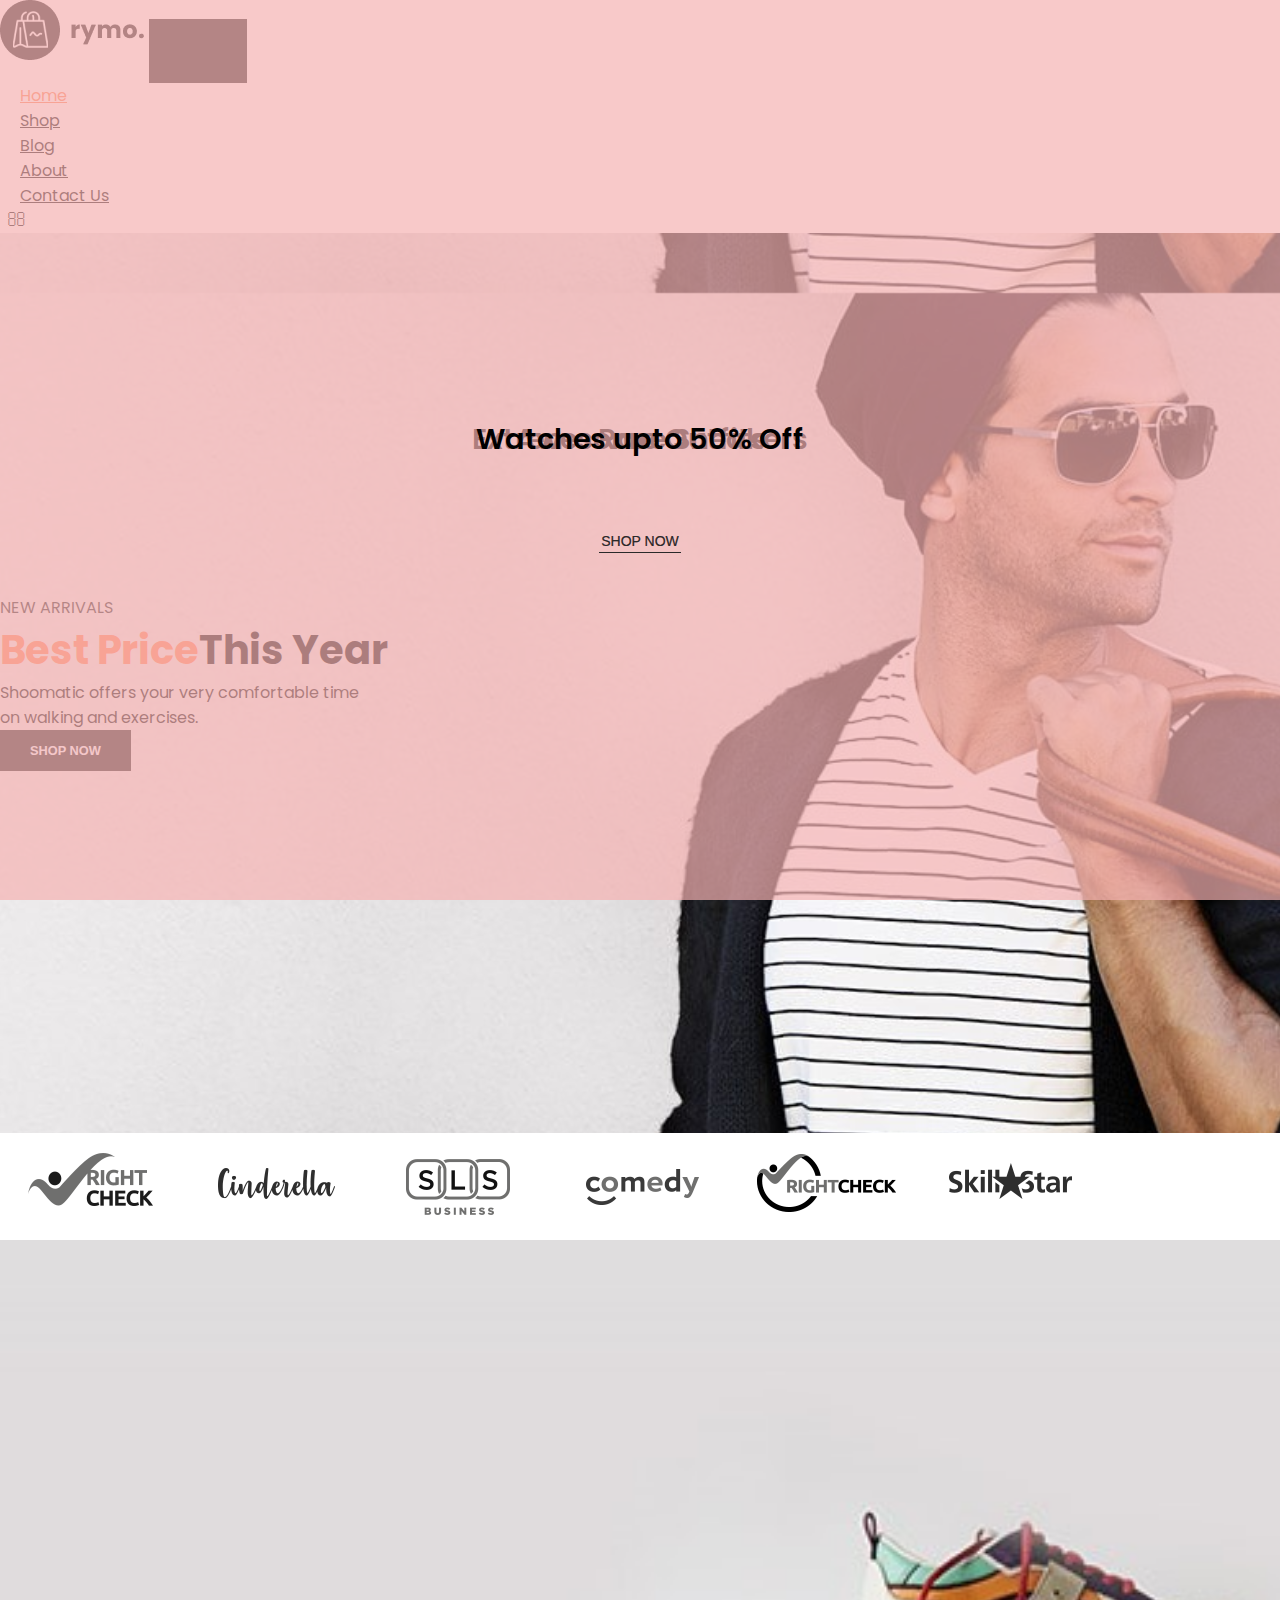
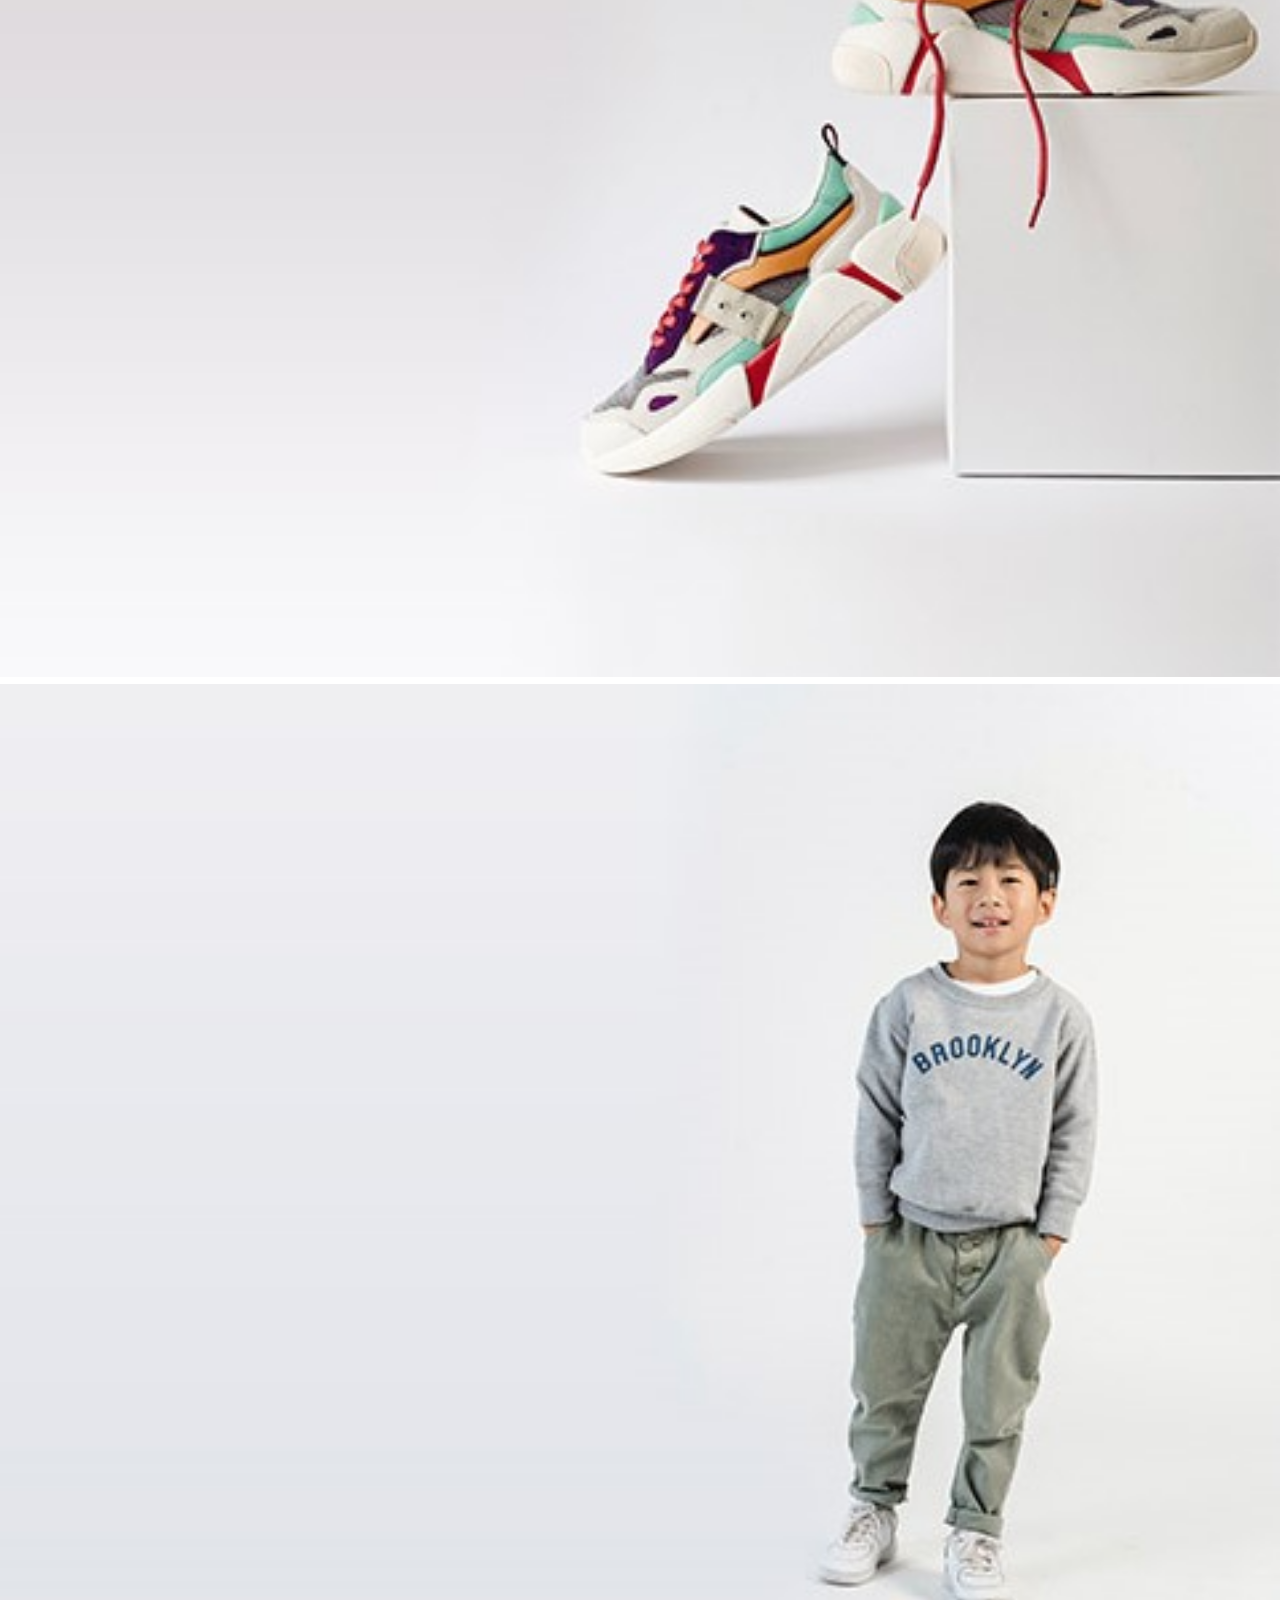
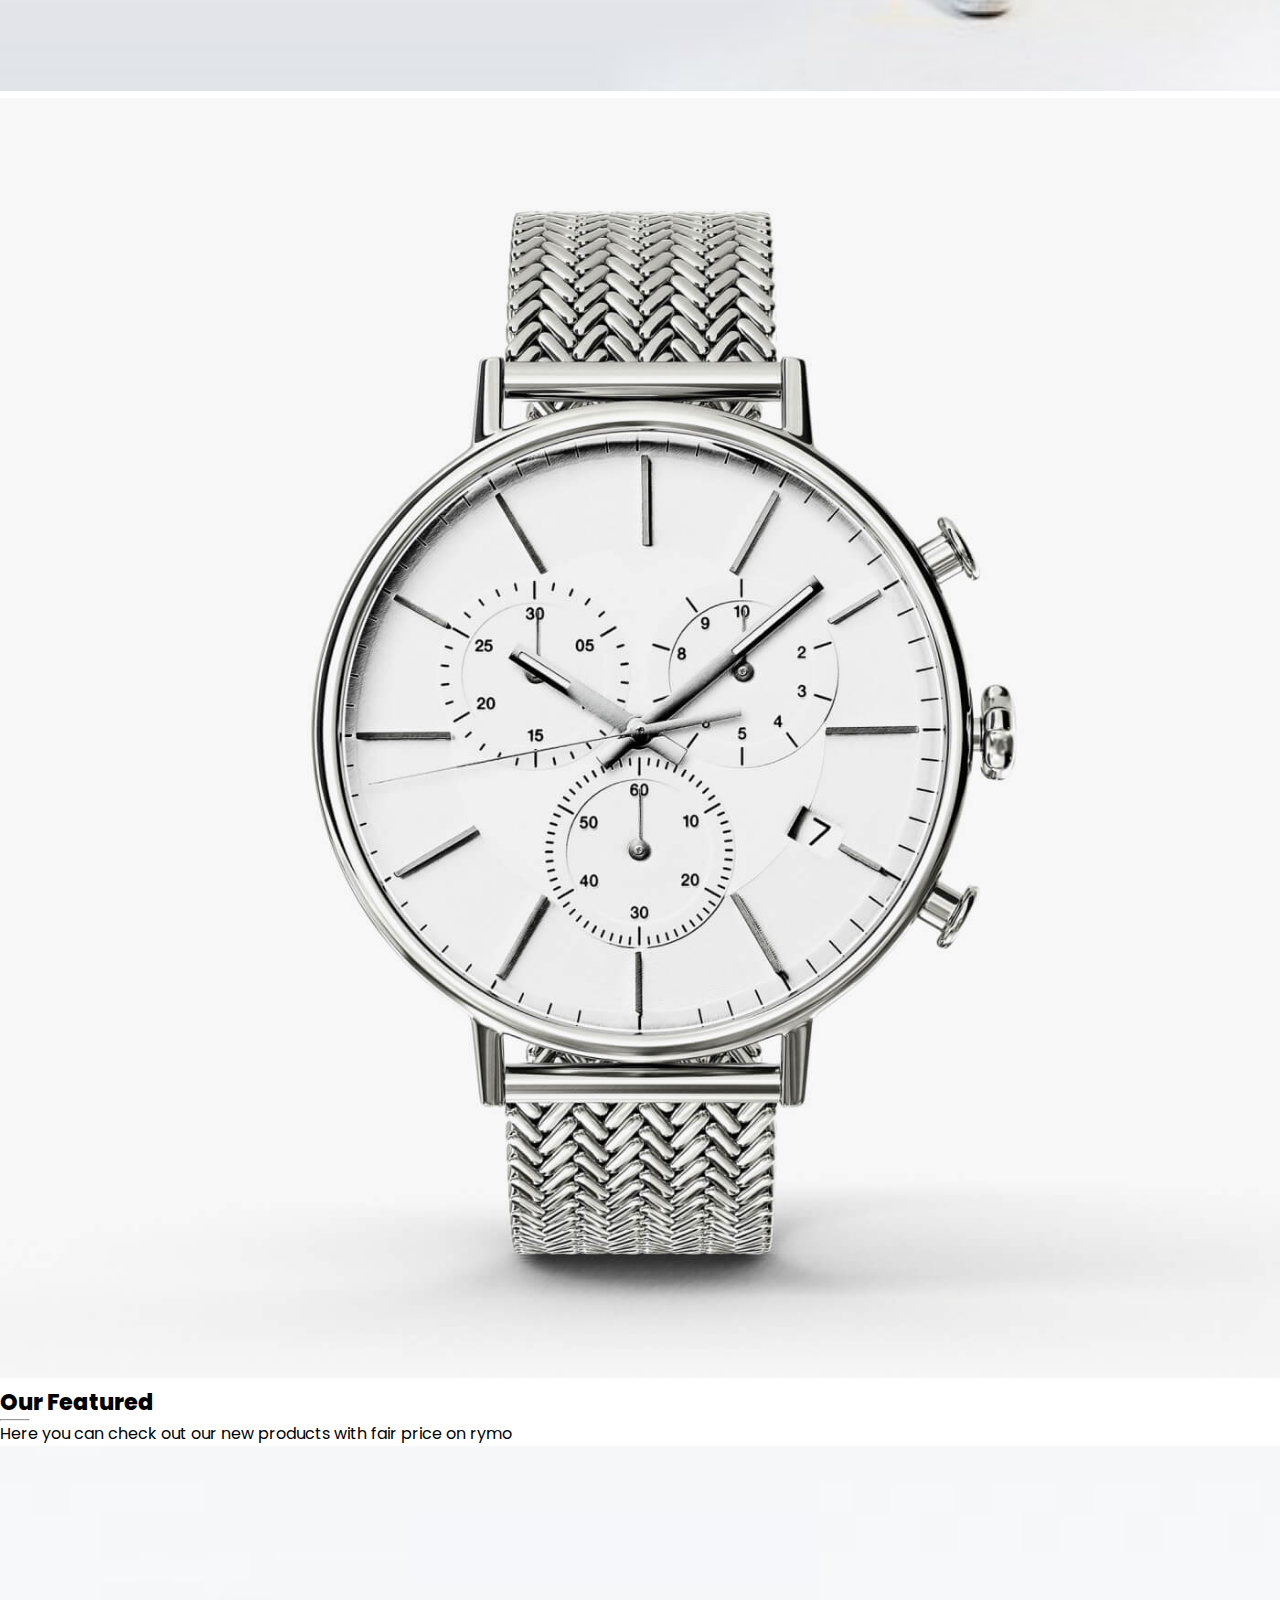
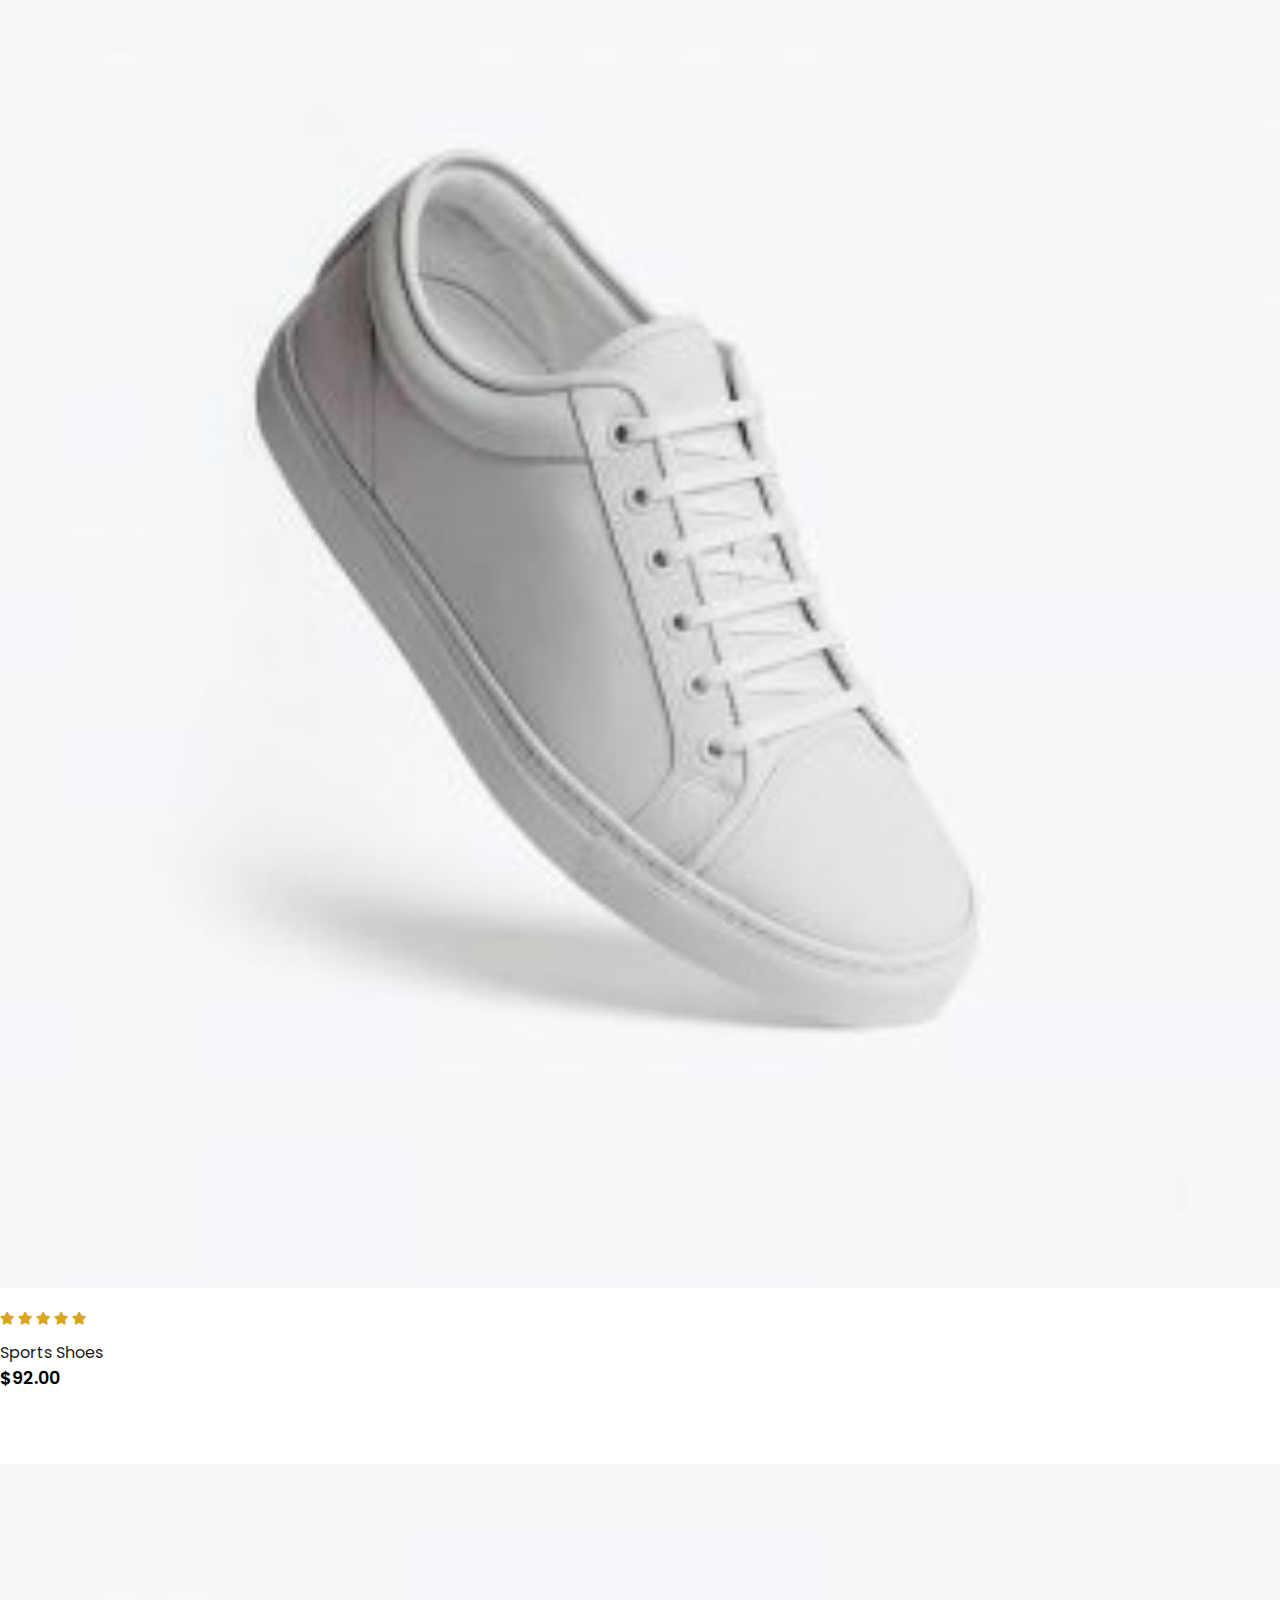
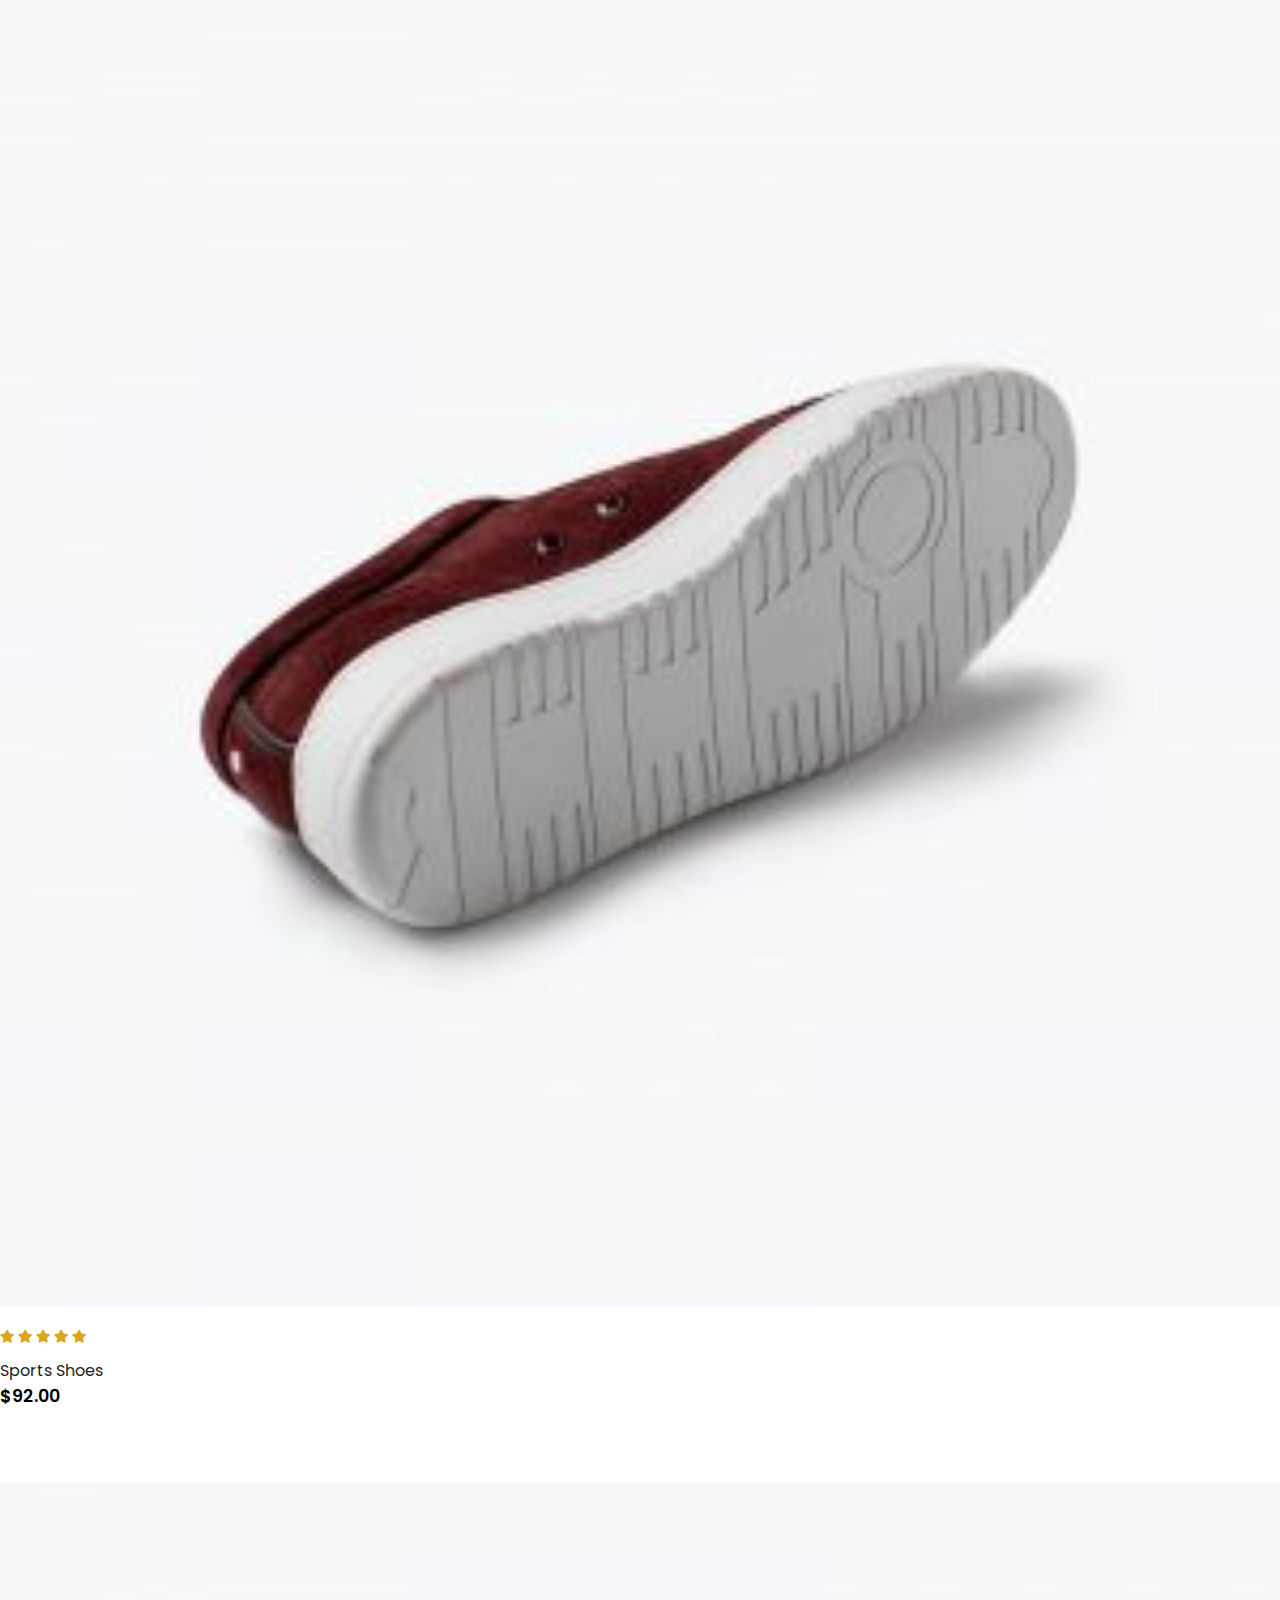
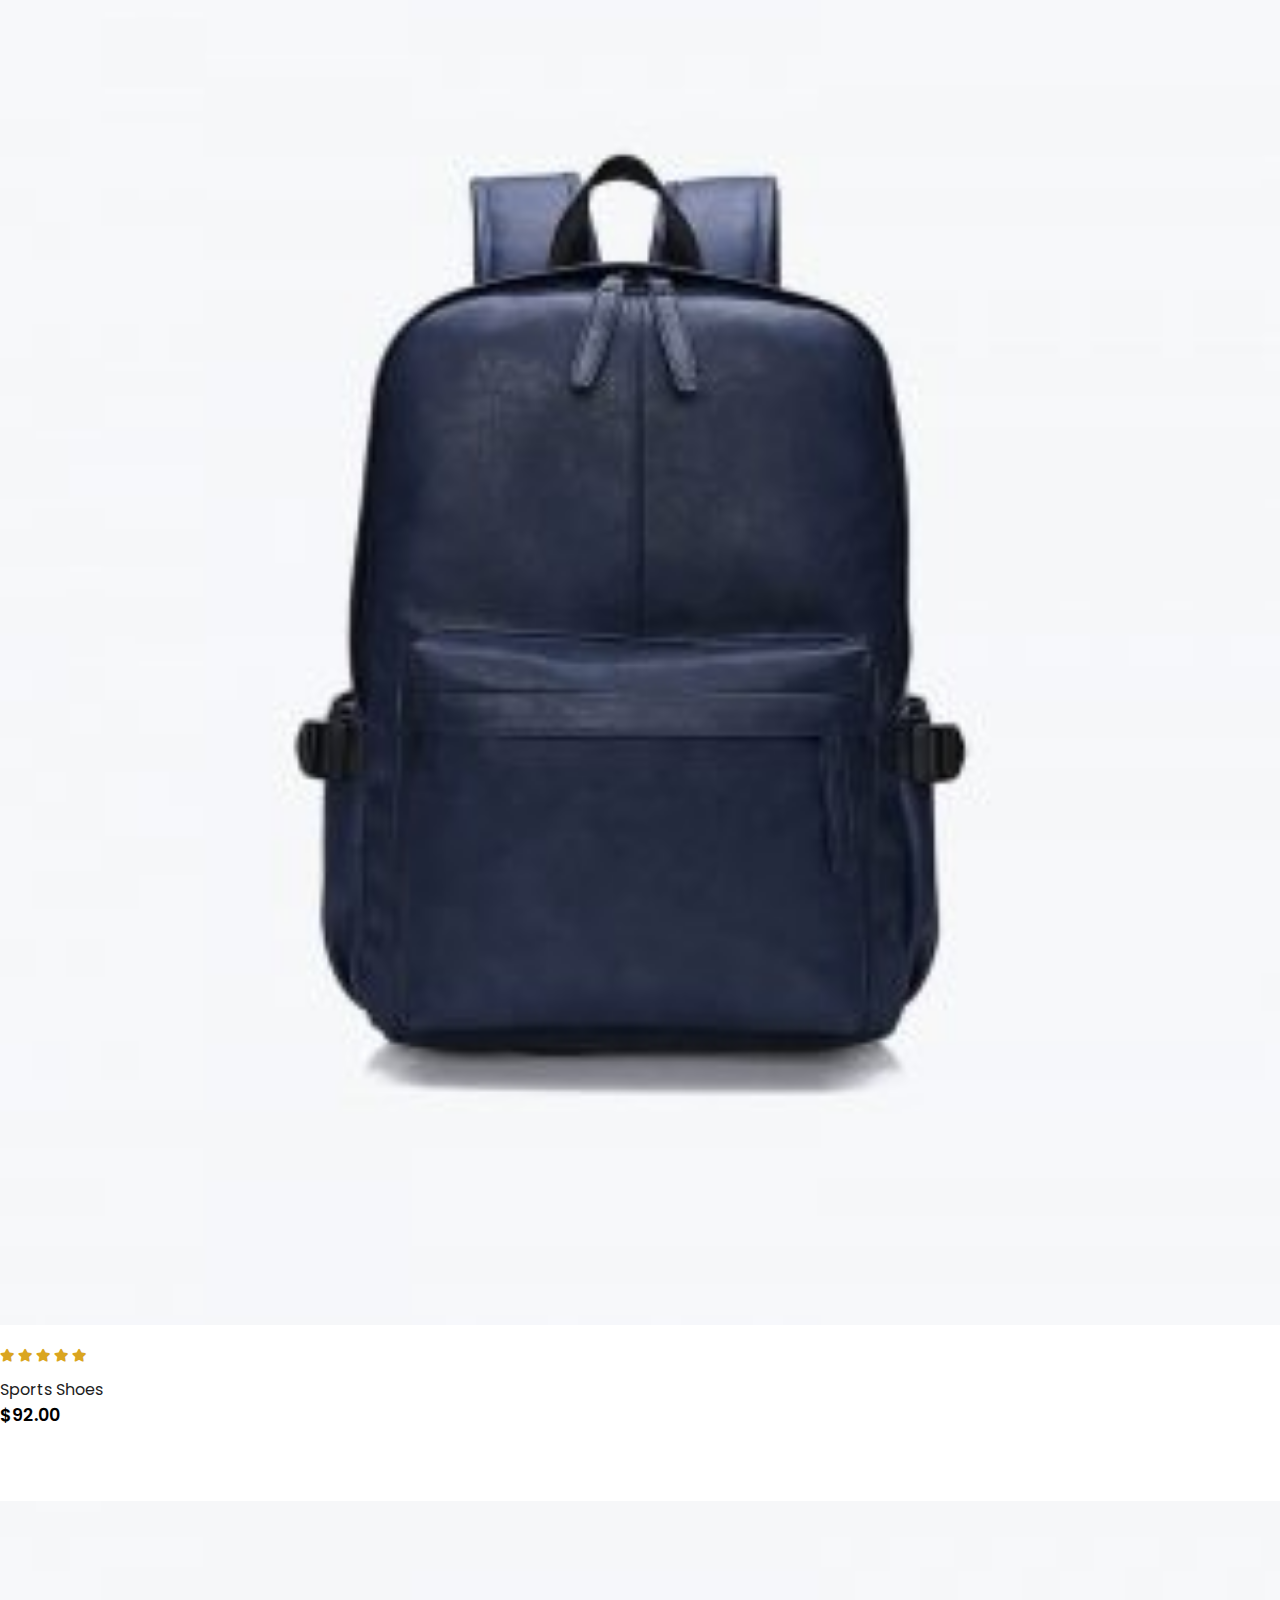
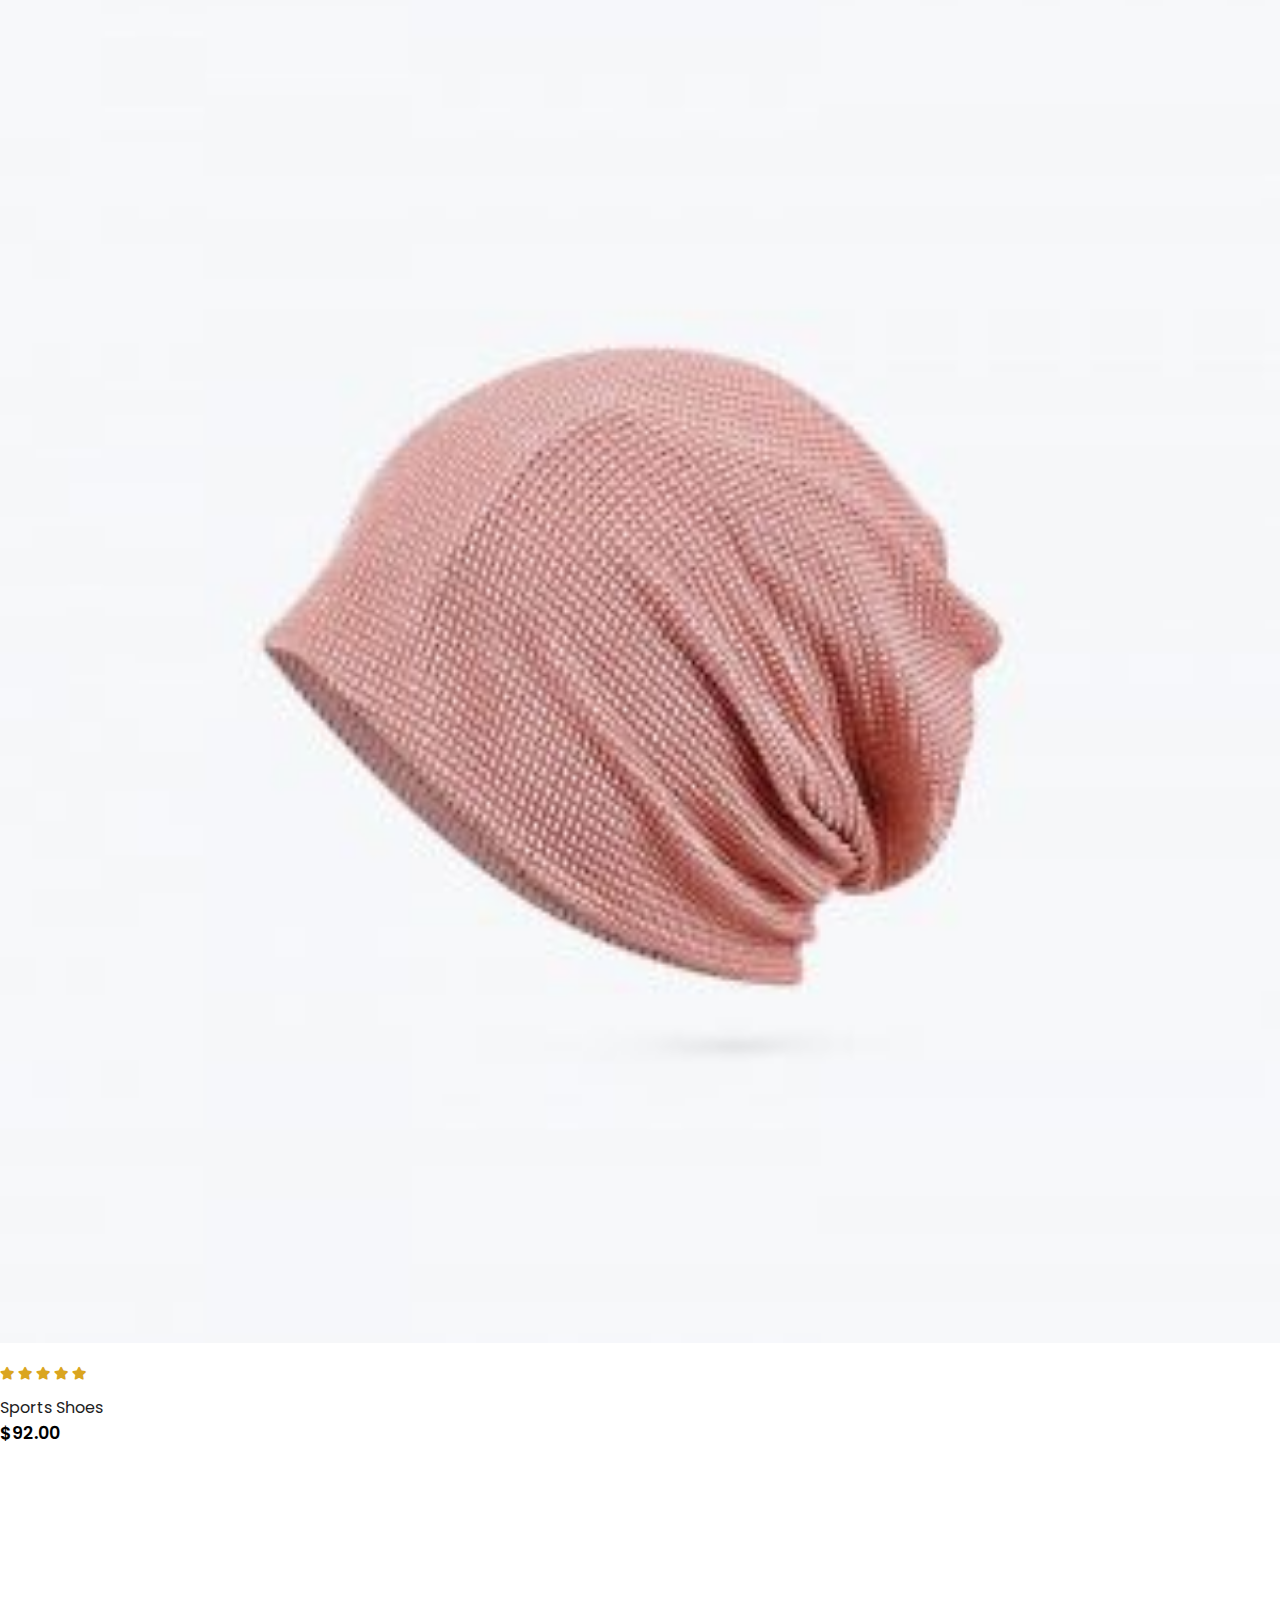
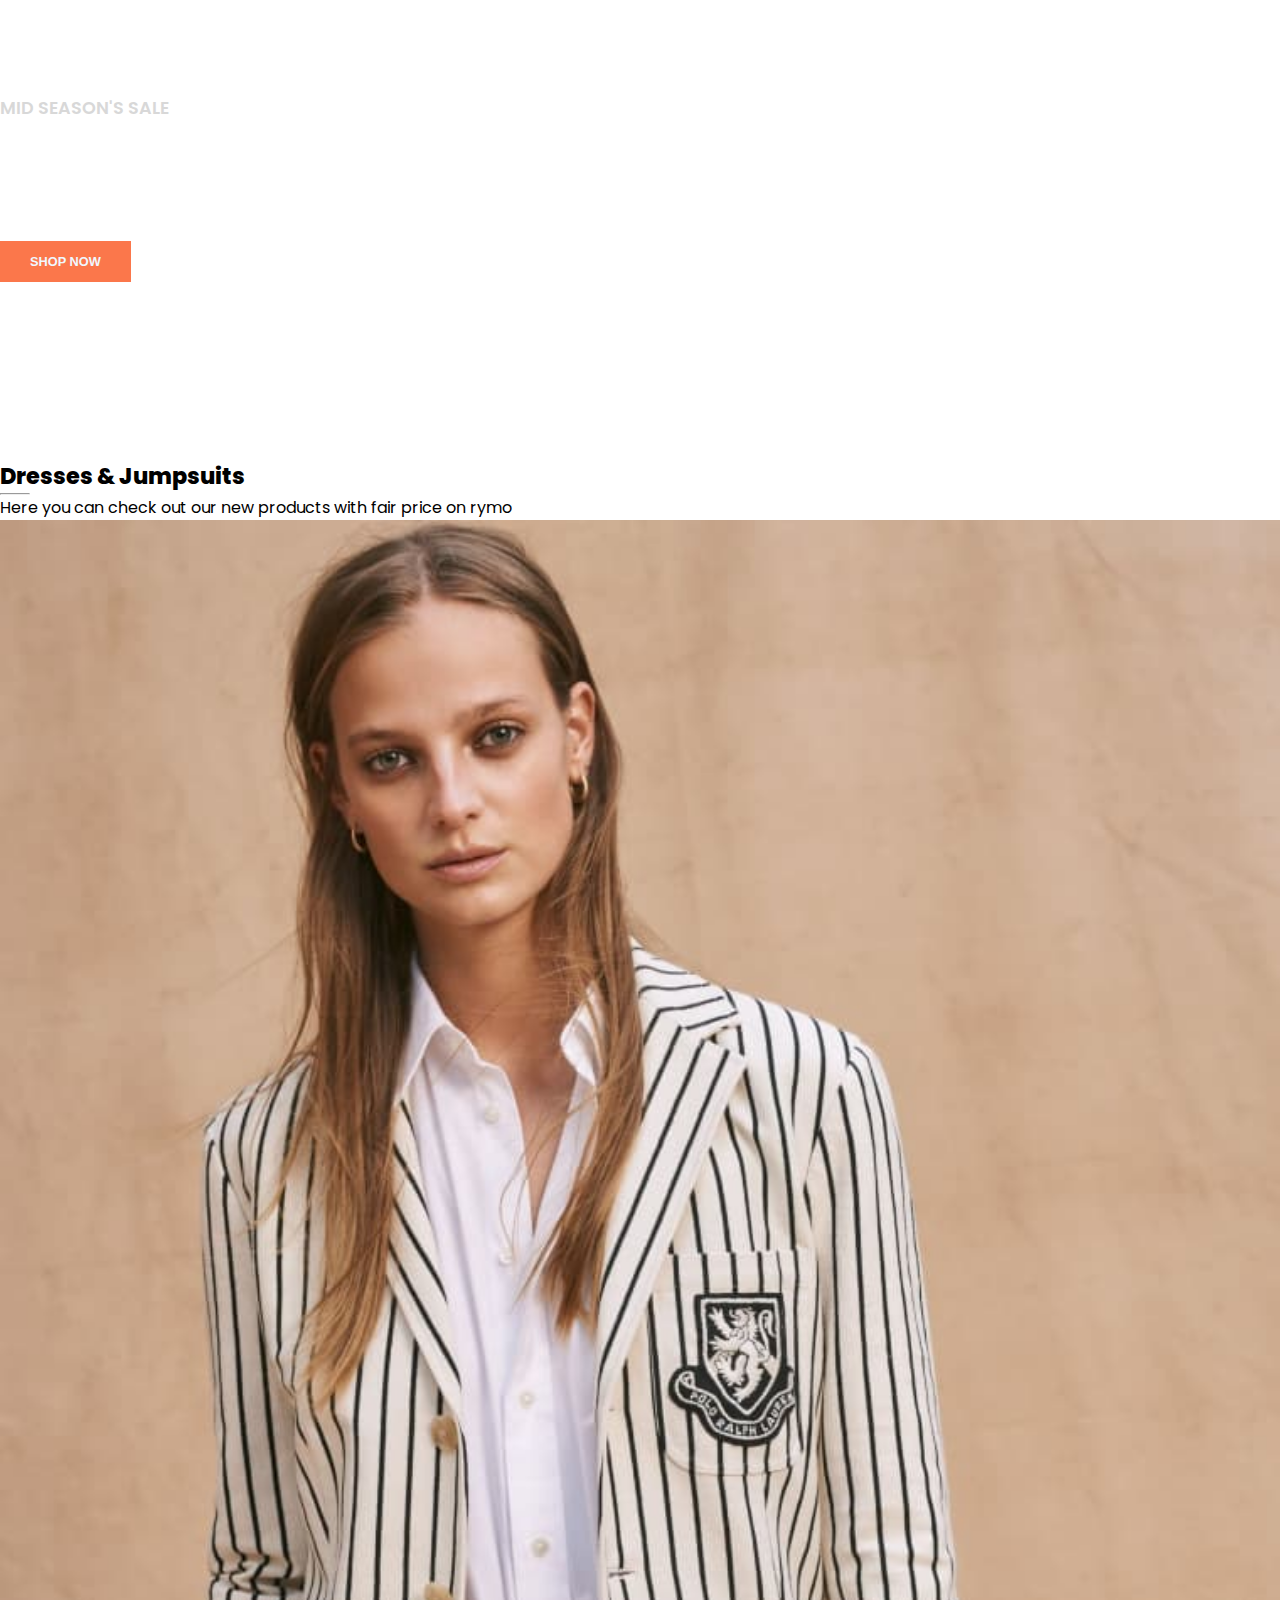
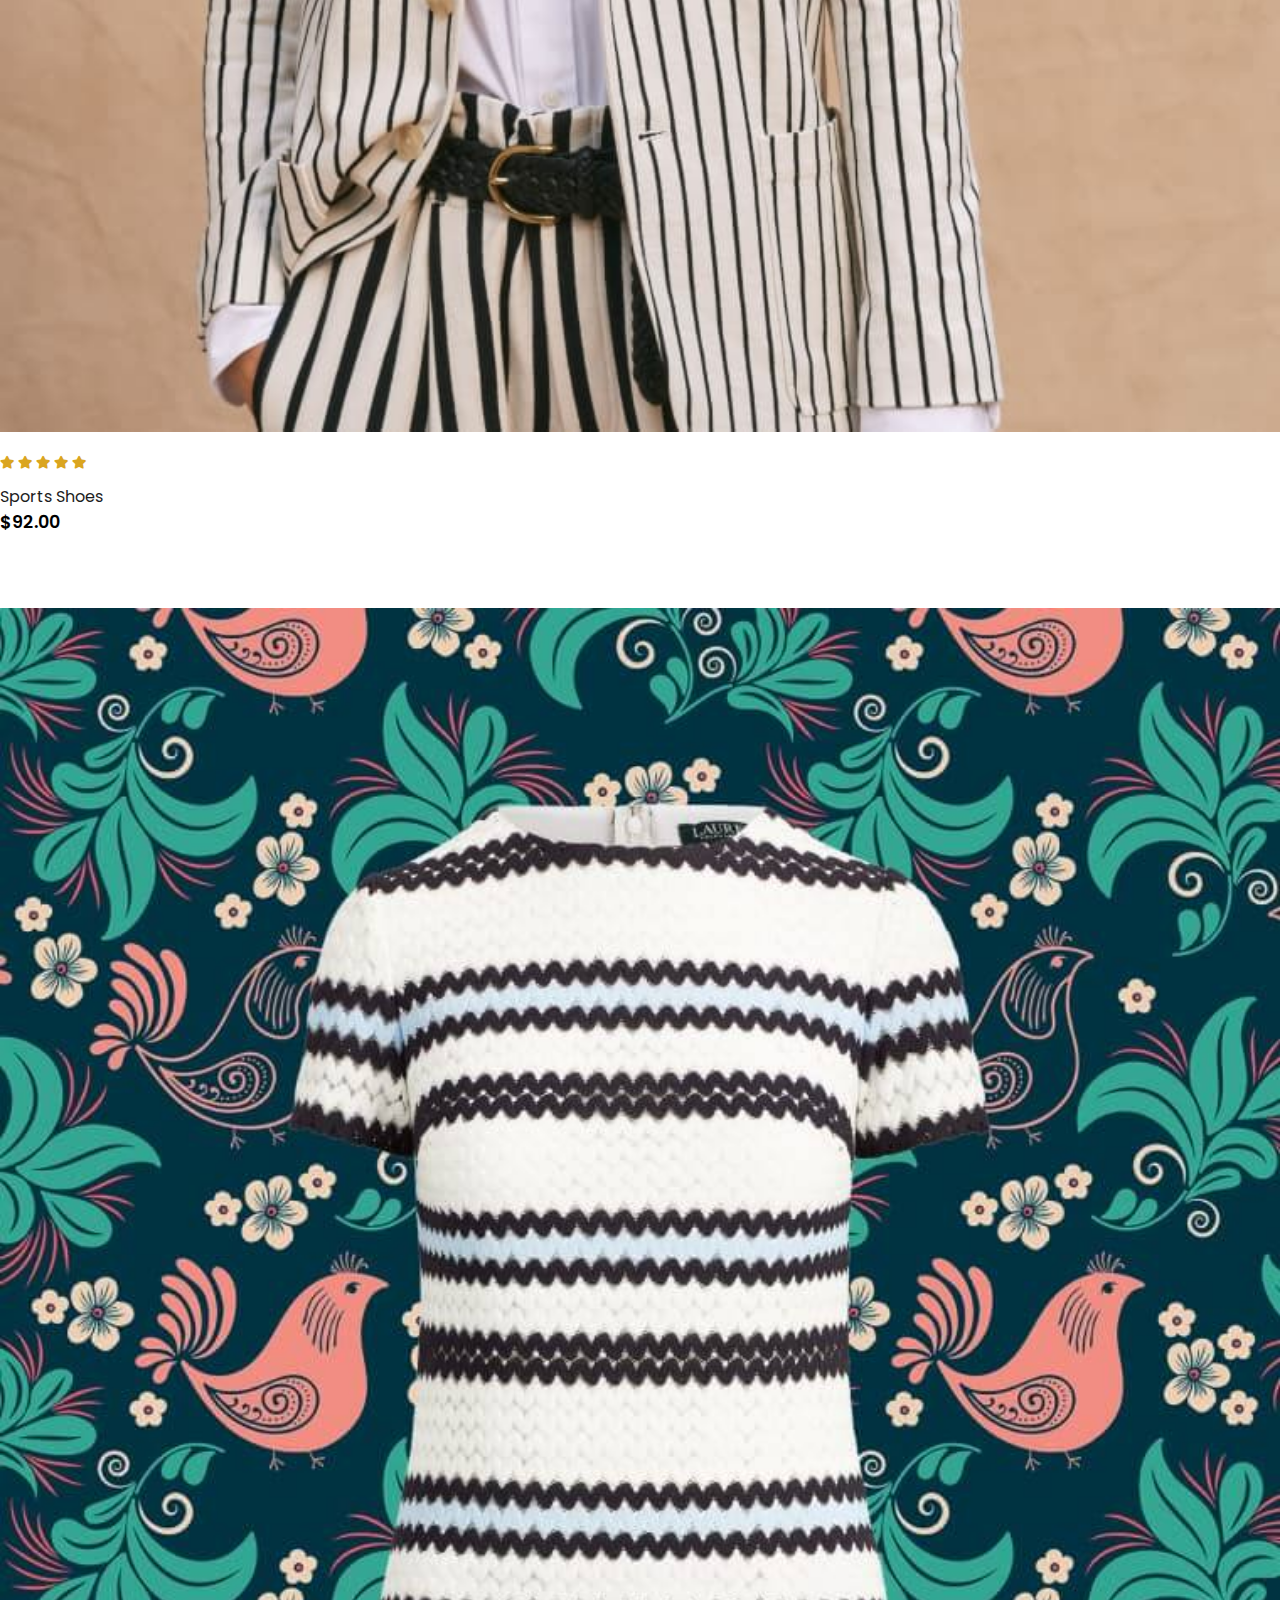
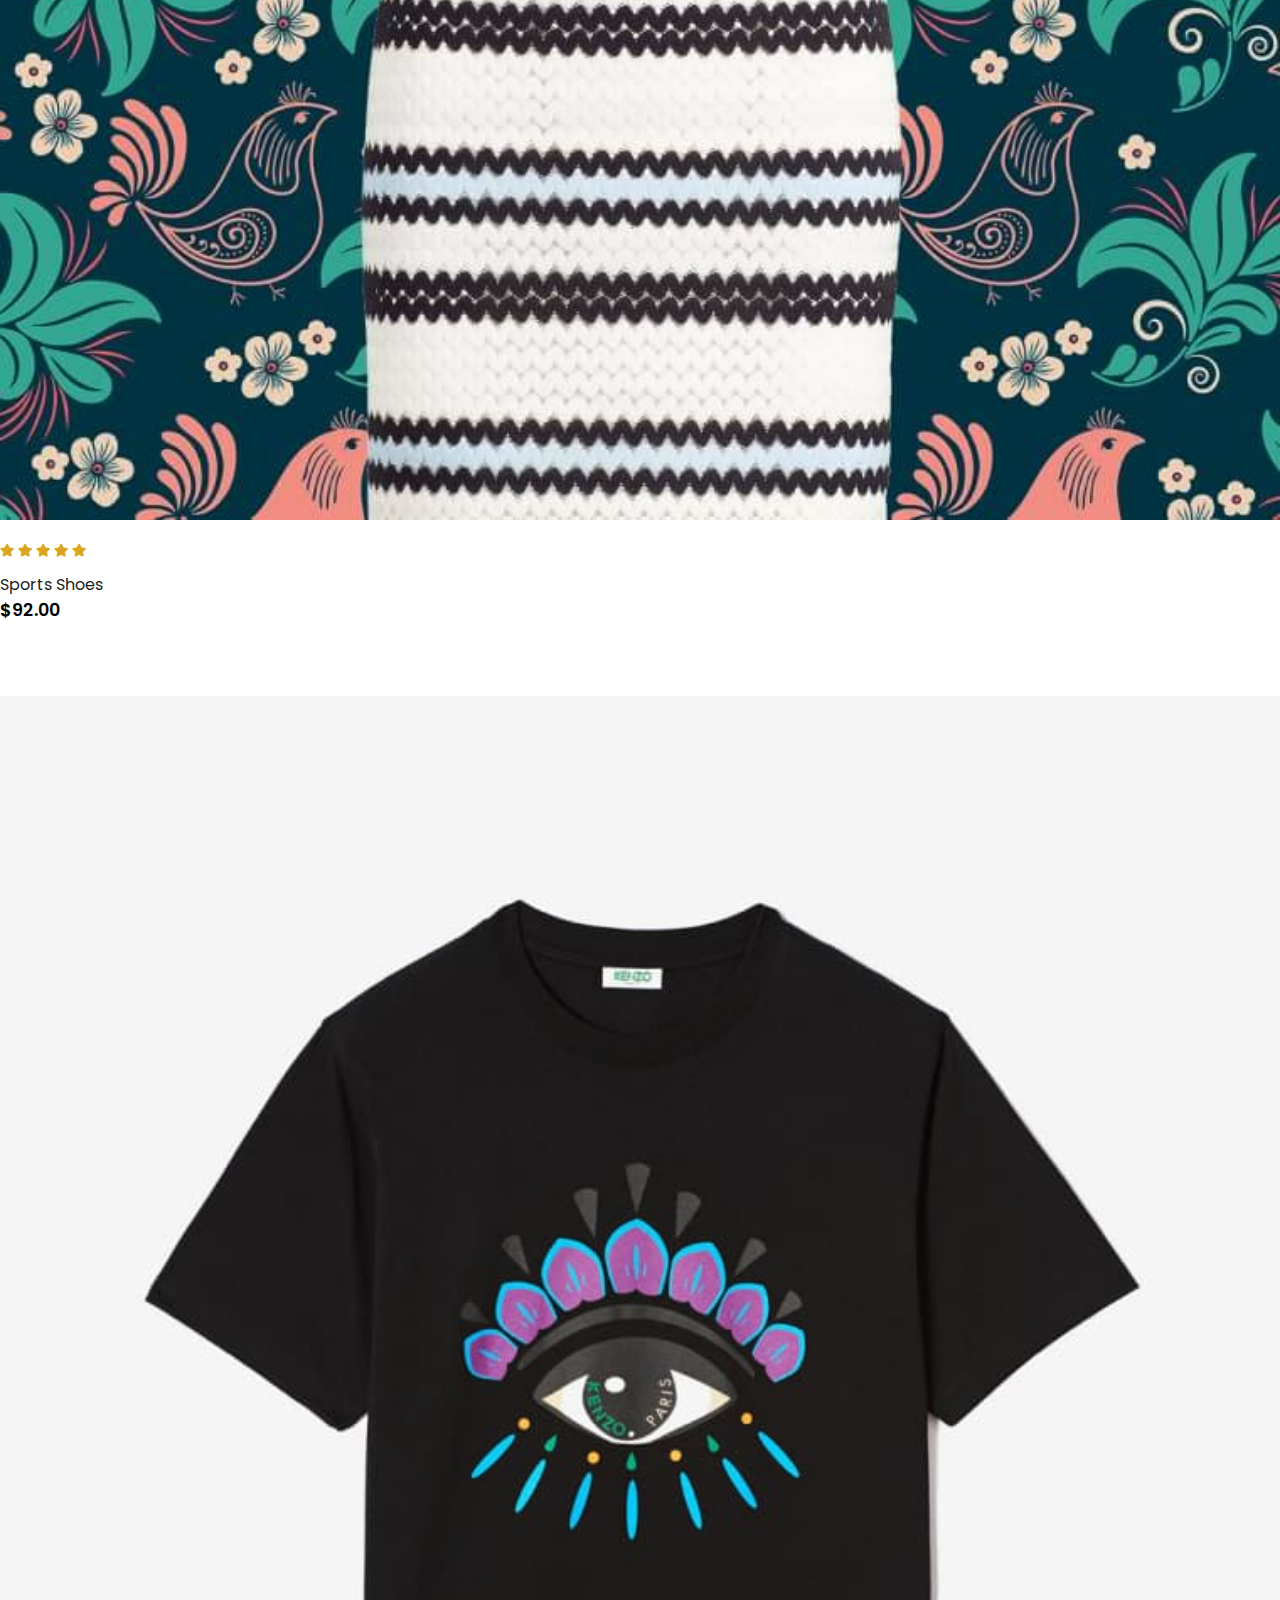
<file: index.html>
<!DOCTYPE html>
<html lang="en">

    <head>
        <meta charset="UTF-8">
        <meta http-equiv="X-UA-Compatible" content="IE=edge">
        <meta name="viewport" content="width=device-width, initial-scale=1.0">
        <title>RYMO</title>

        <link rel="stylesheet" href="https://stackpath.bootstrapcdn.com/bootstrap/4.1.3/css/bootstrap.min.css"
            integrity="sha384-MCw98/SFnGE8fJT3GXwEOngsV7Zt27NXFoaoApmYm81iuXoPkFOJwJ8ERdknLPMO" crossorigin="anonymous">

        <link rel="stylesheet" href="https://pro.fontawesome.com/releases/v5.10.0/css/all.css" />

        <link rel="stylesheet" href="style.css">
        <style>
          .product img{
              width: 100%;
              height: auto;
              box-sizing: border-box;
              object-fit: cover;
          }
      </style>
    </head>

    <body>
        <!--NAVIGATION-->
        <nav class="navbar navbar-expand-lg navbar-light bg-white py-3 fixed-top">
            <div class="container">
              <img src="img/logo1.png" alt="">
              <button class="navbar-toggler" type="button" data-bs-toggle="collapse" data-bs-target="#navbarSupportedContent" aria-controls="navbarSupportedContent" aria-expanded="false" aria-label="Toggle navigation">
                <span><i id="bar" class="fas fa-bars"></i></span>
              </button>
              <div class="collapse navbar-collapse" id="navbarSupportedContent">
                <ul class="navbar-nav ml-auto">
                  <li class="nav-item">
                    <a class="nav-link active" href="#">Home</a>
                  </li>
                  <li class="nav-item">
                    <a class="nav-link" href="shop.html">Shop</a>
                  </li>
                  <li class="nav-item">
                    <a class="nav-link" href="blog.html">Blog</a>
                  </li>
                  <li class="nav-item">
                    <a class="nav-link" href="#">About</a>
                  </li>
                  <li class="nav-item">
                    <a class="nav-link" href="#">Contact Us</a>
                  </li>
                  <li class="nav-item">
                    <i id="search-icon" class="fas fa-search"></i> <!-- Magnifying glass icon -->
                    <i id="shopping-bag-icon" class="fas fa-shopping-bag"></i> <!-- Shopping bag icon -->
                  </li>                 
                  
              </div>
            </div>
          </nav>

        <section id="home">
            <div class="container">
                <h5>NEW ARRIVALS</h5>
                <h1><span>Best Price</span>This Year</h1>
                <p>Shoomatic offers your very comfortable time <br>on walking and exercises.</p>
                <button>Shop Now</button>
            </div>
        </section>

        <section id="brand" class="container">
          <div class="row m-0 py-5">
            <img  class="img-fluid col-lg-2 col-md-4 col-6" src="img/brand/1.png" alt="">
            <img  class="img-fluid col-lg-2 col-md-4 col-6" src="img/brand/2.png" alt="">
            <img  class="img-fluid col-lg-2 col-md-4 col-6" src="img/brand/3.png" alt="">
            <img  class="img-fluid col-lg-2 col-md-4 col-6" src="img/brand/4.png" alt="">
            <img  class="img-fluid col-lg-2 col-md-4 col-6" src="img/brand/5.png" alt="">
            <img  class="img-fluid col-lg-2 col-md-4 col-6" src="img/brand/6.png" alt="">
          </div>
        </section>

        <section id="new" class="w-100">
          <div class="row p-0 m-0">
            <div class="one col-lg-4 col-md-12 col-12 p-0">
              <img class="img-fluid" src="img/new/1.jpg" alt="">
              <div class="details">
                <h2>Extreme Rare Sneakers</h2>
                <button class="text-uppercase">Shop Now</button>
              </div>
            </div>
            <div class="one col-lg-4 col-md-12 col-12 p-0">
              <img class="img-fluid" src="img/new/2.jpg" alt="">
              <div class="details">
                <h2>Awesome Outfits</h2>
                <button class="text-uppercase">Shop Now</button>
              </div>
            </div>
            <div class="one col-lg-4 col-md-12 col-12 p-0">
              <img class="img-fluid" src="img/new/3.jpg" alt="">
              <div class="details">
                <h2>Watches upto 50% Off</h2>
                <button class="text-uppercase">Shop Now</button>
              </div>
            </div>
          </div>
        </section>

        <section id="featured" class="my-5 pb-5">
          <div class="container text-center mt-5 py-5">
            <h3>Our Featured</h3>
            <hr class="mx-auto">
            <p>Here you can check out our new products with fair price on rymo</p>
          </div>
          <div class="row mx-auto container-fluid">
            <div class="product text-center col-lg-3 col-md-4 col-12">
              <img class="img-fluid mb-3" src="img/featured/1.jpg" alt="">
              <div class="star">
                <i class="fas fa-star"></i>
                <i class="fas fa-star"></i>
                <i class="fas fa-star"></i>
                <i class="fas fa-star"></i>
                <i class="fas fa-star"></i>
              </div>
              <h5 class="p-name">Sports Shoes</h5>
              <h4 class="p-price">$92.00</h4>
              <button class="buy-btn">Buy Now</button>
            </div>

            <div class="product text-center col-lg-3 col-md-4 col-12">
              <img class="img-fluid mb-3" src="img/featured/2.jpg" alt="">
              <div class="star">
                <i class="fas fa-star"></i>
                <i class="fas fa-star"></i>
                <i class="fas fa-star"></i>
                <i class="fas fa-star"></i>
                <i class="fas fa-star"></i>
              </div>
              <h5 class="p-name">Sports Shoes</h5>
              <h4 class="p-price">$92.00</h4>
              <button class="buy-btn">Buy Now</button>
            </div>

            <div class="product text-center col-lg-3 col-md-4 col-12">
              <img class="img-fluid mb-3" src="img/featured/3.jpg" alt="">
              <div class="star">
                <i class="fas fa-star"></i>
                <i class="fas fa-star"></i>
                <i class="fas fa-star"></i>
                <i class="fas fa-star"></i>
                <i class="fas fa-star"></i>
              </div>
              <h5 class="p-name">Sports Shoes</h5>
              <h4 class="p-price">$92.00</h4>
              <button class="buy-btn">Buy Now</button>
            </div>

            <div class="product text-center col-lg-3 col-md-4 col-12">
              <img class="img-fluid mb-3" src="img/featured/4.jpg" alt="">
              <div class="star">
                <i class="fas fa-star"></i>
                <i class="fas fa-star"></i>
                <i class="fas fa-star"></i>
                <i class="fas fa-star"></i>
                <i class="fas fa-star"></i>
              </div>
              <h5 class="p-name">Sports Shoes</h5>
              <h4 class="p-price">$92.00</h4>
              <button class="buy-btn">Buy Now</button>
            </div>
          </div>
        </section>

        <section id="banner" class="my-5 py-5">
          <div class="container">
            <h4> MID SEASON'S SALE</h4>
            <h1>Autumn Collection <br>UP TO 20% OFF</h1>
            <button class="text-uppercase">Shop Now</button>
          </div>
        </section>

        <section id="clothes" class="my-5">
          <div class="container text-center mt-5 py-5">
            <h3>Dresses & Jumpsuits</h3>
            <hr class="mx-auto">
            <p>Here you can check out our new products with fair price on rymo</p>
          </div>
          <div class="row mx-auto container-fluid">
            <div class="product text-center col-lg-3 col-md-4 col-12">
              <img class="img-fluid mb-3" src="img/clothes/1.jpg" alt="">
              <div class="star">
                <i class="fas fa-star"></i>
                <i class="fas fa-star"></i>
                <i class="fas fa-star"></i>
                <i class="fas fa-star"></i>
                <i class="fas fa-star"></i>
              </div>
              <h5 class="p-name">Sports Shoes</h5>
              <h4 class="p-price">$92.00</h4>
              <button class="buy-btn">Buy Now</button>
            </div>

            <div class="product text-center col-lg-3 col-md-4 col-12">
              <img class="img-fluid mb-3" src="img/clothes/2.jpg" alt="">
              <div class="star">
                <i class="fas fa-star"></i>
                <i class="fas fa-star"></i>
                <i class="fas fa-star"></i>
                <i class="fas fa-star"></i>
                <i class="fas fa-star"></i>
              </div>
              <h5 class="p-name">Sports Shoes</h5>
              <h4 class="p-price">$92.00</h4>
              <button class="buy-btn">Buy Now</button>
            </div>

            <div class="product text-center col-lg-3 col-md-4 col-12">
              <img class="img-fluid mb-3" src="img/clothes/3.jpg" alt="">
              <div class="star">
                <i class="fas fa-star"></i>
                <i class="fas fa-star"></i>
                <i class="fas fa-star"></i>
                <i class="fas fa-star"></i>
                <i class="fas fa-star"></i>
              </div>
              <h5 class="p-name">Sports Shoes</h5>
              <h4 class="p-price">$92.00</h4>
              <button class="buy-btn">Buy Now</button>
            </div>

            <div class="product text-center col-lg-3 col-md-4 col-12">
              <img class="img-fluid mb-3" src="img/clothes/4.jpg" alt="">
              <div class="star">
                <i class="fas fa-star"></i>
                <i class="fas fa-star"></i>
                <i class="fas fa-star"></i>
                <i class="fas fa-star"></i>
                <i class="fas fa-star"></i>
              </div>
              <h5 class="p-name">Sports Shoes</h5>
              <h4 class="p-price">$92.00</h4>
              <button class="buy-btn">Buy Now</button>
            </div>

          </div>
        </section>

        <section id="watches" class="my-5">
          <div class="container text-center mt-5 py-5">
            <h3>Best Watches</h3>
            <hr class="mx-auto">
            <p>Here you can check out our new products with fair price on rymo</p>
          </div>
          <div class="row mx-auto container-fluid">
            <div class="product text-center col-lg-3 col-md-4 col-12">
              <img class="img-fluid mb-3" src="img/watches/1.jpg" alt="">
              <div class="star">
                <i class="fas fa-star"></i>
                <i class="fas fa-star"></i>
                <i class="fas fa-star"></i>
                <i class="fas fa-star"></i>
                <i class="fas fa-star"></i>
              </div>
              <h5 class="p-name">Sports Shoes</h5>
              <h4 class="p-price">$92.00</h4>
              <button class="buy-btn">Buy Now</button>
            </div>

            <div class="product text-center col-lg-3 col-md-4 col-12">
              <img class="img-fluid mb-3" src="img/watches/2.jpg" alt="">
              <div class="star">
                <i class="fas fa-star"></i>
                <i class="fas fa-star"></i>
                <i class="fas fa-star"></i>
                <i class="fas fa-star"></i>
                <i class="fas fa-star"></i>
              </div>
              <h5 class="p-name">Sports Shoes</h5>
              <h4 class="p-price">$92.00</h4>
              <button class="buy-btn">Buy Now</button>
            </div>

            <div class="product text-center col-lg-3 col-md-4 col-12">
              <img class="img-fluid mb-3" src="img/watches/3.jpg" alt="">
              <div class="star">
                <i class="fas fa-star"></i>
                <i class="fas fa-star"></i>
                <i class="fas fa-star"></i>
                <i class="fas fa-star"></i>
                <i class="fas fa-star"></i>
              </div>
              <h5 class="p-name">Sports Shoes</h5>
              <h4 class="p-price">$92.00</h4>
              <button class="buy-btn">Buy Now</button>
            </div>

            <div class="product text-center col-lg-3 col-md-4 col-12">
              <img class="img-fluid mb-3" src="img/watches/4.jpg" alt="">
              <div class="star">
                <i class="fas fa-star"></i>
                <i class="fas fa-star"></i>
                <i class="fas fa-star"></i>
                <i class="fas fa-star"></i>
                <i class="fas fa-star"></i>
              </div>
              <h5 class="p-name">Sports Shoes</h5>
              <h4 class="p-price">$92.00</h4>
              <button class="buy-btn">Buy Now</button>
            </div>
          </div>
        </section>

        <section id="shoes" class="my-5 pb-5">
          <div class="container text-center mt-5 py-5">
            <h3>Running Shoes</h3>
            <hr class="mx-auto">
            <p>Here you can check out our new products with fair price on rymo</p>
          </div>
          <div class="row mx-auto container-fluid">
            <div class="product text-center col-lg-3 col-md-4 col-12">
              <img class="img-fluid mb-3" src="img/shoes/8.jpg" alt="">
              <div class="star">
                <i class="fas fa-star"></i>
                <i class="fas fa-star"></i>
                <i class="fas fa-star"></i>
                <i class="fas fa-star"></i>
                <i class="fas fa-star"></i>
              </div>
              <h5 class="p-name">Sports Shoes</h5>
              <h4 class="p-price">$92.00</h4>
              <button class="buy-btn">Buy Now</button>
            </div>

            <div class="product text-center col-lg-3 col-md-4 col-12">
              <img class="img-fluid mb-3" src="img/shoes/7.jpg" alt="">
              <div class="star">
                <i class="fas fa-star"></i>
                <i class="fas fa-star"></i>
                <i class="fas fa-star"></i>
                <i class="fas fa-star"></i>
                <i class="fas fa-star"></i>
              </div>
              <h5 class="p-name">Sports Shoes</h5>
              <h4 class="p-price">$92.00</h4>
              <button class="buy-btn">Buy Now</button>
            </div>

            <div class="product text-center col-lg-3 col-md-4 col-12">
              <img class="img-fluid mb-3" src="img/shoes/6.jpg" alt="">
              <div class="star">
                <i class="fas fa-star"></i>
                <i class="fas fa-star"></i>
                <i class="fas fa-star"></i>
                <i class="fas fa-star"></i>
                <i class="fas fa-star"></i>
              </div>
              <h5 class="p-name">Sports Shoes</h5>
              <h4 class="p-price">$92.00</h4>
              <button class="buy-btn">Buy Now</button>
            </div>

            <div class="product text-center col-lg-3 col-md-4 col-12">
              <img class="img-fluid mb-3" src="img/shoes/5.jpg" alt="">
              <div class="star">
                <i class="fas fa-star"></i>
                <i class="fas fa-star"></i>
                <i class="fas fa-star"></i>
                <i class="fas fa-star"></i>
                <i class="fas fa-star"></i>
              </div>
              <h5 class="p-name">Sports Shoes</h5>
              <h4 class="p-price">$92.00</h4>
              <button class="buy-btn">Buy Now</button>
            </div>
          </div>
        </section>

        <footer class="mt-5 py-5">
          <div class="row container mx-auto pt-5">
            <div class="footer-one col-lg-3 col-md-6 col-12">
              <img src="img/logo2.png" alt="">
              <p class="pt-3"> Fringilla urna porttitor rhoncus dolor purus luctus venenatis lectus magna fringilla diam maecenas ultricies mi eget mauris.</p>
            </div>
            <div class="footer-one col-lg-3 col-md-6 col-12 mb-3">
              <h5 class="pb-2">Featured</h5>
              <ul class="text-uppercase list-unstyled">
                <li><a href="#">men</a></li>
                <li><a href="#">women</a></li>
                <li><a href="#">boys</a></li>
                <li><a href="#">girls</a></li>
                <li><a href="#">new arrivals</a></li>
                <li><a href="#">shoes</a></li>
                <li><a href="#">clothes</a></li>
              </ul>
            </div>

            <div class="footer-one col-lg-3 col-md-6 col-12 mb-3">
              <h5 class="pb-2">Contact Us</h5>
              <div>
                <h6 class="text-uppercase">Address</h6>
                <p>123 STREET NAME, CITY, US</p>
              </div>
              <div>
                <h6 class="text-uppercase">Phone</h6>
                <p>(123) 456-7890</p>
              </div>
              <div>
                <h6 class="text-uppercase">Address</h6>
                <p>MAIL@EXAMPLE.COM</p>
              </div>
            </div>

            <div class="footer-one col-lg-3 col-md-6 col-12">
              <h5 class="pb-2">Instagram</h5>
              <div class="row">
                <img class="img-fluid w-25 h-100 m-2" src="img/insta/1.jpg" alt="">
                <img class="img-fluid w-25 h-100 m-2" src="img/insta/2.jpg" alt="">
                <img class="img-fluid w-25 h-100 m-2" src="img/insta/3.jpg" alt="">
                <img class="img-fluid w-25 h-100 m-2" src="img/insta/4.jpg" alt="">
                <img class="img-fluid w-25 h-100 m-2" src="img/insta/5.jpg" alt="">
              </div>
            </div>
          </div>

          <div class="copyright mt-5">
            <div class="row container mx-auto">
              <div class="col-lg-3 col-md-6 col-12 mb-4">
                <img src="img/payment.png" alt="">
              </div>
              <div class="col-lg-4 col-md-6 col-12 text-nowrap mb-2">
                <p>rymo eCommerce © 2023. All Rights Reserved</p>
              </div>
              <div class="col-lg-4 col-md-6 col-12">
                <a href="#"><i class="fab fa-facebook-f"></i></a>
                <a href="#"><i class="fab fa-twitter"></i></a>
                <a href="#"><i class="fab fa-linkedin-in"></i></a>
              </div>
            </div>
          </div>
        </footer>

        <script src="https://cdn.jsdelivr.net/npm/@popperjs/core@2.9.1/dist/umd/popper.min.js"
            integrity="sha384-SR1sx49pcuLnqZUnnPwx6FCym0wLsk5JZuNx2bPPENzswTNFaQU1RDvt3wT4gWFG"
            crossorigin="anonymous"></script>
        <script src="https://cdn.jsdelivr.net/npm/bootstrap@5.0.0-beta3/dist/js/bootstrap.min.js"
            integrity="sha384-j0CNLUeiqtyaRmlzUHCPZ+Gy5fQu0dQ6eZ/xAww941Ai1SxSY+0EQqNXNE6DZiVc"
            crossorigin="anonymous"></script>

            <script>
              // Get a reference to the shopping bag icon by its ID
              const shoppingBagIcon = document.getElementById("shopping-bag-icon");
          
              // Add a click event listener for the shopping bag icon
              shoppingBagIcon.addEventListener("click", function () {
                  // Redirect the user to the cart.html page
                  window.location.href = "cart.html";
                  shoppingBagIcon.classList.toggle("active");
              });
      </script>
    </body>

</html>
</file>
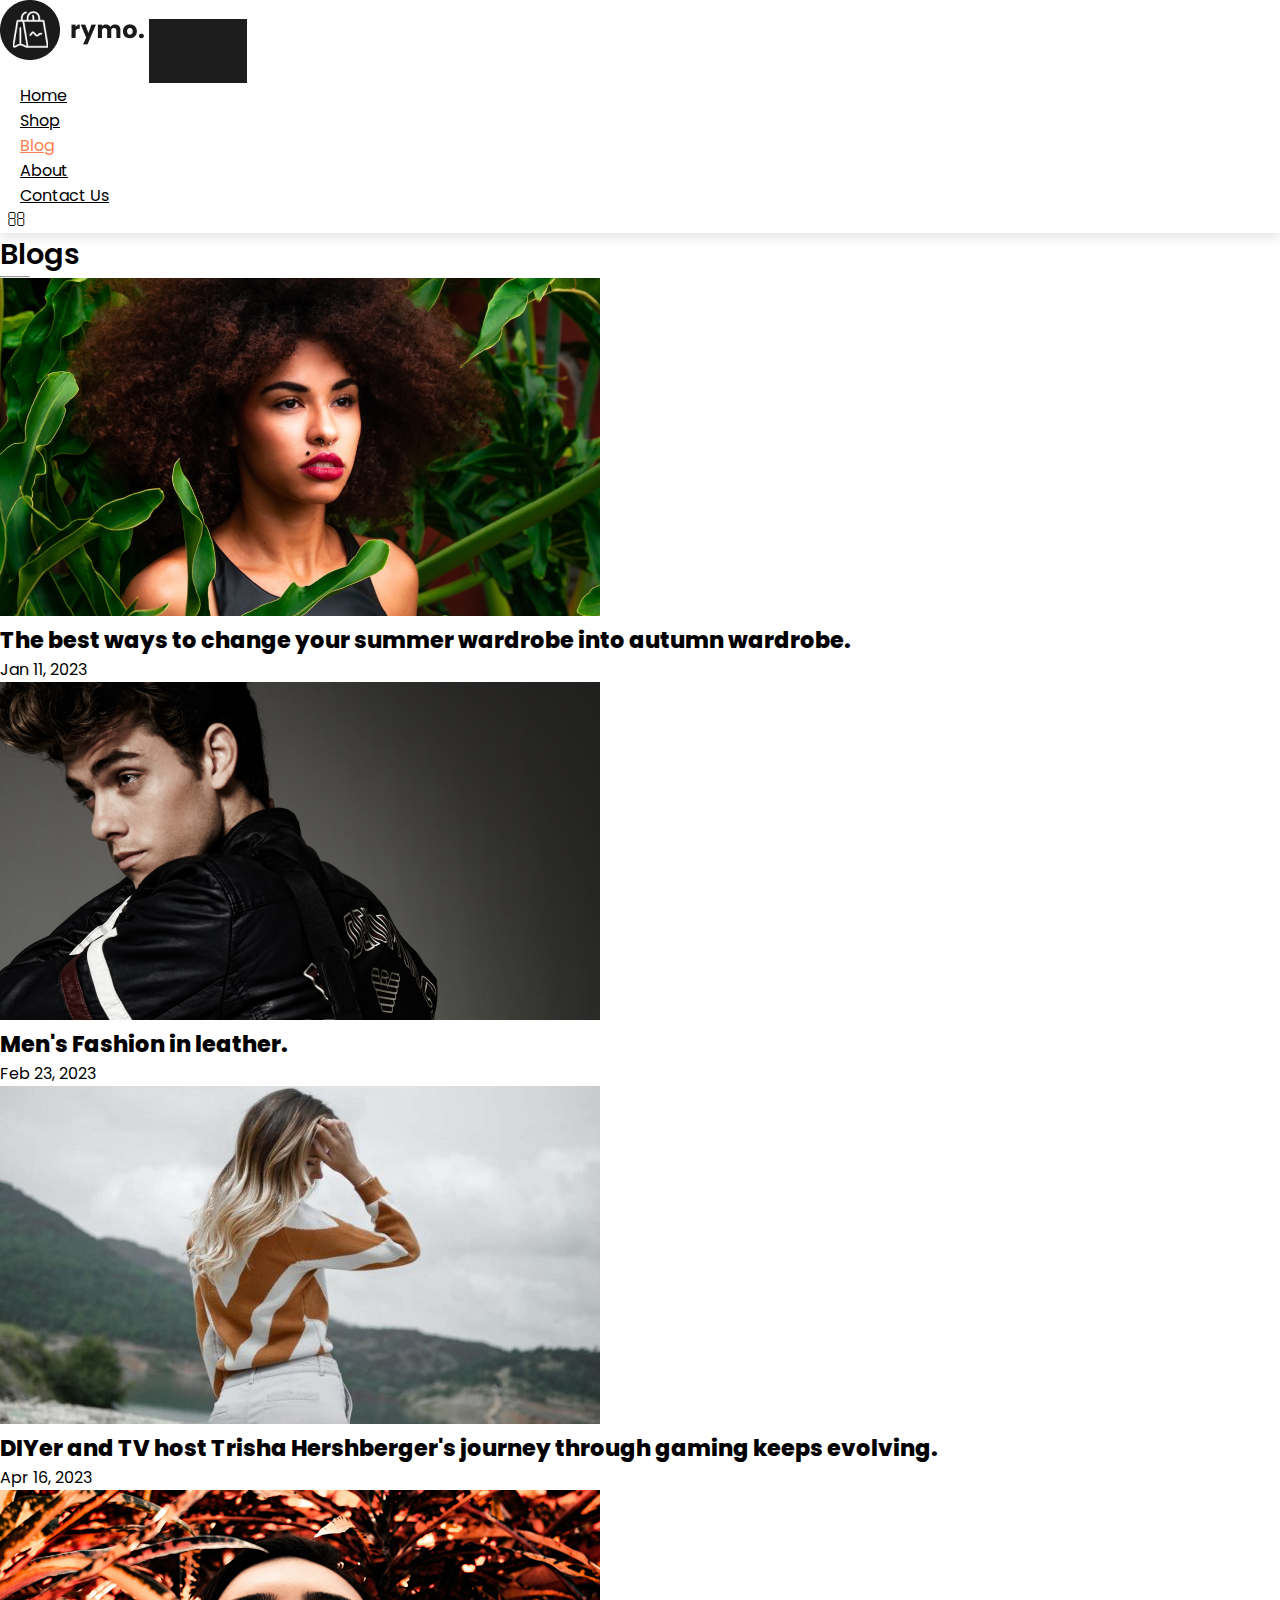
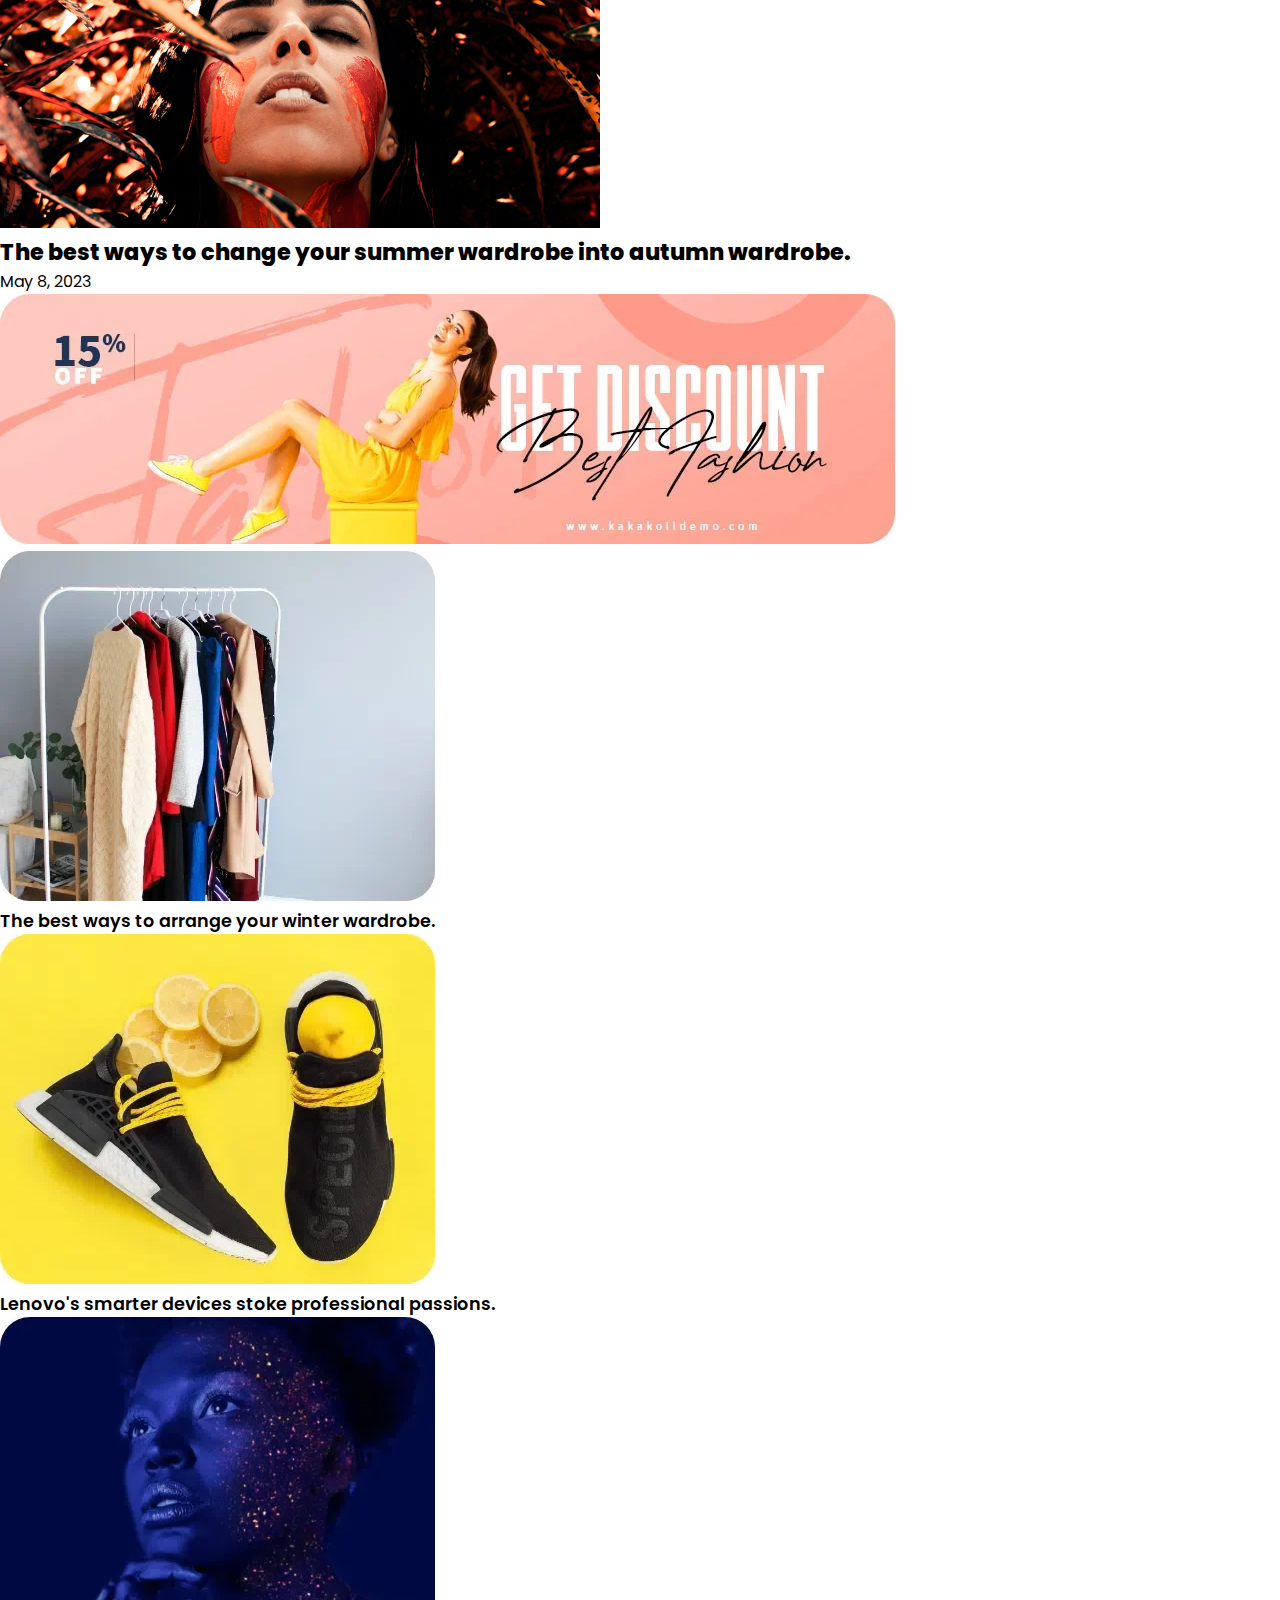
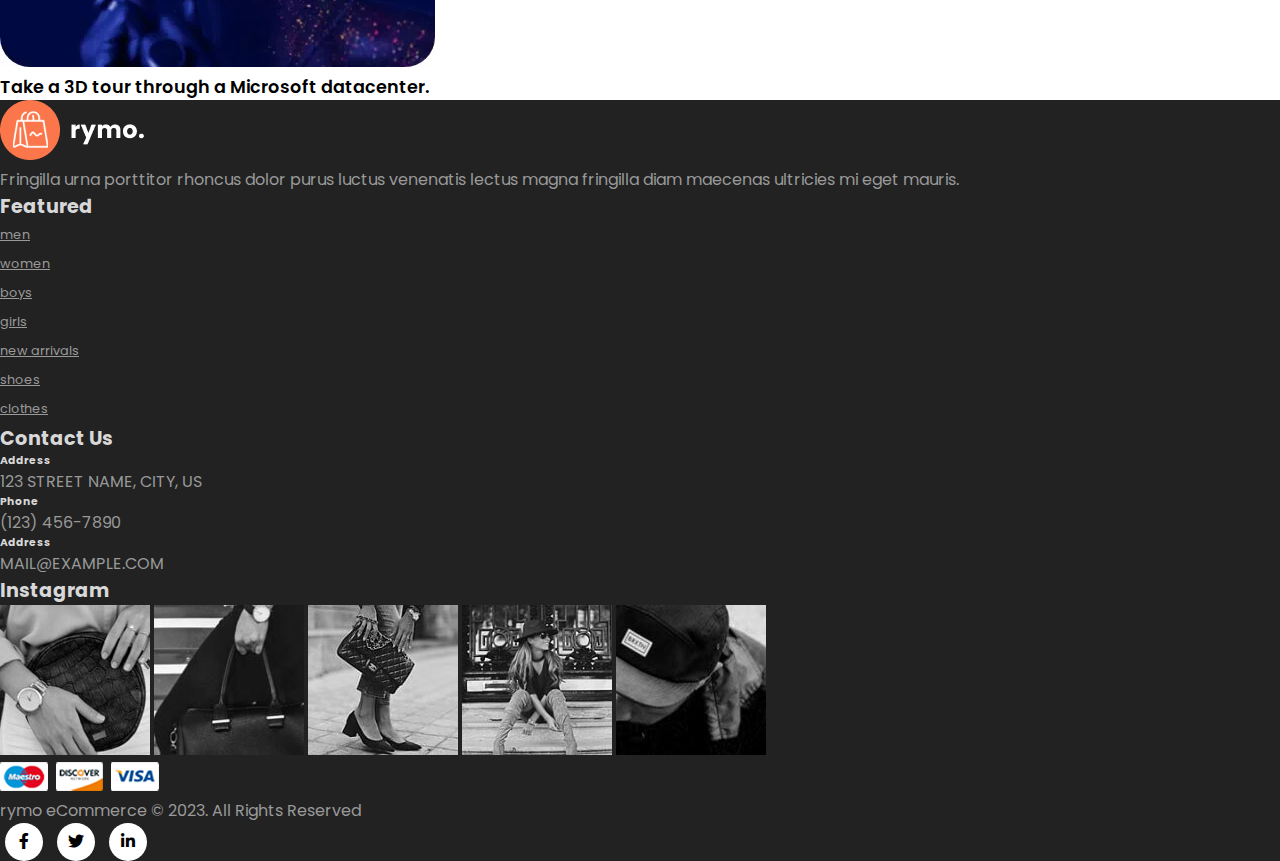
<file: blog.html>
<!DOCTYPE html>
<html lang="en">

    <head>
        <meta charset="UTF-8">
        <meta http-equiv="X-UA-Compatible" content="IE=edge">
        <meta name="viewport" content="width=device-width, initial-scale=1.0">
        <title>Tutorial</title>

        <link rel="stylesheet" href="https://stackpath.bootstrapcdn.com/bootstrap/4.1.3/css/bootstrap.min.css"
            integrity="sha384-MCw98/SFnGE8fJT3GXwEOngsV7Zt27NXFoaoApmYm81iuXoPkFOJwJ8ERdknLPMO" crossorigin="anonymous">

        <link rel="stylesheet" href="https://pro.fontawesome.com/releases/v5.10.0/css/all.css" />

        <link rel="stylesheet" href="style.css">
        <style>
          .product img{
              width: 100%;
              height: auto;
              box-sizing: border-box;
              object-fit: cover;
          }
      </style>
    </head>

    <body>
        <!--NAVIGATION-->
        <nav class="navbar navbar-expand-lg navbar-light bg-white py-3 fixed-top">
            <div class="container">
              <img src="img/logo1.png" alt="">
              <button class="navbar-toggler" type="button" data-bs-toggle="collapse" data-bs-target="#navbarSupportedContent" aria-controls="navbarSupportedContent" aria-expanded="false" aria-label="Toggle navigation">
                <span><i id="bar" class="fas fa-bars"></i></span>
              </button>
              <div class="collapse navbar-collapse" id="navbarSupportedContent">
                <ul class="navbar-nav ml-auto">
                  <li class="nav-item">
                    <a class="nav-link" href="index.html">Home</a>
                  </li>
                  <li class="nav-item">
                    <a class="nav-link" href="shop.html">Shop</a>
                  </li>
                  <li class="nav-item">
                    <a class="nav-link active" href="#">Blog</a>
                  </li>
                  <li class="nav-item">
                    <a class="nav-link" href="#">About</a>
                  </li>
                  <li class="nav-item">
                    <a class="nav-link" href="#">Contact Us</a>
                  </li>
                  <li class="nav-item">
                    <i id="search-icon" class="fas fa-search"></i> <!-- Magnifying glass icon -->
                    <i id="shopping-bag-icon" class="fas fa-shopping-bag"></i> <!-- Shopping bag icon -->
                  </li>                 
                  
              </div>
            </div>
          </nav>

        <section id="blog-home" class="pt-5 mt-5 container">
                <h2 class="font-weight-bold pt-5">Blogs</h2>
                <hr>
        </section>

        <section id="blog-container" class="container pt-5">
            <div class="row">
                <div class="post col-lg-6 col-md-6 col-12 pb-5">
                    <div class="post-img">
                        <img class="img-fluid w-100" src="img/blog/1.jpg" alt="">
                    </div>
                    <h3 class="text-center font-weight-normal pt-3">The best ways to change your summer wardrobe into autumn wardrobe.</h3>
                    <p class="text-center">Jan 11, 2023</p>
                </div>
                <div class="post col-lg-6 col-md-6 col-12 pb-5">
                    <div class="post-img">
                        <img class="img-fluid w-100" src="img/blog/2.jpg" alt="">
                    </div>
                    <h3 class="text-center font-weight-normal pt-3">Men's Fashion in leather.</h3>
                    <p class="text-center">Feb 23, 2023</p>
                </div>
                <div class="post col-lg-6 col-md-6 col-12 pb-5">
                    <div class="post-img">
                        <img class="img-fluid w-100" src="img/blog/3.jpg" alt="">
                    </div>
                    <h3 class="text-center font-weight-normal pt-3">DIYer and TV host Trisha Hershberger's journey through gaming keeps evolving.</h3>
                    <p class="text-center">Apr 16, 2023</p>
                </div>
                <div class="post col-lg-6 col-md-6 col-12 pb-5">
                    <div class="post-img">
                        <img class="img-fluid w-100" src="img/blog/4.jpg" alt="">
                    </div>
                    <h3 class="text-center font-weight-normal pt-3">The best ways to change your summer wardrobe into autumn wardrobe.</h3>
                    <p class="text-center">May 8, 2023</p>
                </div>

                <div class="col-lg-12 col-md-12 col-12 pb-5">
                    <div class="post-img">
                        <img class="img-fluid w-100" src="img/blog/banner.webp" alt="">
                    </div>
                </div>
                <div class="post col-lg-4 col-md-6 col-12 pb-5">
                    <div class="post-img">
                        <img class="img-fluid w-100" src="img/blog/1.webp" alt="">
                    </div>
                    <h4 class="font-weight-normal pt-3">The best ways to arrange your winter wardrobe.</h4>
                </div>
                <div class="post col-lg-4 col-md-6 col-12 pb-5">
                    <div class="post-img">
                        <img class="img-fluid w-100" src="img/blog/3.webp" alt="">
                    </div>
                    <h4 class="font-weight-normal pt-3">Lenovo's smarter devices stoke professional passions.</h4>
                </div>
                <div class="post col-lg-4 col-md-6 col-12 pb-5">
                    <div class="post-img">
                        <img class="img-fluid w-100" src="img/blog/2.webp" alt="">
                    </div>
                    <h4 class="font-weight-normal pt-3">Take a 3D tour through a Microsoft datacenter.</h4>
                </div>
            </div>
        </section>

        <footer class="mt-5 py-5">
          <div class="row container mx-auto pt-5">
            <div class="footer-one col-lg-3 col-md-6 col-12">
              <img src="img/logo2.png" alt="">
              <p class="pt-3"> Fringilla urna porttitor rhoncus dolor purus luctus venenatis lectus magna fringilla diam maecenas ultricies mi eget mauris.</p>
            </div>
            <div class="footer-one col-lg-3 col-md-6 col-12 mb-3">
              <h5 class="pb-2">Featured</h5>
              <ul class="text-uppercase list-unstyled">
                <li><a href="#">men</a></li>
                <li><a href="#">women</a></li>
                <li><a href="#">boys</a></li>
                <li><a href="#">girls</a></li>
                <li><a href="#">new arrivals</a></li>
                <li><a href="#">shoes</a></li>
                <li><a href="#">clothes</a></li>
              </ul>
            </div>

            <div class="footer-one col-lg-3 col-md-6 col-12 mb-3">
              <h5 class="pb-2">Contact Us</h5>
              <div>
                <h6 class="text-uppercase">Address</h6>
                <p>123 STREET NAME, CITY, US</p>
              </div>
              <div>
                <h6 class="text-uppercase">Phone</h6>
                <p>(123) 456-7890</p>
              </div>
              <div>
                <h6 class="text-uppercase">Address</h6>
                <p>MAIL@EXAMPLE.COM</p>
              </div>
            </div>

            <div class="footer-one col-lg-3 col-md-6 col-12">
              <h5 class="pb-2">Instagram</h5>
              <div class="row">
                <img class="img-fluid w-25 h-100 m-2" src="img/insta/1.jpg" alt="">
                <img class="img-fluid w-25 h-100 m-2" src="img/insta/2.jpg" alt="">
                <img class="img-fluid w-25 h-100 m-2" src="img/insta/3.jpg" alt="">
                <img class="img-fluid w-25 h-100 m-2" src="img/insta/4.jpg" alt="">
                <img class="img-fluid w-25 h-100 m-2" src="img/insta/5.jpg" alt="">
              </div>
            </div>
          </div>

          <div class="copyright mt-5">
            <div class="row container mx-auto">
              <div class="col-lg-3 col-md-6 col-12 mb-4">
                <img src="img/payment.png" alt="">
              </div>
              <div class="col-lg-4 col-md-6 col-12 text-nowrap mb-2">
                <p>rymo eCommerce © 2023. All Rights Reserved</p>
              </div>
              <div class="col-lg-4 col-md-6 col-12">
                <a href="#"><i class="fab fa-facebook-f"></i></a>
                <a href="#"><i class="fab fa-twitter"></i></a>
                <a href="#"><i class="fab fa-linkedin-in"></i></a>
              </div>
            </div>
          </div>
        </footer>

        <script src="https://cdn.jsdelivr.net/npm/@popperjs/core@2.9.1/dist/umd/popper.min.js"
            integrity="sha384-SR1sx49pcuLnqZUnnPwx6FCym0wLsk5JZuNx2bPPENzswTNFaQU1RDvt3wT4gWFG"
            crossorigin="anonymous"></script>
        <script src="https://cdn.jsdelivr.net/npm/bootstrap@5.0.0-beta3/dist/js/bootstrap.min.js"
            integrity="sha384-j0CNLUeiqtyaRmlzUHCPZ+Gy5fQu0dQ6eZ/xAww941Ai1SxSY+0EQqNXNE6DZiVc"
            crossorigin="anonymous"></script>
            <script>
              // Get a reference to the shopping bag icon by its ID
              const shoppingBagIcon = document.getElementById("shopping-bag-icon");
          
              // Add a click event listener for the shopping bag icon
              shoppingBagIcon.addEventListener("click", function () {
                  // Redirect the user to the cart.html page
                  window.location.href = "cart.html";
                  shoppingBagIcon.classList.toggle("active");
              });
      </script>
    </body>

</html>
</file>
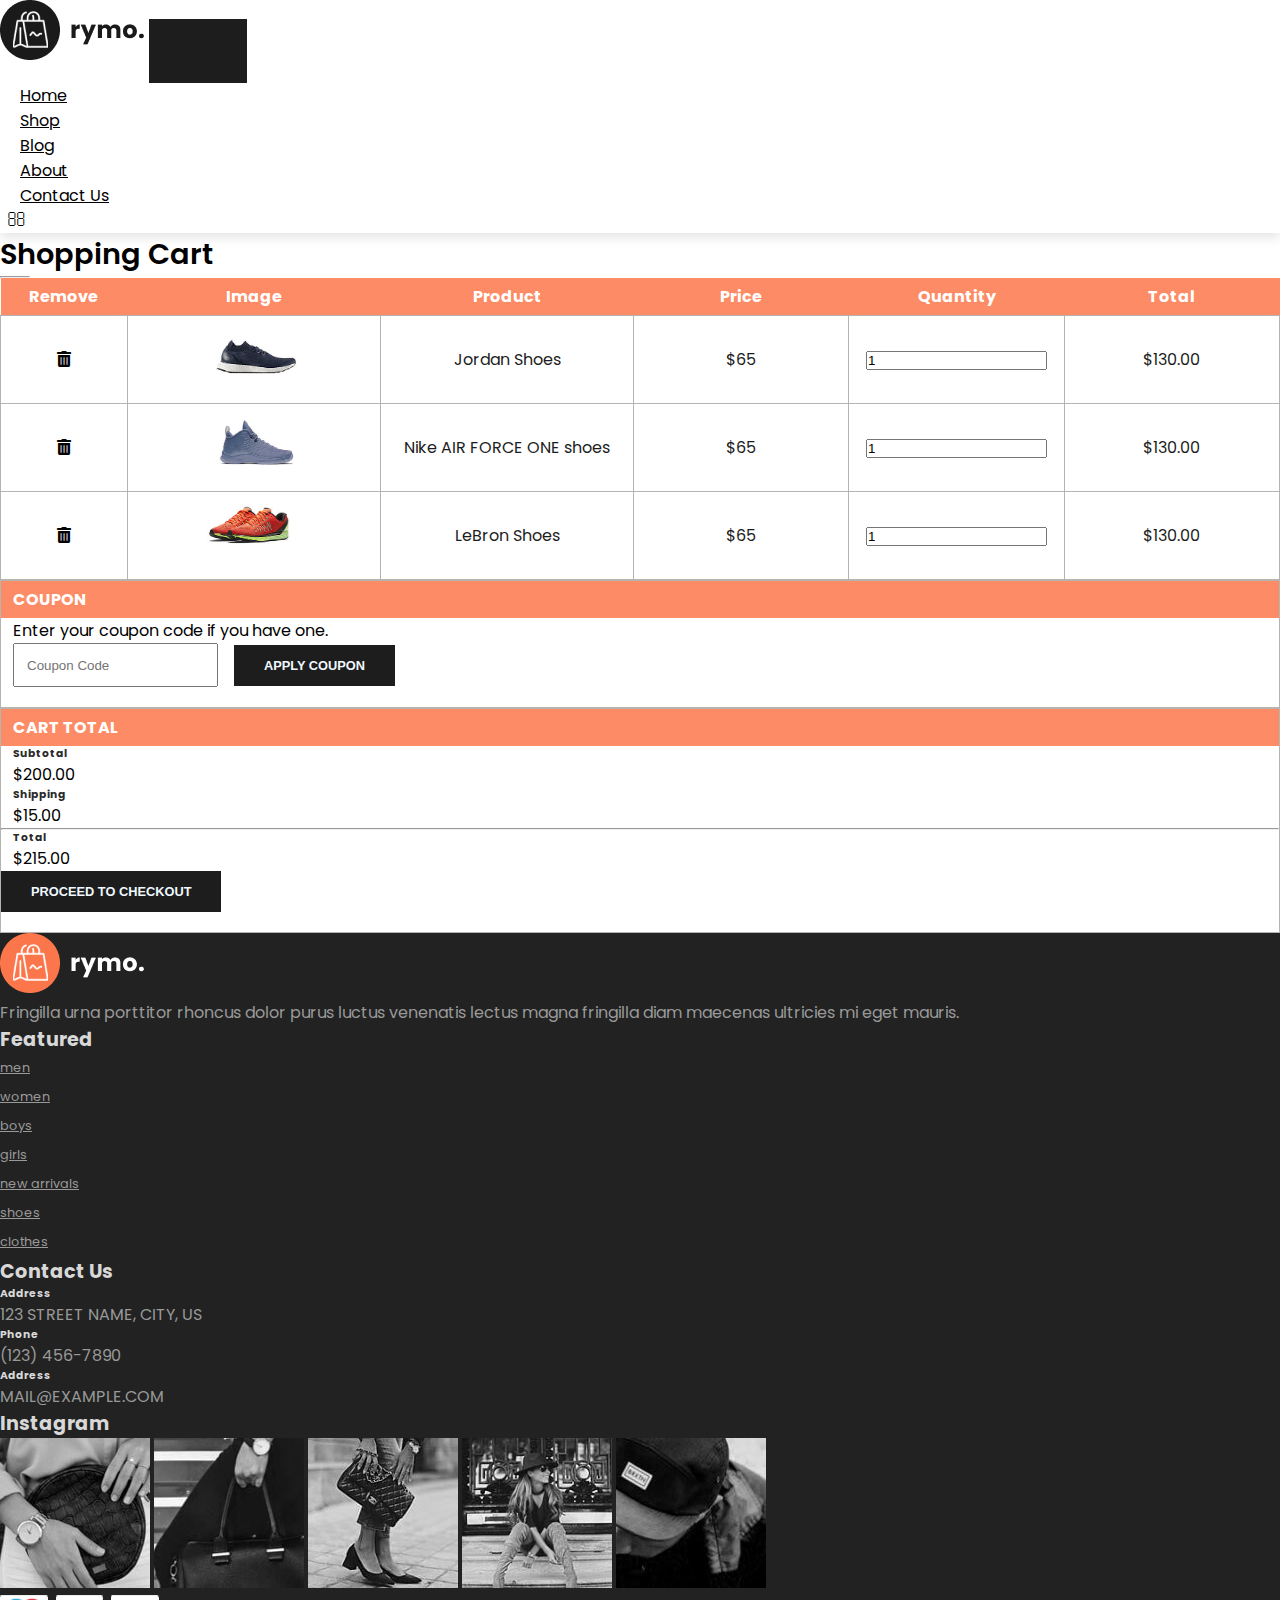
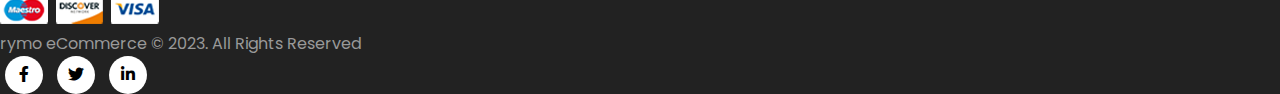
<file: cart.html>
<!DOCTYPE html>
<html lang="en">

    <head>
        <meta charset="UTF-8">
        <meta http-equiv="X-UA-Compatible" content="IE=edge">
        <meta name="viewport" content="width=device-width, initial-scale=1.0">
        <title>Tutorial</title>

        <link rel="stylesheet" href="https://stackpath.bootstrapcdn.com/bootstrap/4.1.3/css/bootstrap.min.css"
            integrity="sha384-MCw98/SFnGE8fJT3GXwEOngsV7Zt27NXFoaoApmYm81iuXoPkFOJwJ8ERdknLPMO" crossorigin="anonymous">

        <link rel="stylesheet" href="https://pro.fontawesome.com/releases/v5.10.0/css/all.css" />

        <link rel="stylesheet" href="style.css">
        <style>
          .product img{
              width: 100%;
              height: auto;
              box-sizing: border-box;
              object-fit: cover;
          }
      </style>
    </head>

    <body>
        <!--NAVIGATION-->
        <nav class="navbar navbar-expand-lg navbar-light bg-white py-3 fixed-top">
            <div class="container">
              <img src="img/logo1.png" alt="">
              <button class="navbar-toggler" type="button" data-bs-toggle="collapse" data-bs-target="#navbarSupportedContent" aria-controls="navbarSupportedContent" aria-expanded="false" aria-label="Toggle navigation">
                <span><i id="bar" class="fas fa-bars"></i></span>
              </button>
              <div class="collapse navbar-collapse" id="navbarSupportedContent">
                <ul class="navbar-nav ml-auto">
                  <li class="nav-item">
                    <a class="nav-link" href="index.html">Home</a>
                  </li>
                  <li class="nav-item">
                    <a class="nav-link" href="shop.html">Shop</a>
                  </li>
                  <li class="nav-item">
                    <a class="nav-link " href="blog.html">Blog</a>
                  </li>
                  <li class="nav-item">
                    <a class="nav-link" href="#">About</a>
                  </li>
                  <li class="nav-item">
                    <a class="nav-link" href="#">Contact Us</a>
                  </li>
                  <li class="nav-item">
                    <i id="search-icon" class="fas fa-search"></i> <!-- Magnifying glass icon -->
                    <i id="shopping-bag-icon" class="fas fa-shopping-bag"></i> <!-- Shopping bag icon -->
                  </li>                  
                  
              </div>
            </div>
          </nav>

        <section id="blog-home" class="pt-5 mt-5 container">
                <h2 class="font-weight-bold pt-5">Shopping Cart</h2>
                <hr>
        </section>

        <section id="cart-container" class="container my-5">
            <table width="100%">
                <thead>
                    <tr>
                        <td>Remove</td>
                        <td>Image</td>
                        <td>Product</td>
                        <td>Price</td>
                        <td>Quantity</td>
                        <td>Total</td>
                    </tr>
                </thead>

                <tbody>
                    <tr>
                        <td><a href="#"><i class="fas fa-trash-alt"></i></a></td>
                        <td><img src="img/shoes/1.jpg" alt=""></td>
                        <td>
                            <h5>Jordan Shoes</h5>
                        </td>
                        <td><h5>$65</h5></td>
                        <td><input class="w-25 pl-1" value="1" type="number"></td>
                        <td><h5>$130.00</h5></td>
                    </tr>
                    <tr>
                        <td><a href="#"><i class="fas fa-trash-alt"></i></a></td>
                        <td><img src="img/shoes/2.jpg" alt=""></td>
                        <td>
                            <h5>Nike AIR FORCE ONE shoes</h5>
                        </td>
                        <td><h5>$65</h5></td>
                        <td><input class="w-25 pl-1" value="1" type="number"></td>
                        <td><h5>$130.00</h5></td>
                    </tr>
                    <tr>
                        <td><a href="#"><i class="fas fa-trash-alt"></i></a></td>
                        <td><img src="img/shoes/3.jpg" alt=""></td>
                        <td>
                            <h5>LeBron Shoes</h5>
                        </td>
                        <td><h5>$65</h5></td>
                        <td><input class="w-25 pl-1" value="1" type="number"></td>
                        <td><h5>$130.00</h5></td>
                    </tr>
                </tbody>
            </table>
        </section>

        <section id="cart-bottom" class="container">
            <div class="row">
                <div class="coupon col-lg-6 col-md-6 col-12 mb-4">
                    <div>
                        <h5>COUPON</h5>
                        <p>Enter your coupon code if you have one.</p>
                        <input type="text" placeholder="Coupon Code">
                        <button>APPLY COUPON</button>
                    </div>
                </div>
                <div class="total col-lg-6 col-md-6 col-12">
                    <div>
                        <h5>CART TOTAL</h5>
                        <div class="d-flex justify-content-between">
                            <h6>Subtotal</h6>
                            <p>$200.00</p>
                        </div>
                        <div class="d-flex justify-content-between">
                            <h6>Shipping</h6>
                            <p>$15.00</p>
                        </div>
                        <hr class="second-hr">
                        <div class="d-flex justify-content-between">
                            <h6>Total</h6>
                            <p>$215.00</p>
                        </div>
                        <button class="ml-auto">PROCEED TO CHECKOUT</button>
                    </div>
                </div>
            </div>
        </section>

        <footer class="mt-5 py-5">
          <div class="row container mx-auto pt-5">
            <div class="footer-one col-lg-3 col-md-6 col-12">
              <img src="img/logo2.png" alt="">
              <p class="pt-3"> Fringilla urna porttitor rhoncus dolor purus luctus venenatis lectus magna fringilla diam maecenas ultricies mi eget mauris.</p>
            </div>
            <div class="footer-one col-lg-3 col-md-6 col-12 mb-3">
              <h5 class="pb-2">Featured</h5>
              <ul class="text-uppercase list-unstyled">
                <li><a href="#">men</a></li>
                <li><a href="#">women</a></li>
                <li><a href="#">boys</a></li>
                <li><a href="#">girls</a></li>
                <li><a href="#">new arrivals</a></li>
                <li><a href="#">shoes</a></li>
                <li><a href="#">clothes</a></li>
              </ul>
            </div>

            <div class="footer-one col-lg-3 col-md-6 col-12 mb-3">
              <h5 class="pb-2">Contact Us</h5>
              <div>
                <h6 class="text-uppercase">Address</h6>
                <p>123 STREET NAME, CITY, US</p>
              </div>
              <div>
                <h6 class="text-uppercase">Phone</h6>
                <p>(123) 456-7890</p>
              </div>
              <div>
                <h6 class="text-uppercase">Address</h6>
                <p>MAIL@EXAMPLE.COM</p>
              </div>
            </div>

            <div class="footer-one col-lg-3 col-md-6 col-12">
              <h5 class="pb-2">Instagram</h5>
              <div class="row">
                <img class="img-fluid w-25 h-100 m-2" src="img/insta/1.jpg" alt="">
                <img class="img-fluid w-25 h-100 m-2" src="img/insta/2.jpg" alt="">
                <img class="img-fluid w-25 h-100 m-2" src="img/insta/3.jpg" alt="">
                <img class="img-fluid w-25 h-100 m-2" src="img/insta/4.jpg" alt="">
                <img class="img-fluid w-25 h-100 m-2" src="img/insta/5.jpg" alt="">
              </div>
            </div>
          </div>

          <div class="copyright mt-5">
            <div class="row container mx-auto">
              <div class="col-lg-3 col-md-6 col-12 mb-4">
                <img src="img/payment.png" alt="">
              </div>
              <div class="col-lg-4 col-md-6 col-12 text-nowrap mb-2">
                <p>rymo eCommerce © 2023. All Rights Reserved</p>
              </div>
              <div class="col-lg-4 col-md-6 col-12">
                <a href="#"><i class="fab fa-facebook-f"></i></a>
                <a href="#"><i class="fab fa-twitter"></i></a>
                <a href="#"><i class="fab fa-linkedin-in"></i></a>
              </div>
            </div>
          </div>
        </footer>

        <script src="https://cdn.jsdelivr.net/npm/@popperjs/core@2.9.1/dist/umd/popper.min.js"
            integrity="sha384-SR1sx49pcuLnqZUnnPwx6FCym0wLsk5JZuNx2bPPENzswTNFaQU1RDvt3wT4gWFG"
            crossorigin="anonymous"></script>
        <script src="https://cdn.jsdelivr.net/npm/bootstrap@5.0.0-beta3/dist/js/bootstrap.min.js"
            integrity="sha384-j0CNLUeiqtyaRmlzUHCPZ+Gy5fQu0dQ6eZ/xAww941Ai1SxSY+0EQqNXNE6DZiVc"
            crossorigin="anonymous"></script>
        <script>
                // Get a reference to the shopping bag icon by its ID
                const shoppingBagIcon = document.getElementById("shopping-bag-icon");
            
                // Add a click event listener for the shopping bag icon
                shoppingBagIcon.addEventListener("click", function () {
                    // Redirect the user to the cart.html page
                    window.location.href = "cart.html";
                    shoppingBagIcon.classList.toggle("active");
                });
        </script>
            
            
    </body>

</html>
</file>
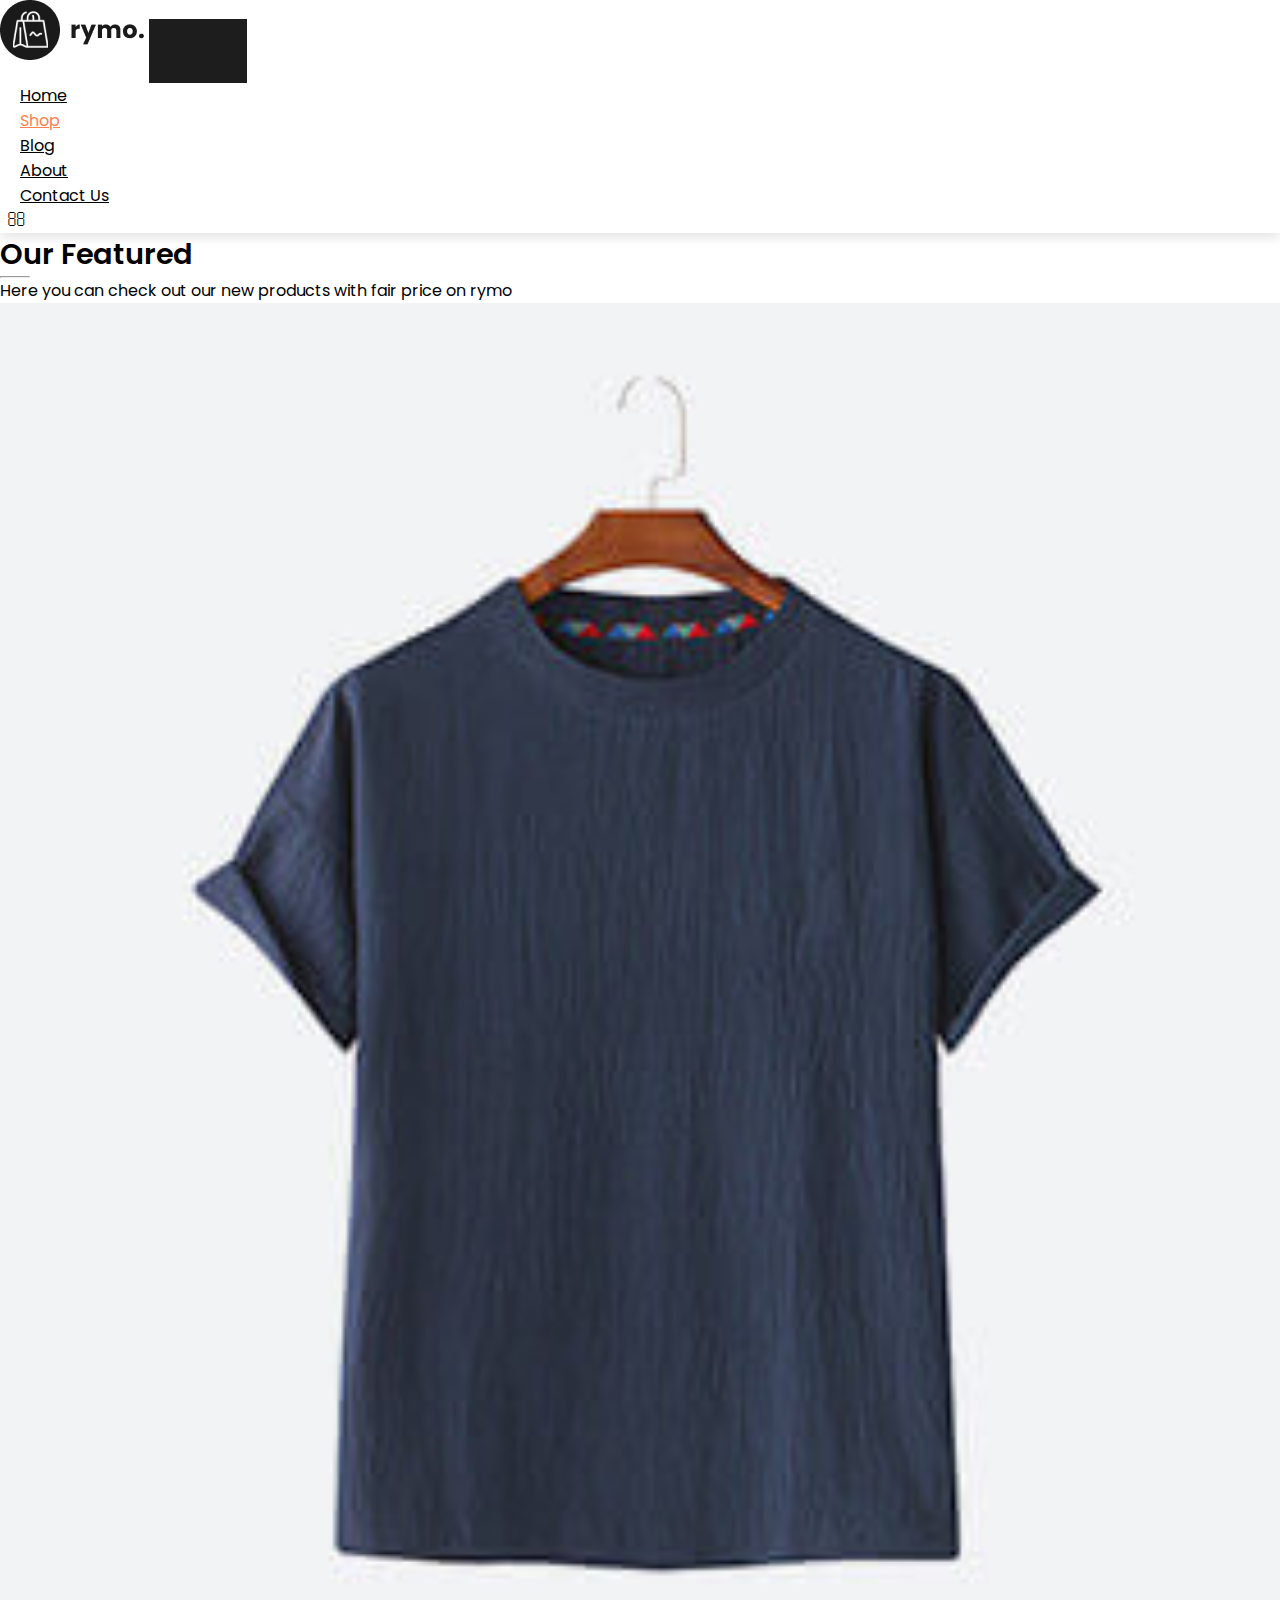
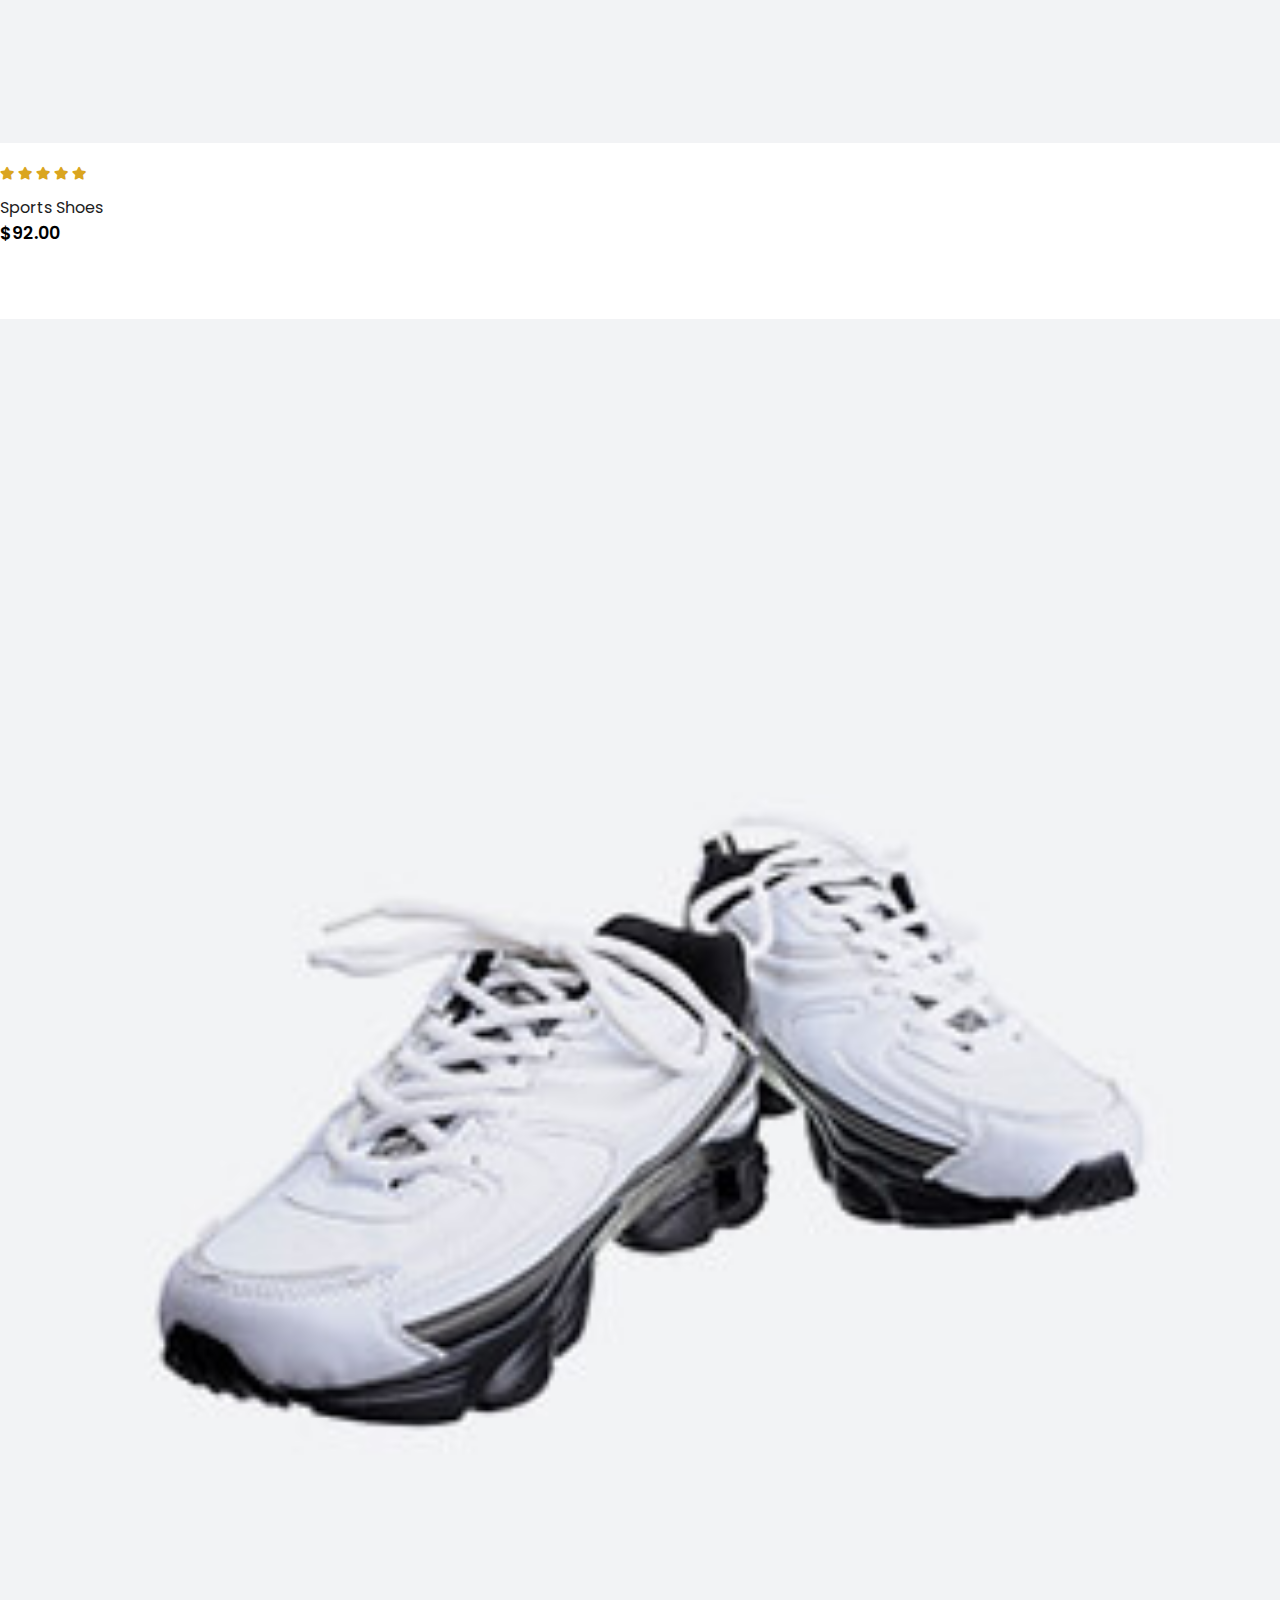
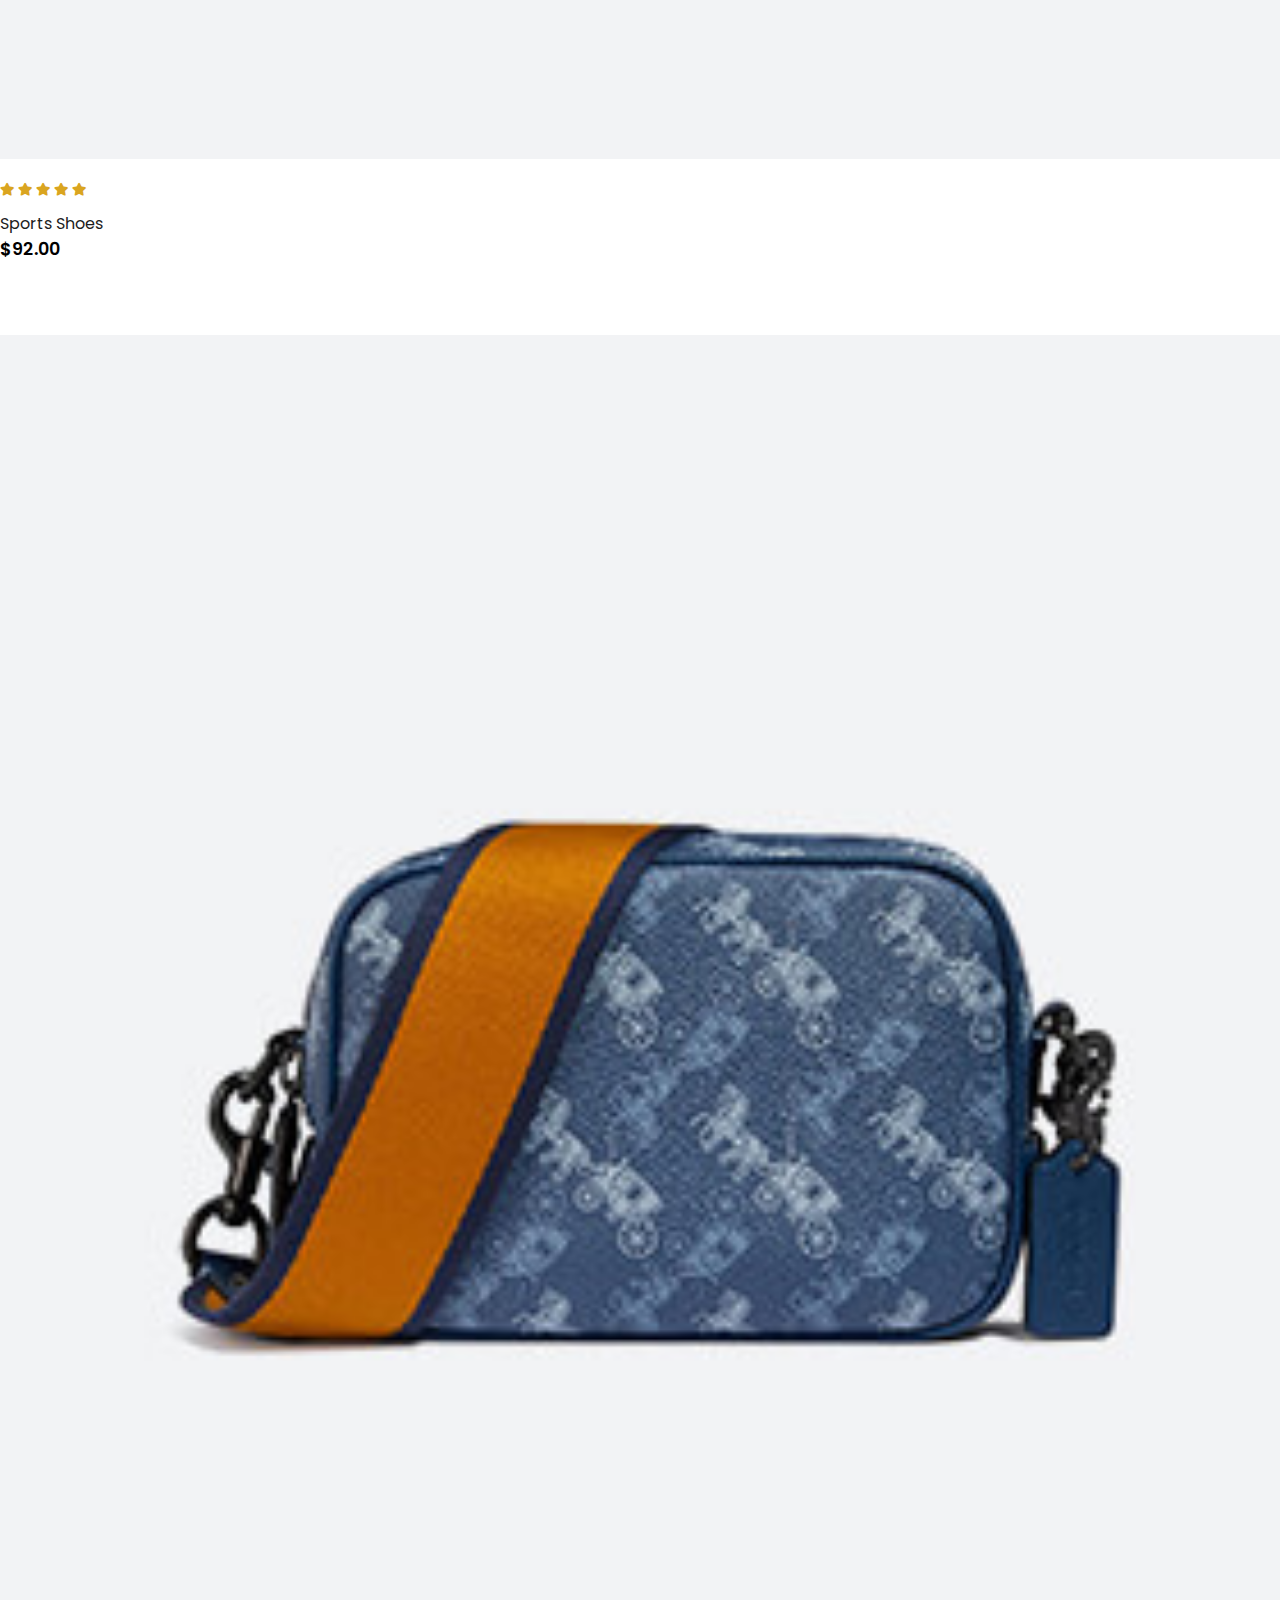
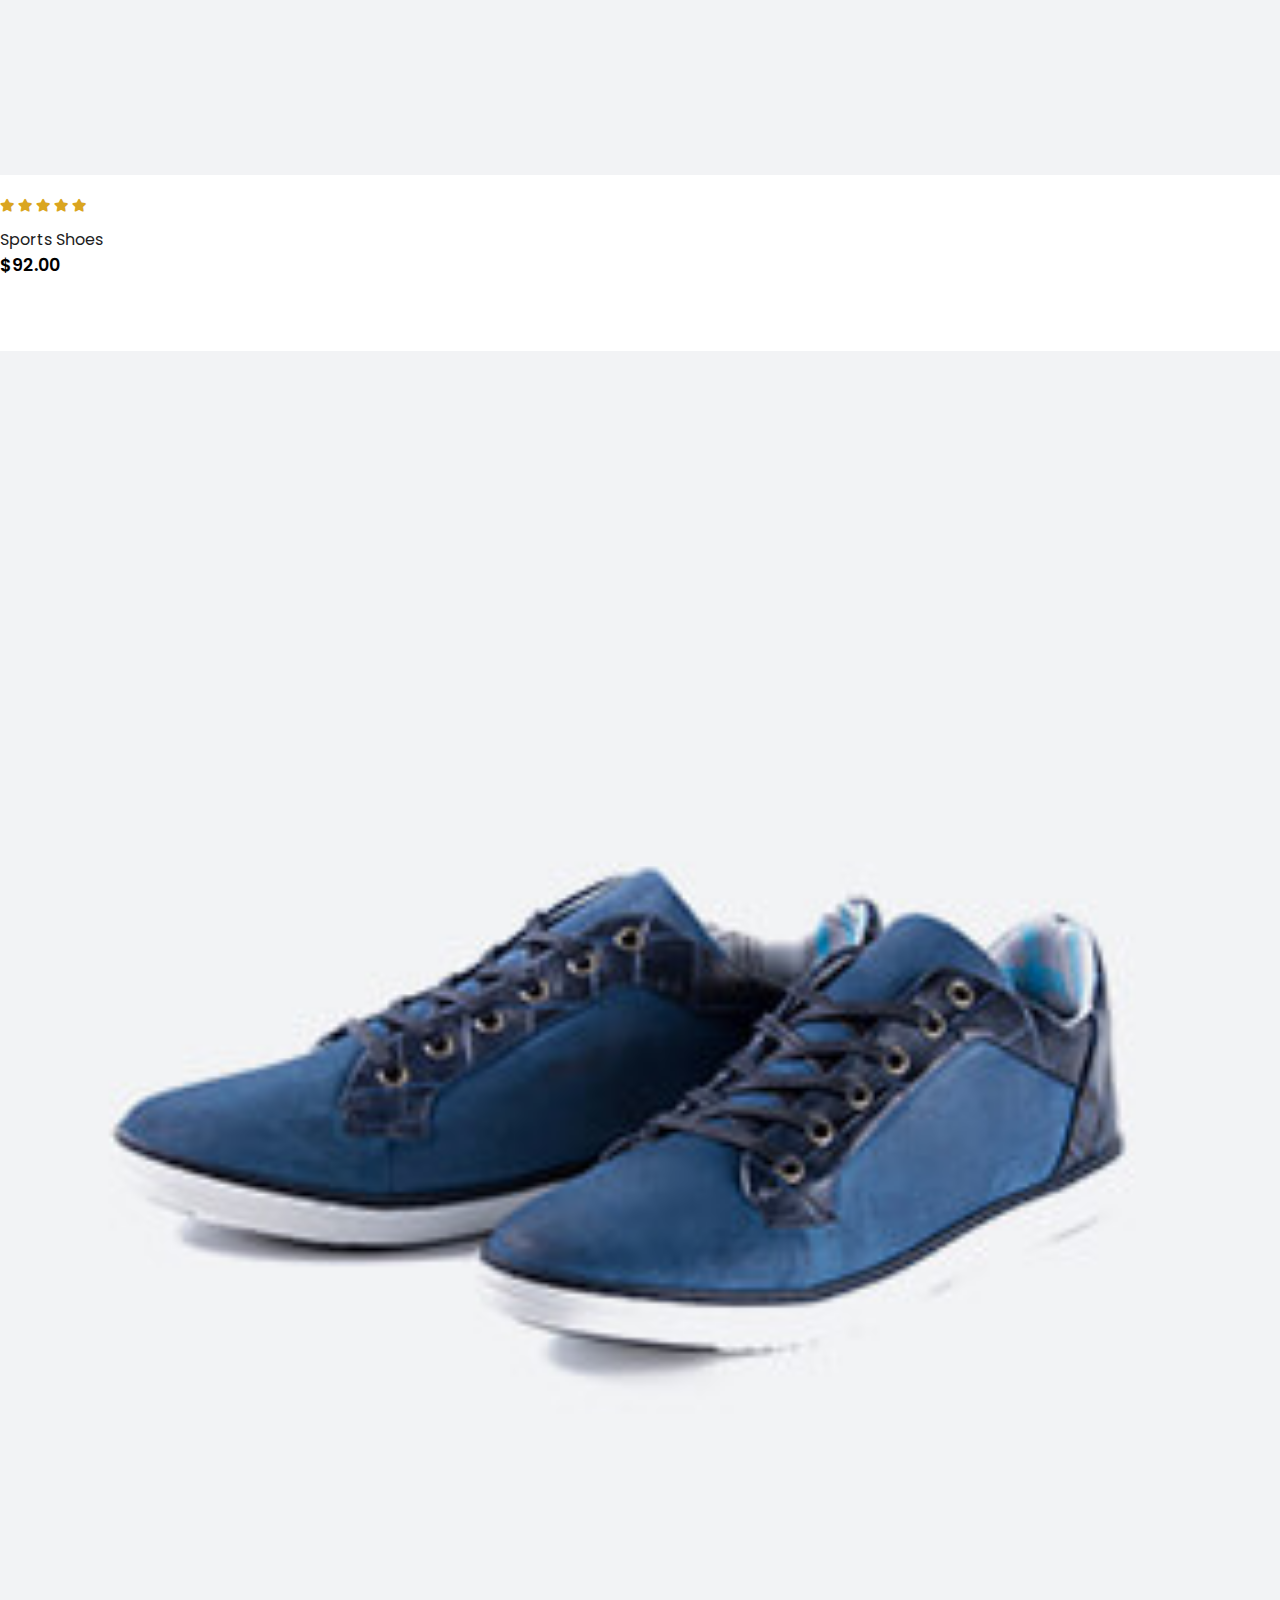
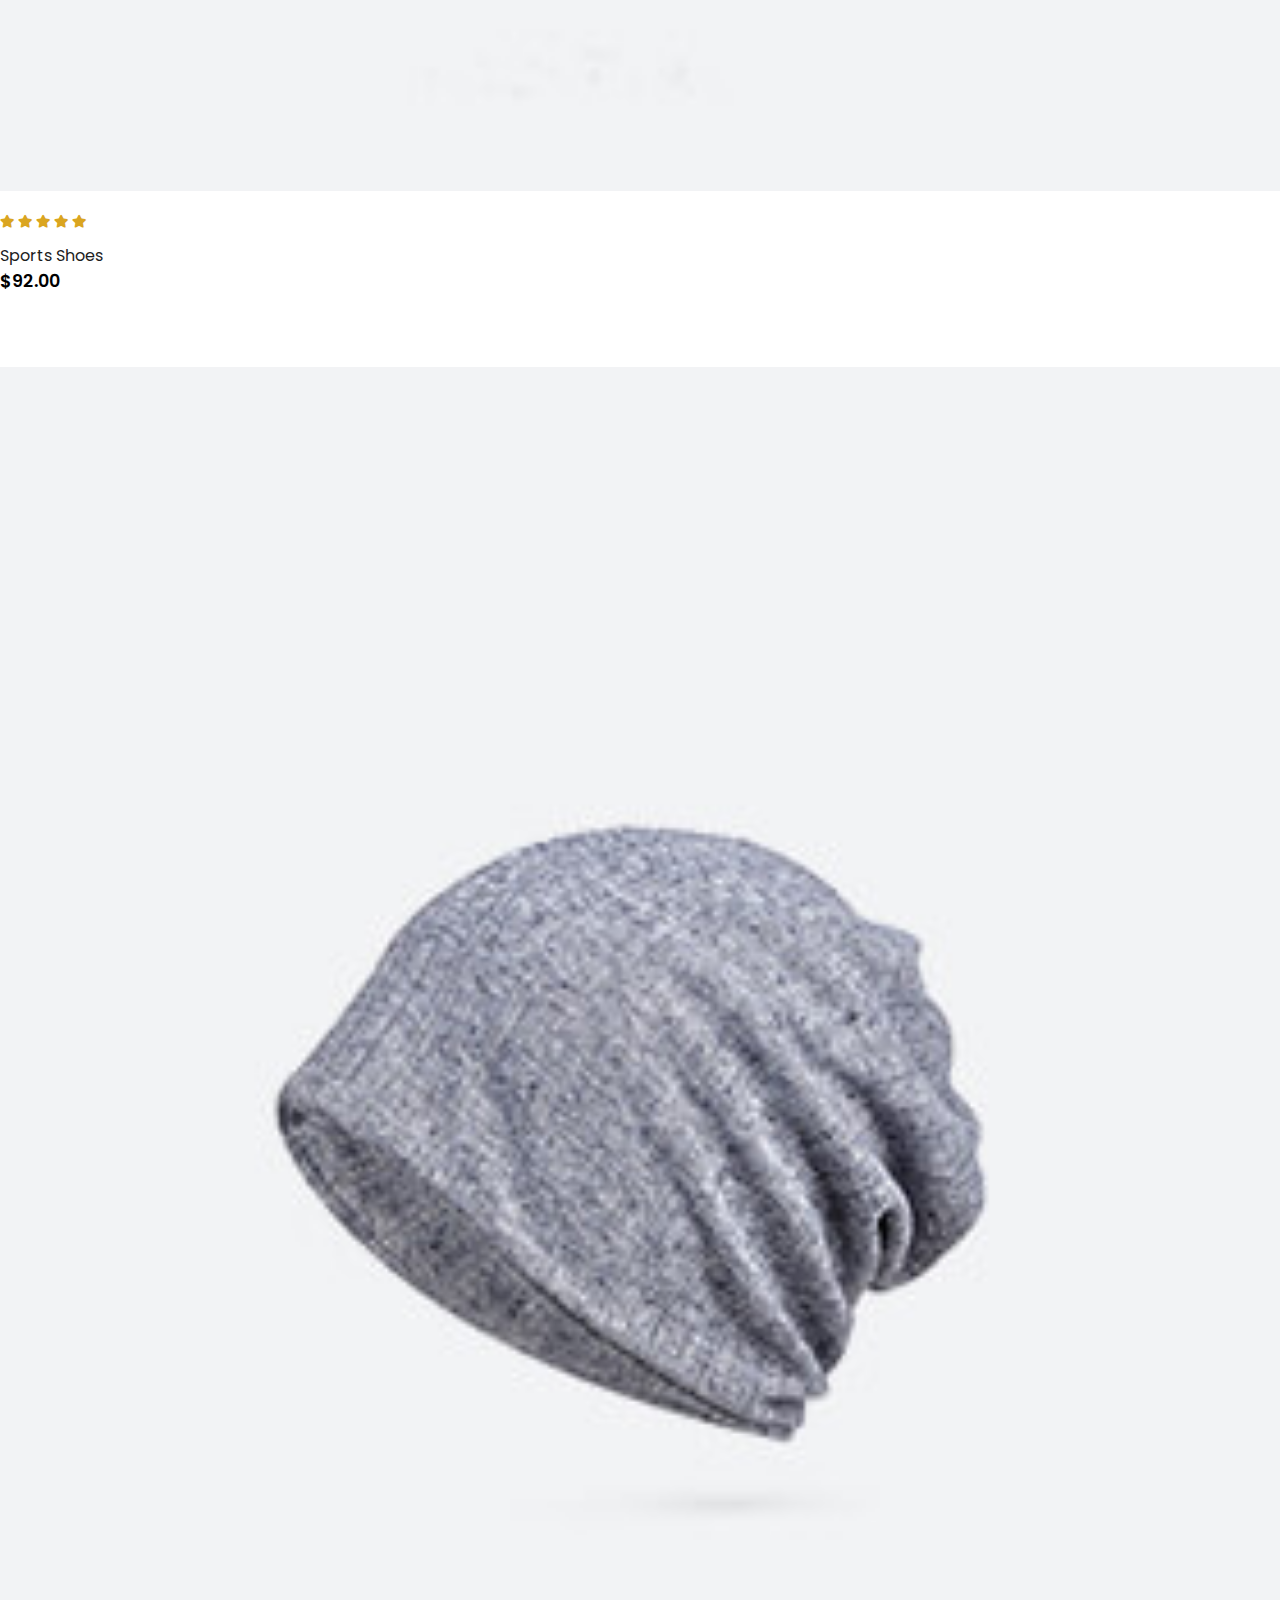
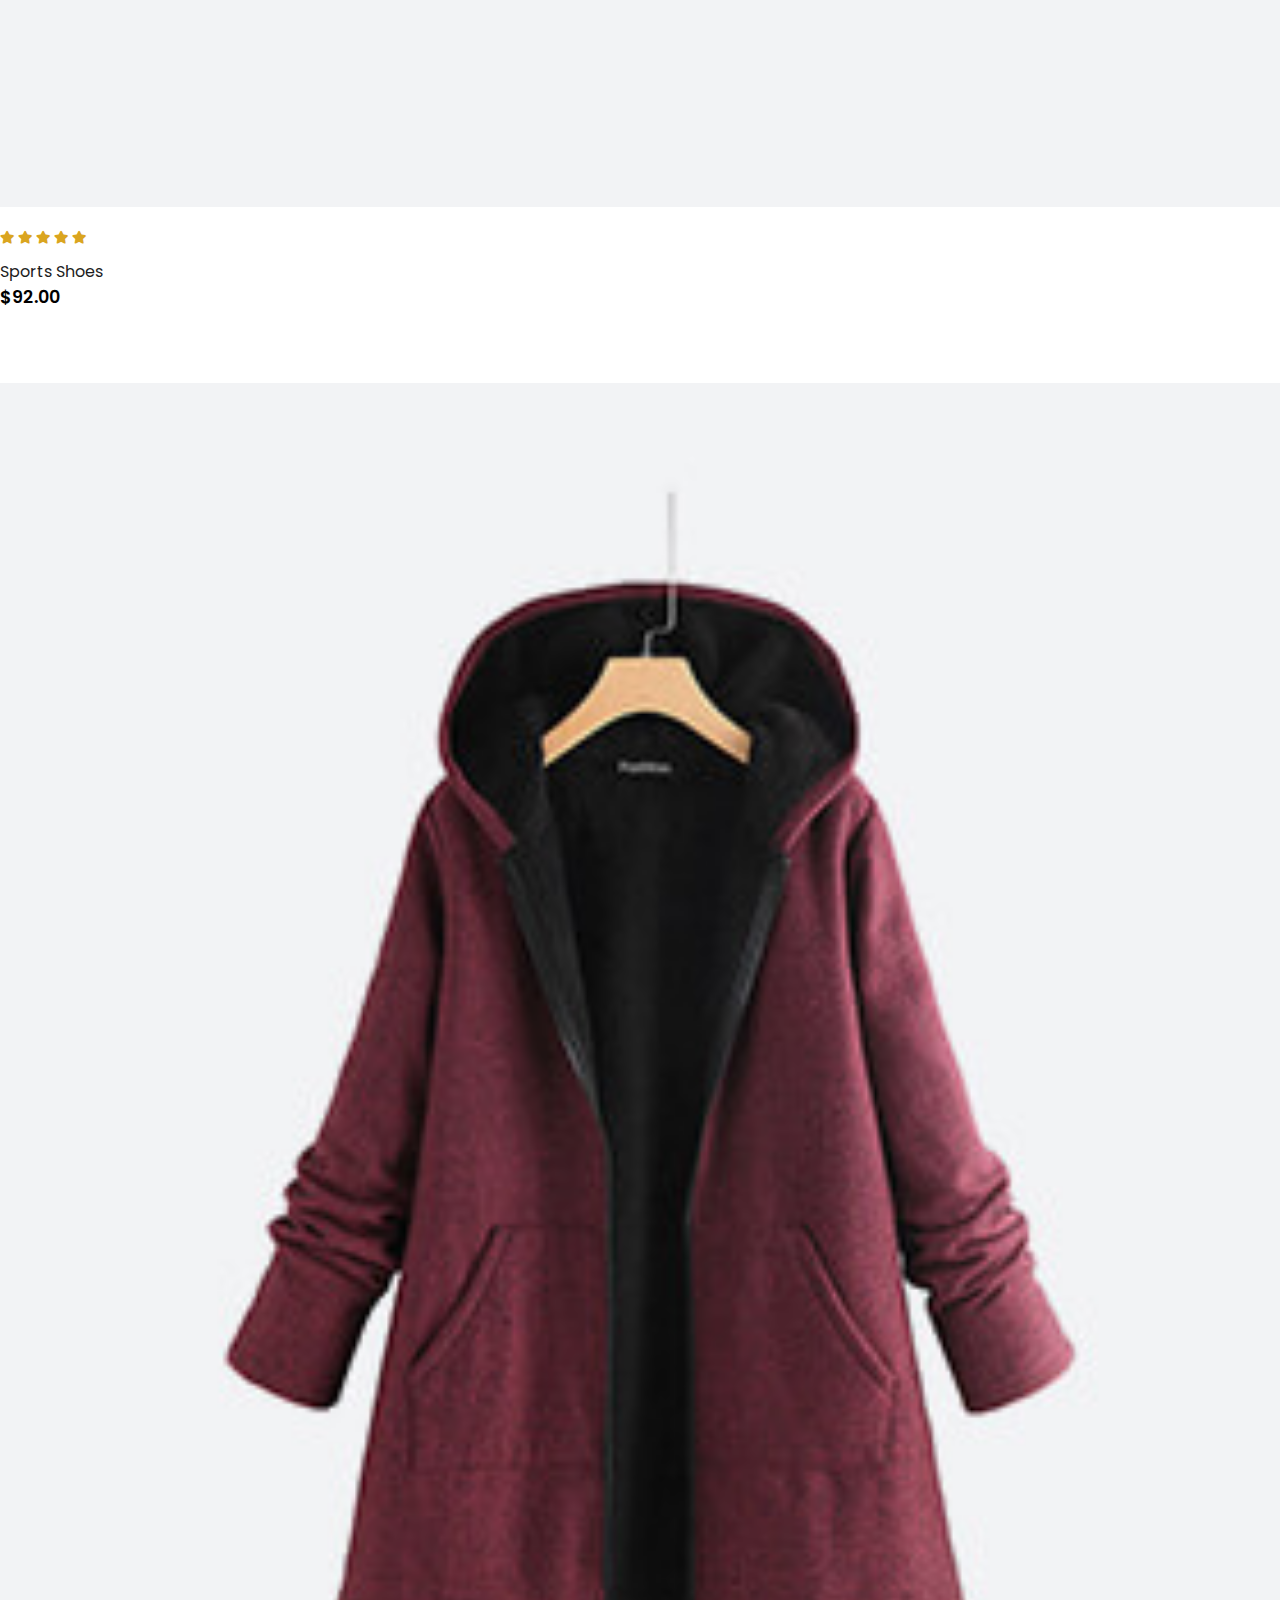
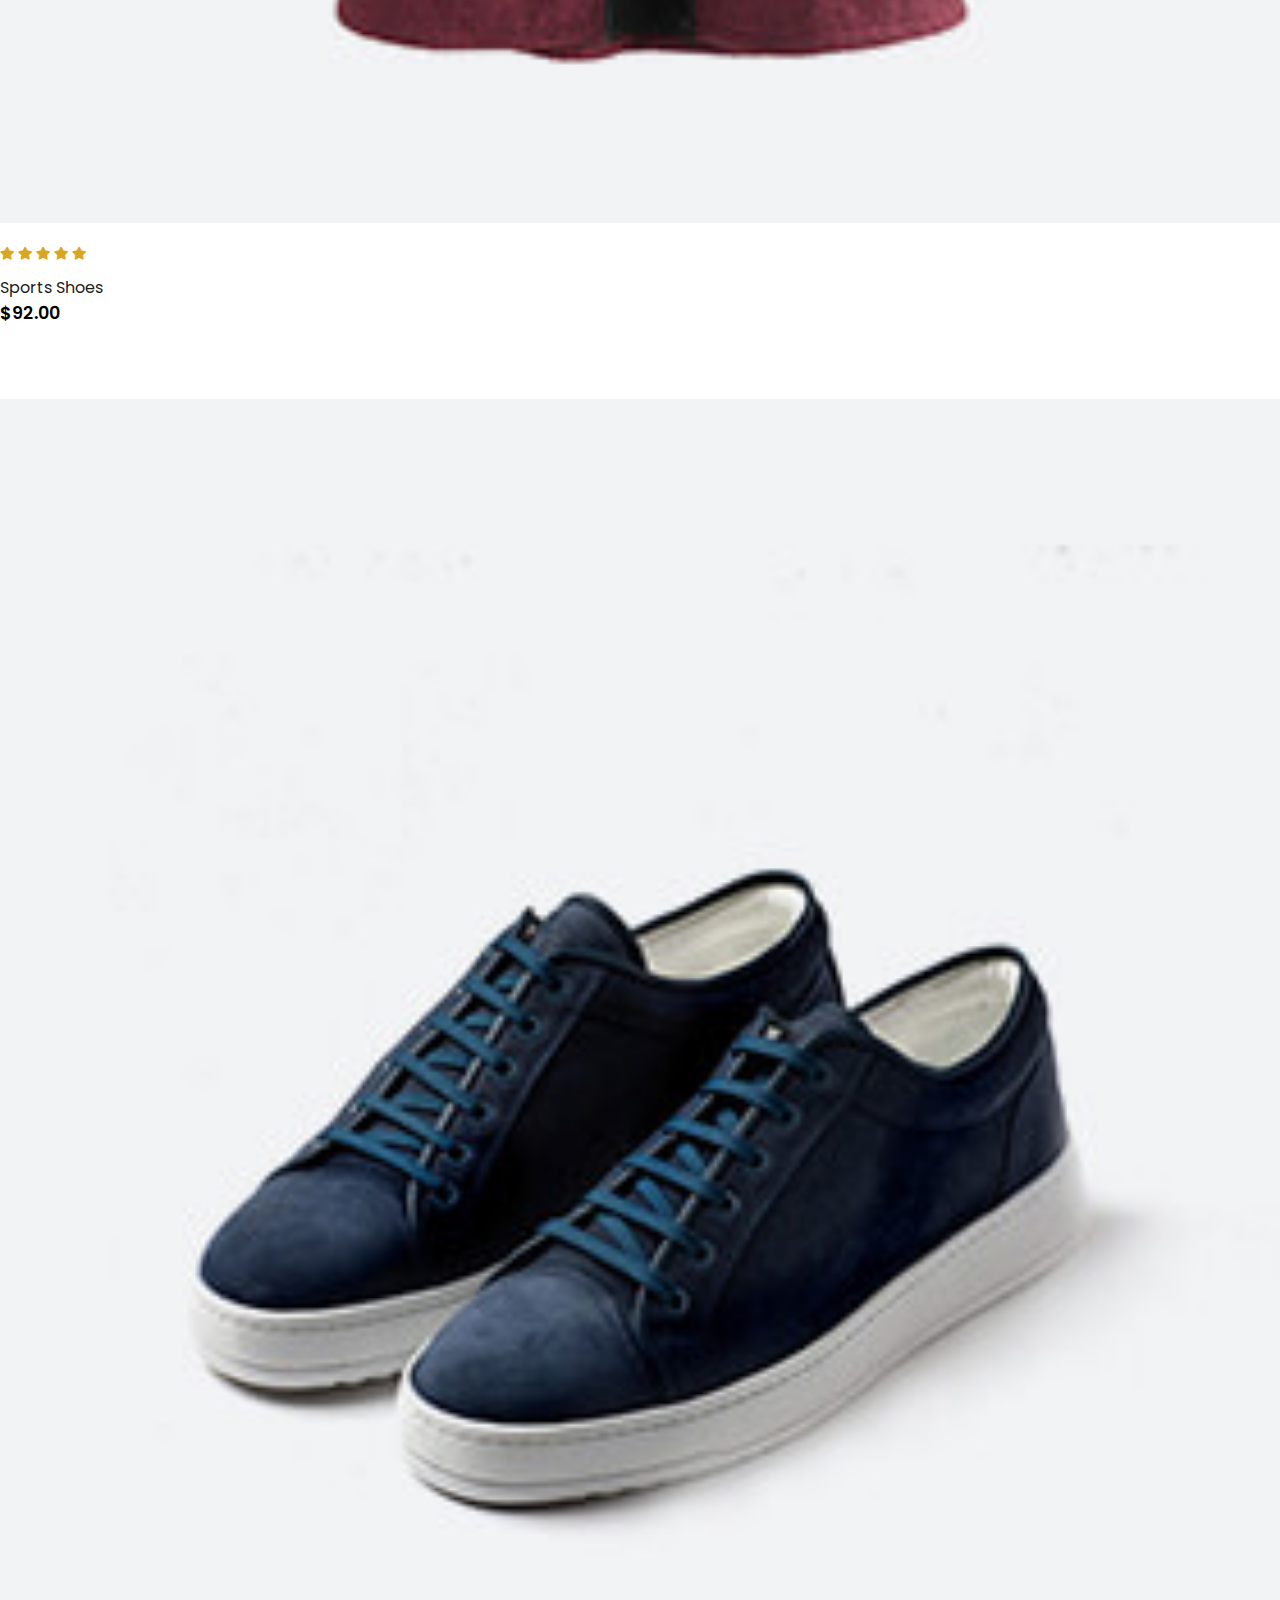
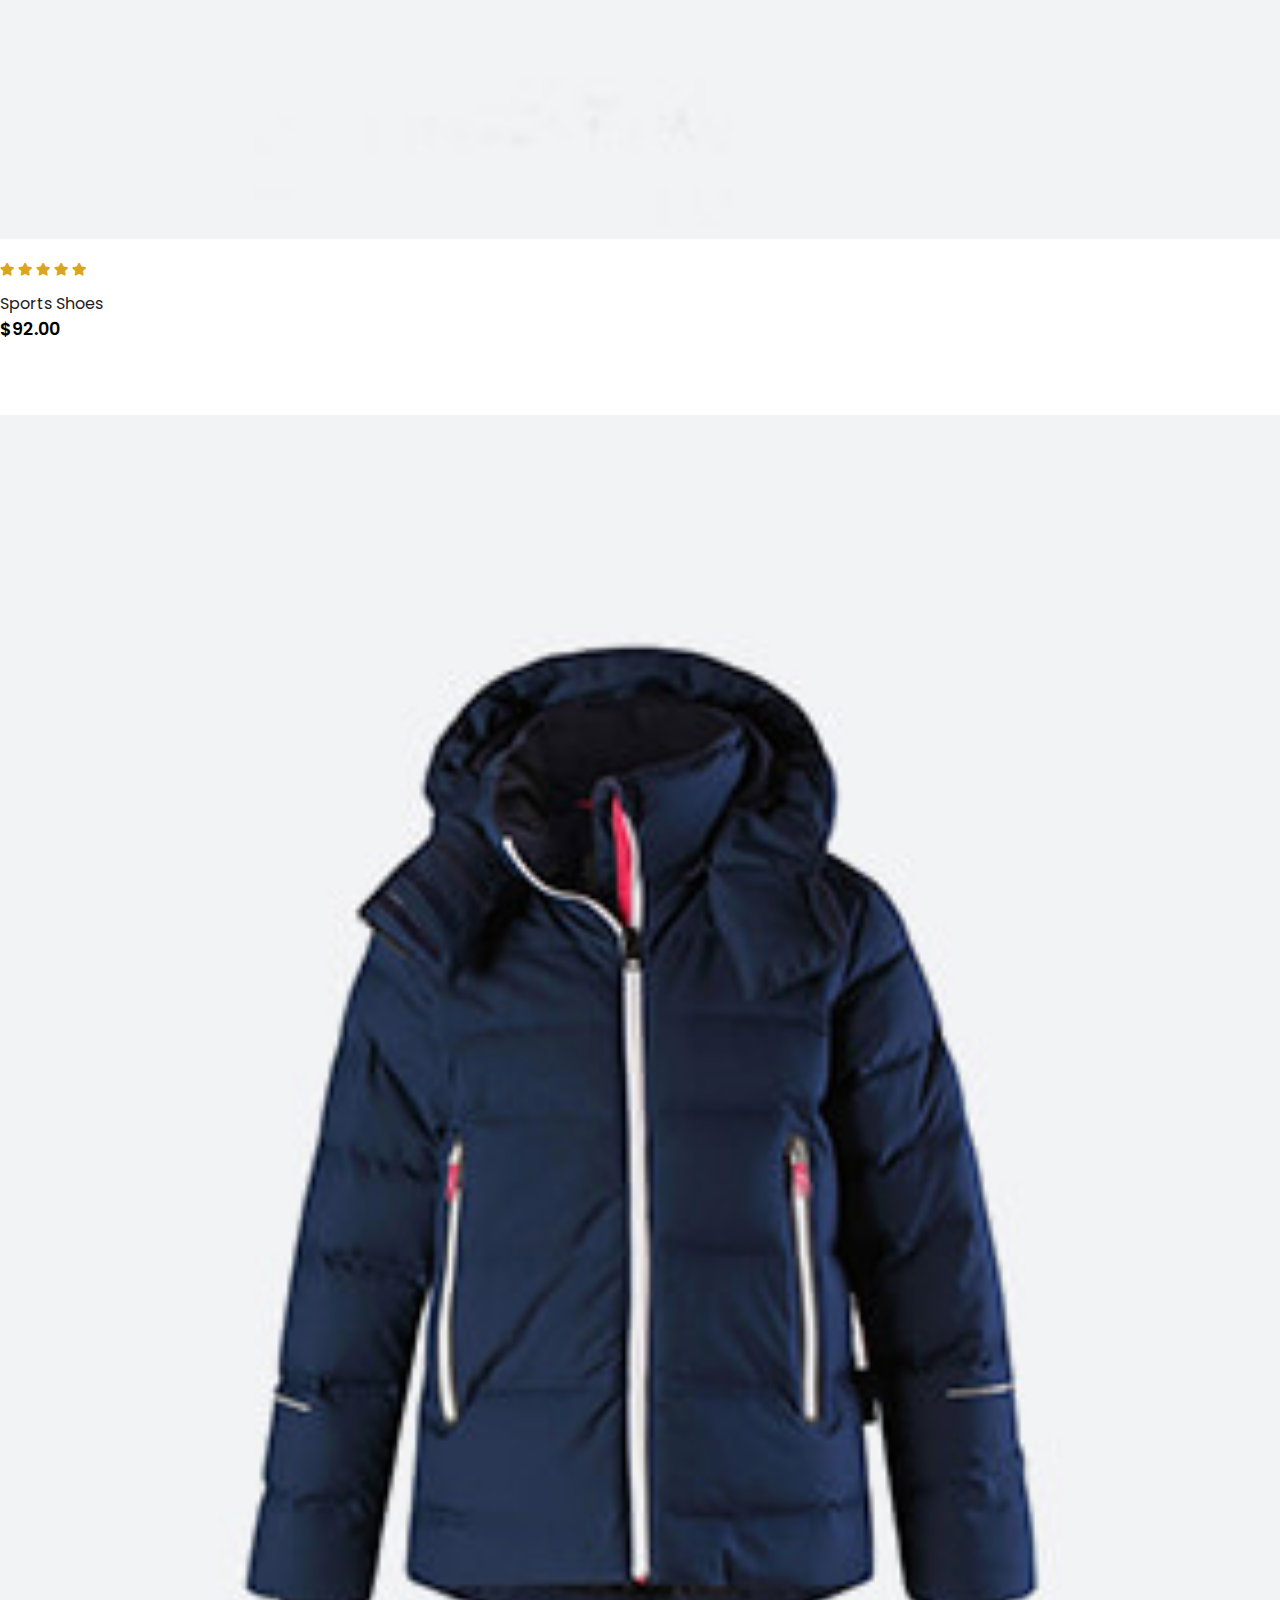
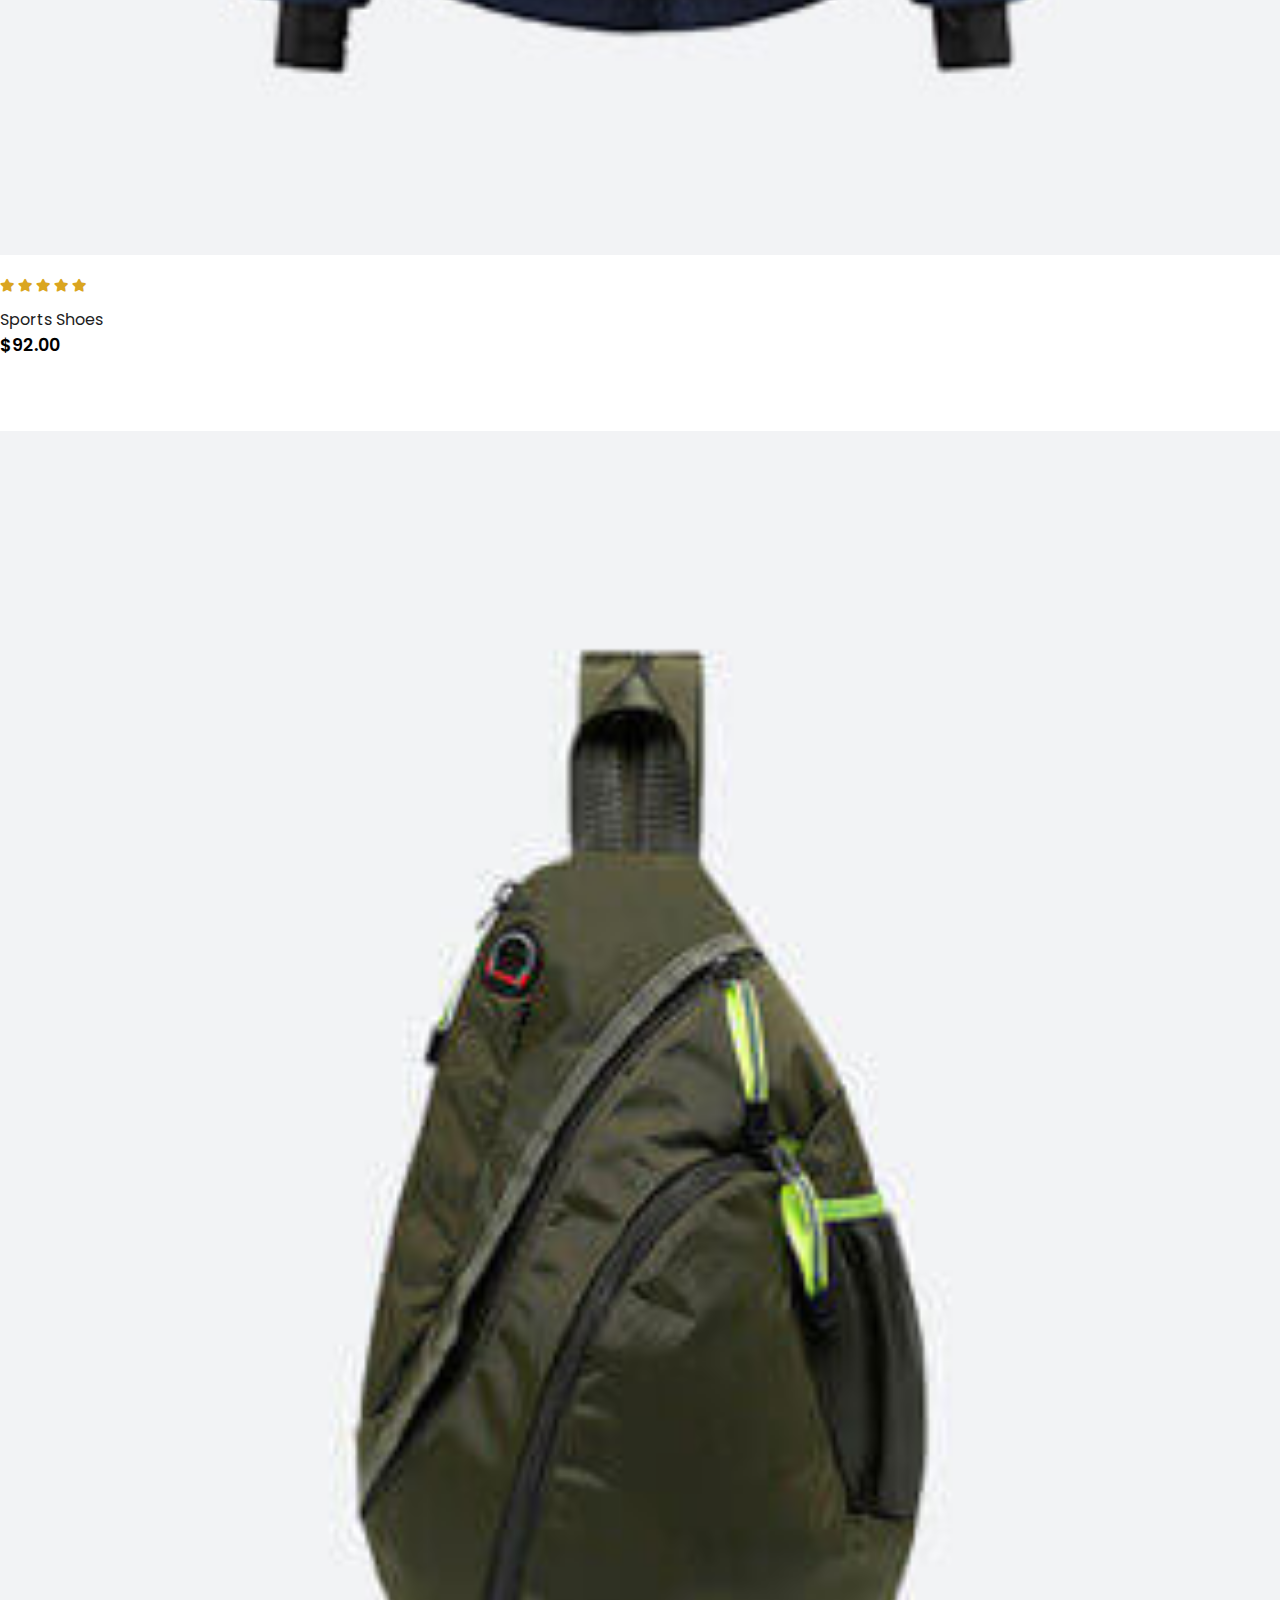
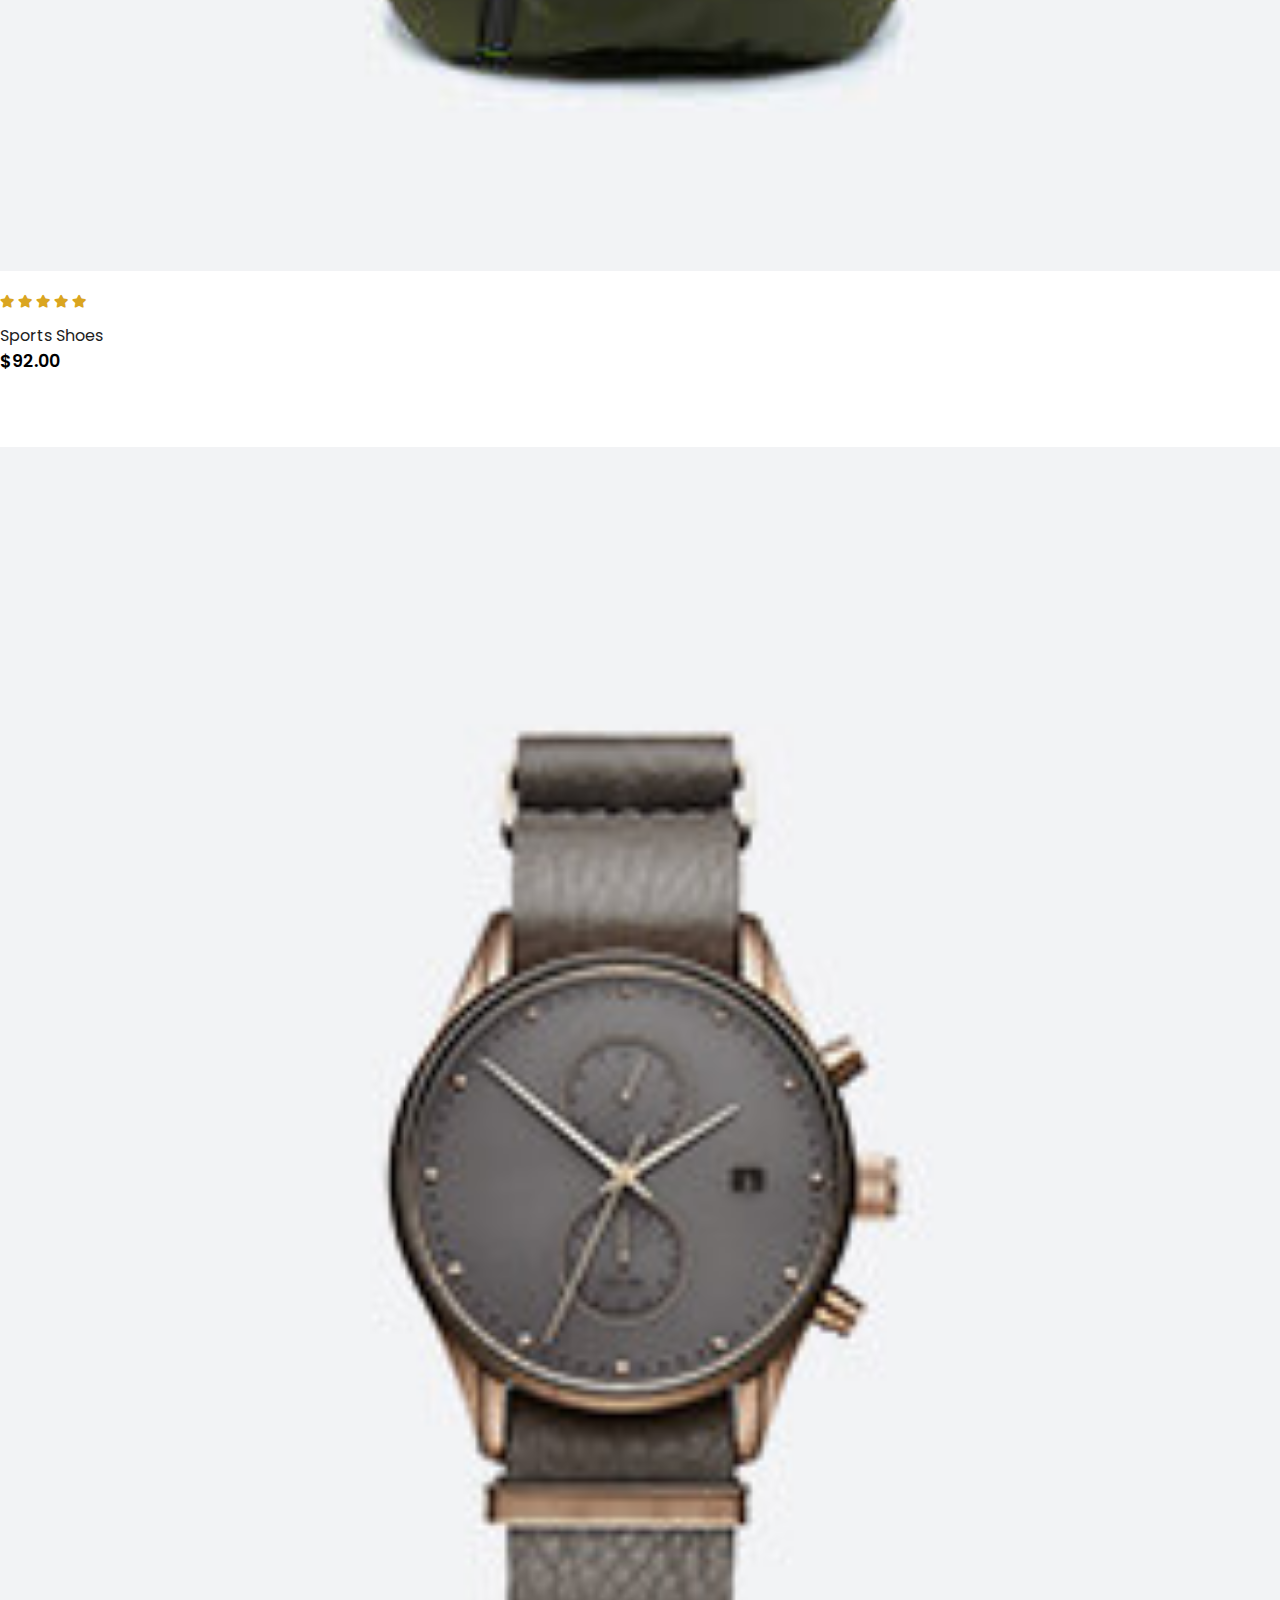
<file: shop.html>
<!DOCTYPE html>
<html lang="en">

    <head>
        <meta charset="UTF-8">
        <meta http-equiv="X-UA-Compatible" content="IE=edge">
        <meta name="viewport" content="width=device-width, initial-scale=1.0">
        <title>Shop</title>

        <link rel="stylesheet" href="https://stackpath.bootstrapcdn.com/bootstrap/4.1.3/css/bootstrap.min.css"
            integrity="sha384-MCw98/SFnGE8fJT3GXwEOngsV7Zt27NXFoaoApmYm81iuXoPkFOJwJ8ERdknLPMO" crossorigin="anonymous">

        <link rel="stylesheet" href="https://pro.fontawesome.com/releases/v5.10.0/css/all.css" />

        <link rel="stylesheet" href="style.css">
        <style>
            .product img{
                width: 100%;
                height: auto;
                box-sizing: border-box;
                object-fit: cover;
            }

            #featured > div.row.mx-auto.container > div.row.mx-auto.container > div.row.mx-auto.container > div.row.mx-auto.container > div.row.mx-auto.container > nav > ul > li.page-item.active > a{
                background-color: black;
            }

            #featured > div.row.mx-auto.container > div.row.mx-auto.container > div.row.mx-auto.container > div.row.mx-auto.container > div.row.mx-auto.container > nav > ul > li:nth-child(n):hover>a{
                background-color: coral;
                color: #fff;
            }

            .pagination a{
                color: #000;
            }
        </style>
    </head>

    <body>

        <!--NAVIGATION-->
        <nav class="navbar navbar-expand-lg navbar-light bg-white py-3 fixed-top">
            <div class="container">
              <img src="img/logo1.png" alt="">
              <button class="navbar-toggler" type="button" data-bs-toggle="collapse" data-bs-target="#navbarSupportedContent" aria-controls="navbarSupportedContent" aria-expanded="false" aria-label="Toggle navigation">
                <span><i id="bar" class="fas fa-bars"></i></span>
              </button>
              <div class="collapse navbar-collapse" id="navbarSupportedContent">
                <ul class="navbar-nav ml-auto">
                  <li class="nav-item">
                    <a class="nav-link" href="index.html">Home</a>
                  </li>
                  <li class="nav-item">
                    <a class="nav-link active" href="#">Shop</a>
                  </li>
                  <li class="nav-item">
                    <a class="nav-link" href="blog.html">Blog</a>
                  </li>
                  <li class="nav-item">
                    <a class="nav-link" href="#">About</a>
                  </li>
                  <li class="nav-item">
                    <a class="nav-link" href="#">Contact Us</a>
                  </li>
                  <li class="nav-item">
                    <i id="search-icon" class="fas fa-search"></i> <!-- Magnifying glass icon -->
                    <i id="shopping-bag-icon" class="fas fa-shopping-bag"></i> <!-- Shopping bag icon -->
                  </li>                  
                  
              </div>
            </div>
          </nav>

          <section id="featured" class="my-5 py-5">
            <div class="container mt-5 py-5">
              <h2 class="font-weight-bold">Our Featured</h2>
              <hr>
              <p>Here you can check out our new products with fair price on rymo</p>
            </div>
            <div class="row mx-auto container">
              <div onclick="window.location.href='sproduct.html';" class="product text-center col-lg-3 col-md-4 col-12">
                <img class="img-fluid mb-3" src="img/shop/1.jpg" alt="">
                <div class="star">
                  <i class="fas fa-star"></i>
                  <i class="fas fa-star"></i>
                  <i class="fas fa-star"></i>
                  <i class="fas fa-star"></i>
                  <i class="fas fa-star"></i>
                </div>
                <h5 class="p-name">Sports Shoes</h5>
                <h4 class="p-price">$92.00</h4>
                <button class="buy-btn">Buy Now</button>
              </div>
  
              <div class="product text-center col-lg-3 col-md-4 col-12">
                <img class="img-fluid mb-3" src="img/shop/2.jpg" alt="">
                <div class="star">
                  <i class="fas fa-star"></i>
                  <i class="fas fa-star"></i>
                  <i class="fas fa-star"></i>
                  <i class="fas fa-star"></i>
                  <i class="fas fa-star"></i>
                </div>
                <h5 class="p-name">Sports Shoes</h5>
                <h4 class="p-price">$92.00</h4>
                <button class="buy-btn">Buy Now</button>
              </div>
  
              <div class="product text-center col-lg-3 col-md-4 col-12">
                <img class="img-fluid mb-3" src="img/shop/3.jpg" alt="">
                <div class="star">
                  <i class="fas fa-star"></i>
                  <i class="fas fa-star"></i>
                  <i class="fas fa-star"></i>
                  <i class="fas fa-star"></i>
                  <i class="fas fa-star"></i>
                </div>
                <h5 class="p-name">Sports Shoes</h5>
                <h4 class="p-price">$92.00</h4>
                <button class="buy-btn">Buy Now</button>
              </div>
  
              <div class="product text-center col-lg-3 col-md-4 col-12">
                <img class="img-fluid mb-3" src="img/shop/4.jpg" alt="">
                <div class="star">
                  <i class="fas fa-star"></i>
                  <i class="fas fa-star"></i>
                  <i class="fas fa-star"></i>
                  <i class="fas fa-star"></i>
                  <i class="fas fa-star"></i>
                </div>
                <h5 class="p-name">Sports Shoes</h5>
                <h4 class="p-price">$92.00</h4>
                <button class="buy-btn">Buy Now</button>
              </div>

              <div class="row mx-auto container">
                <div class="product text-center col-lg-3 col-md-4 col-12">
                  <img class="img-fluid mb-3" src="img/shop/5.jpg" alt="">
                  <div class="star">
                    <i class="fas fa-star"></i>
                    <i class="fas fa-star"></i>
                    <i class="fas fa-star"></i>
                    <i class="fas fa-star"></i>
                    <i class="fas fa-star"></i>
                  </div>
                  <h5 class="p-name">Sports Shoes</h5>
                  <h4 class="p-price">$92.00</h4>
                  <button class="buy-btn">Buy Now</button>
                </div>
    
                <div class="product text-center col-lg-3 col-md-4 col-12">
                  <img class="img-fluid mb-3" src="img/shop/6.jpg" alt="">
                  <div class="star">
                    <i class="fas fa-star"></i>
                    <i class="fas fa-star"></i>
                    <i class="fas fa-star"></i>
                    <i class="fas fa-star"></i>
                    <i class="fas fa-star"></i>
                  </div>
                  <h5 class="p-name">Sports Shoes</h5>
                  <h4 class="p-price">$92.00</h4>
                  <button class="buy-btn">Buy Now</button>
                </div>
    
                <div class="product text-center col-lg-3 col-md-4 col-12">
                  <img class="img-fluid mb-3" src="img/shop/7.jpg" alt="">
                  <div class="star">
                    <i class="fas fa-star"></i>
                    <i class="fas fa-star"></i>
                    <i class="fas fa-star"></i>
                    <i class="fas fa-star"></i>
                    <i class="fas fa-star"></i>
                  </div>
                  <h5 class="p-name">Sports Shoes</h5>
                  <h4 class="p-price">$92.00</h4>
                  <button class="buy-btn">Buy Now</button>
                </div>
    
                <div class="product text-center col-lg-3 col-md-4 col-12">
                  <img class="img-fluid mb-3" src="img/shop/8.jpg" alt="">
                  <div class="star">
                    <i class="fas fa-star"></i>
                    <i class="fas fa-star"></i>
                    <i class="fas fa-star"></i>
                    <i class="fas fa-star"></i>
                    <i class="fas fa-star"></i>
                  </div>
                  <h5 class="p-name">Sports Shoes</h5>
                  <h4 class="p-price">$92.00</h4>
                  <button class="buy-btn">Buy Now</button>
                </div>
                  <div class="row mx-auto container">
                    <div class="product text-center col-lg-3 col-md-4 col-12">
                      <img class="img-fluid mb-3" src="img/shop/9.jpg" alt="">
                      <div class="star">
                        <i class="fas fa-star"></i>
                        <i class="fas fa-star"></i>
                        <i class="fas fa-star"></i>
                        <i class="fas fa-star"></i>
                        <i class="fas fa-star"></i>
                      </div>
                      <h5 class="p-name">Sports Shoes</h5>
                      <h4 class="p-price">$92.00</h4>
                      <button class="buy-btn">Buy Now</button>
                    </div>
        
                    <div class="product text-center col-lg-3 col-md-4 col-12">
                      <img class="img-fluid mb-3" src="img/shop/10.jpg" alt="">
                      <div class="star">
                        <i class="fas fa-star"></i>
                        <i class="fas fa-star"></i>
                        <i class="fas fa-star"></i>
                        <i class="fas fa-star"></i>
                        <i class="fas fa-star"></i>
                      </div>
                      <h5 class="p-name">Sports Shoes</h5>
                      <h4 class="p-price">$92.00</h4>
                      <button class="buy-btn">Buy Now</button>
                    </div>
        
                    <div class="product text-center col-lg-3 col-md-4 col-12">
                      <img class="img-fluid mb-3" src="img/shop/11.jpg" alt="">
                      <div class="star">
                        <i class="fas fa-star"></i>
                        <i class="fas fa-star"></i>
                        <i class="fas fa-star"></i>
                        <i class="fas fa-star"></i>
                        <i class="fas fa-star"></i>
                      </div>
                      <h5 class="p-name">Sports Shoes</h5>
                      <h4 class="p-price">$92.00</h4>
                      <button class="buy-btn">Buy Now</button>
                    </div>
        
                    <div class="product text-center col-lg-3 col-md-4 col-12">
                      <img class="img-fluid mb-3" src="img/shop/12.jpg" alt="">
                      <div class="star">
                        <i class="fas fa-star"></i>
                        <i class="fas fa-star"></i>
                        <i class="fas fa-star"></i>
                        <i class="fas fa-star"></i>
                        <i class="fas fa-star"></i>
                      </div>
                      <h5 class="p-name">Sports Shoes</h5>
                      <h4 class="p-price">$92.00</h4>
                      <button class="buy-btn">Buy Now</button>
                    </div>
                      <div class="row mx-auto container">
                        <div class="product text-center col-lg-3 col-md-4 col-12">
                          <img class="img-fluid mb-3" src="img/shop/13.jpg" alt="">
                          <div class="star">
                            <i class="fas fa-star"></i>
                            <i class="fas fa-star"></i>
                            <i class="fas fa-star"></i>
                            <i class="fas fa-star"></i>
                            <i class="fas fa-star"></i>
                          </div>
                          <h5 class="p-name">Sports Shoes</h5>
                          <h4 class="p-price">$92.00</h4>
                          <button class="buy-btn">Buy Now</button>
                        </div>
            
                        <div class="product text-center col-lg-3 col-md-4 col-12">
                          <img class="img-fluid mb-3" src="img/shop/14.jpg" alt="">
                          <div class="star">
                            <i class="fas fa-star"></i>
                            <i class="fas fa-star"></i>
                            <i class="fas fa-star"></i>
                            <i class="fas fa-star"></i>
                            <i class="fas fa-star"></i>
                          </div>
                          <h5 class="p-name">Sports Shoes</h5>
                          <h4 class="p-price">$92.00</h4>
                          <button class="buy-btn">Buy Now</button>
                        </div>
            
                        <div class="product text-center col-lg-3 col-md-4 col-12">
                          <img class="img-fluid mb-3" src="img/shop/15.jpg" alt="">
                          <div class="star">
                            <i class="fas fa-star"></i>
                            <i class="fas fa-star"></i>
                            <i class="fas fa-star"></i>
                            <i class="fas fa-star"></i>
                            <i class="fas fa-star"></i>
                          </div>
                          <h5 class="p-name">Sports Shoes</h5>
                          <h4 class="p-price">$92.00</h4>
                          <button class="buy-btn">Buy Now</button>
                        </div>
            
                        <div class="product text-center col-lg-3 col-md-4 col-12">
                          <img class="img-fluid mb-3" src="img/shop/16.jpg" alt="">
                          <div class="star">
                            <i class="fas fa-star"></i>
                            <i class="fas fa-star"></i>
                            <i class="fas fa-star"></i>
                            <i class="fas fa-star"></i>
                            <i class="fas fa-star"></i>
                          </div>
                          <h5 class="p-name">Sports Shoes</h5>
                          <h4 class="p-price">$92.00</h4>
                          <button class="buy-btn">Buy Now</button>
                        </div>
                          <div class="row mx-auto container">
                            <div class="product text-center col-lg-3 col-md-4 col-12">
                              <img class="img-fluid mb-3" src="img/shop/17.jpg" alt="">
                              <div class="star">
                                <i class="fas fa-star"></i>
                                <i class="fas fa-star"></i>
                                <i class="fas fa-star"></i>
                                <i class="fas fa-star"></i>
                                <i class="fas fa-star"></i>
                              </div>
                              <h5 class="p-name">Sports Shoes</h5>
                              <h4 class="p-price">$92.00</h4>
                              <button class="buy-btn">Buy Now</button>
                            </div>
                
                            <div class="product text-center col-lg-3 col-md-4 col-12">
                              <img class="img-fluid mb-3" src="img/shop/18.jpg" alt="">
                              <div class="star">
                                <i class="fas fa-star"></i>
                                <i class="fas fa-star"></i>
                                <i class="fas fa-star"></i>
                                <i class="fas fa-star"></i>
                                <i class="fas fa-star"></i>
                              </div>
                              <h5 class="p-name">Sports Shoes</h5>
                              <h4 class="p-price">$92.00</h4>
                              <button class="buy-btn">Buy Now</button>
                            </div>
                
                            <div class="product text-center col-lg-3 col-md-4 col-12">
                              <img class="img-fluid mb-3" src="img/shop/19.jpg" alt="">
                              <div class="star">
                                <i class="fas fa-star"></i>
                                <i class="fas fa-star"></i>
                                <i class="fas fa-star"></i>
                                <i class="fas fa-star"></i>
                                <i class="fas fa-star"></i>
                              </div>
                              <h5 class="p-name">Sports Shoes</h5>
                              <h4 class="p-price">$92.00</h4>
                              <button class="buy-btn">Buy Now</button>
                            </div>
                
                            <div class="product text-center col-lg-3 col-md-4 col-12">
                              <img class="img-fluid mb-3" src="img/shop/20.jpg" alt="">
                              <div class="star">
                                <i class="fas fa-star"></i>
                                <i class="fas fa-star"></i>
                                <i class="fas fa-star"></i>
                                <i class="fas fa-star"></i>
                                <i class="fas fa-star"></i>
                              </div>
                              <h5 class="p-name">Sports Shoes</h5>
                              <h4 class="p-price">$92.00</h4>
                              <button class="buy-btn">Buy Now</button>
                            </div>
                            <nav aria-label="...">
                                <ul class="pagination mt-5">
                                  <li class="page-item disabled">
                                    <a class="page-link" href="#" tabindex="-1" aria-disabled="true">Previous</a>
                                  </li>
                                  <li class="page-item active"><a class="page-link" href="#">1</a></li>
                                  <li class="page-item" aria-current="page">
                                    <a class="page-link" href="#">2</a>
                                  </li>
                                  <li class="page-item"><a class="page-link" href="#">3</a></li>
                                  <li class="page-item">
                                    <a class="page-link" href="#">Next</a>
                                  </li>
                                </ul>
                              </nav>
            </div>
          </section>

          <footer class="mt-5 py-5">
            <div class="row container mx-auto pt-5">
              <div class="footer-one col-lg-3 col-md-6 col-12">
                <img src="img/logo2.png" alt="">
                <p class="pt-3"> Fringilla urna porttitor rhoncus dolor purus luctus venenatis lectus magna fringilla diam maecenas ultricies mi eget mauris.</p>
              </div>
              <div class="footer-one col-lg-3 col-md-6 col-12 mb-3">
                <h5 class="pb-2">Featured</h5>
                <ul class="text-uppercase list-unstyled">
                  <li><a href="#">men</a></li>
                  <li><a href="#">women</a></li>
                  <li><a href="#">boys</a></li>
                  <li><a href="#">girls</a></li>
                  <li><a href="#">new arrivals</a></li>
                  <li><a href="#">shoes</a></li>
                  <li><a href="#">clothes</a></li>
                </ul>
              </div>
  
              <div class="footer-one col-lg-3 col-md-6 col-12 mb-3">
                <h5 class="pb-2">Contact Us</h5>
                <div>
                  <h6 class="text-uppercase">Address</h6>
                  <p>123 STREET NAME, CITY, US</p>
                </div>
                <div>
                  <h6 class="text-uppercase">Phone</h6>
                  <p>(123) 456-7890</p>
                </div>
                <div>
                  <h6 class="text-uppercase">Address</h6>
                  <p>MAIL@EXAMPLE.COM</p>
                </div>
              </div>
  
              <div class="footer-one col-lg-3 col-md-6 col-12">
                <h5 class="pb-2">Instagram</h5>
                <div class="row">
                  <img class="img-fluid w-25 h-100 m-2" src="img/insta/1.jpg" alt="">
                  <img class="img-fluid w-25 h-100 m-2" src="img/insta/2.jpg" alt="">
                  <img class="img-fluid w-25 h-100 m-2" src="img/insta/3.jpg" alt="">
                  <img class="img-fluid w-25 h-100 m-2" src="img/insta/4.jpg" alt="">
                  <img class="img-fluid w-25 h-100 m-2" src="img/insta/5.jpg" alt="">
                </div>
              </div>
            </div>
  
            <div class="copyright mt-5">
              <div class="row container mx-auto">
                <div class="col-lg-3 col-md-6 col-12 mb-4">
                  <img src="img/payment.png" alt="">
                </div>
                <div class="col-lg-4 col-md-6 col-12 text-nowrap mb-2">
                  <p>rymo eCommerce © 2023. All Rights Reserved</p>
                </div>
                <div class="col-lg-4 col-md-6 col-12">
                  <a href="#"><i class="fab fa-facebook-f"></i></a>
                  <a href="#"><i class="fab fa-twitter"></i></a>
                  <a href="#"><i class="fab fa-linkedin-in"></i></a>
                </div>
              </div>
            </div>
          </footer>

        <script src="https://cdn.jsdelivr.net/npm/@popperjs/core@2.9.1/dist/umd/popper.min.js"
            integrity="sha384-SR1sx49pcuLnqZUnnPwx6FCym0wLsk5JZuNx2bPPENzswTNFaQU1RDvt3wT4gWFG"
            crossorigin="anonymous"></script>
        <script src="https://cdn.jsdelivr.net/npm/bootstrap@5.0.0-beta3/dist/js/bootstrap.min.js"
            integrity="sha384-j0CNLUeiqtyaRmlzUHCPZ+Gy5fQu0dQ6eZ/xAww941Ai1SxSY+0EQqNXNE6DZiVc"
            crossorigin="anonymous"></script>

            <script>
              // Get a reference to the shopping bag icon by its ID
              const shoppingBagIcon = document.getElementById("shopping-bag-icon");
          
              // Add a click event listener for the shopping bag icon
              shoppingBagIcon.addEventListener("click", function () {
                  // Redirect the user to the cart.html page
                  window.location.href = "cart.html";
                  shoppingBagIcon.classList.toggle("active");
              });
      </script>
    </body>

</html>
</file>
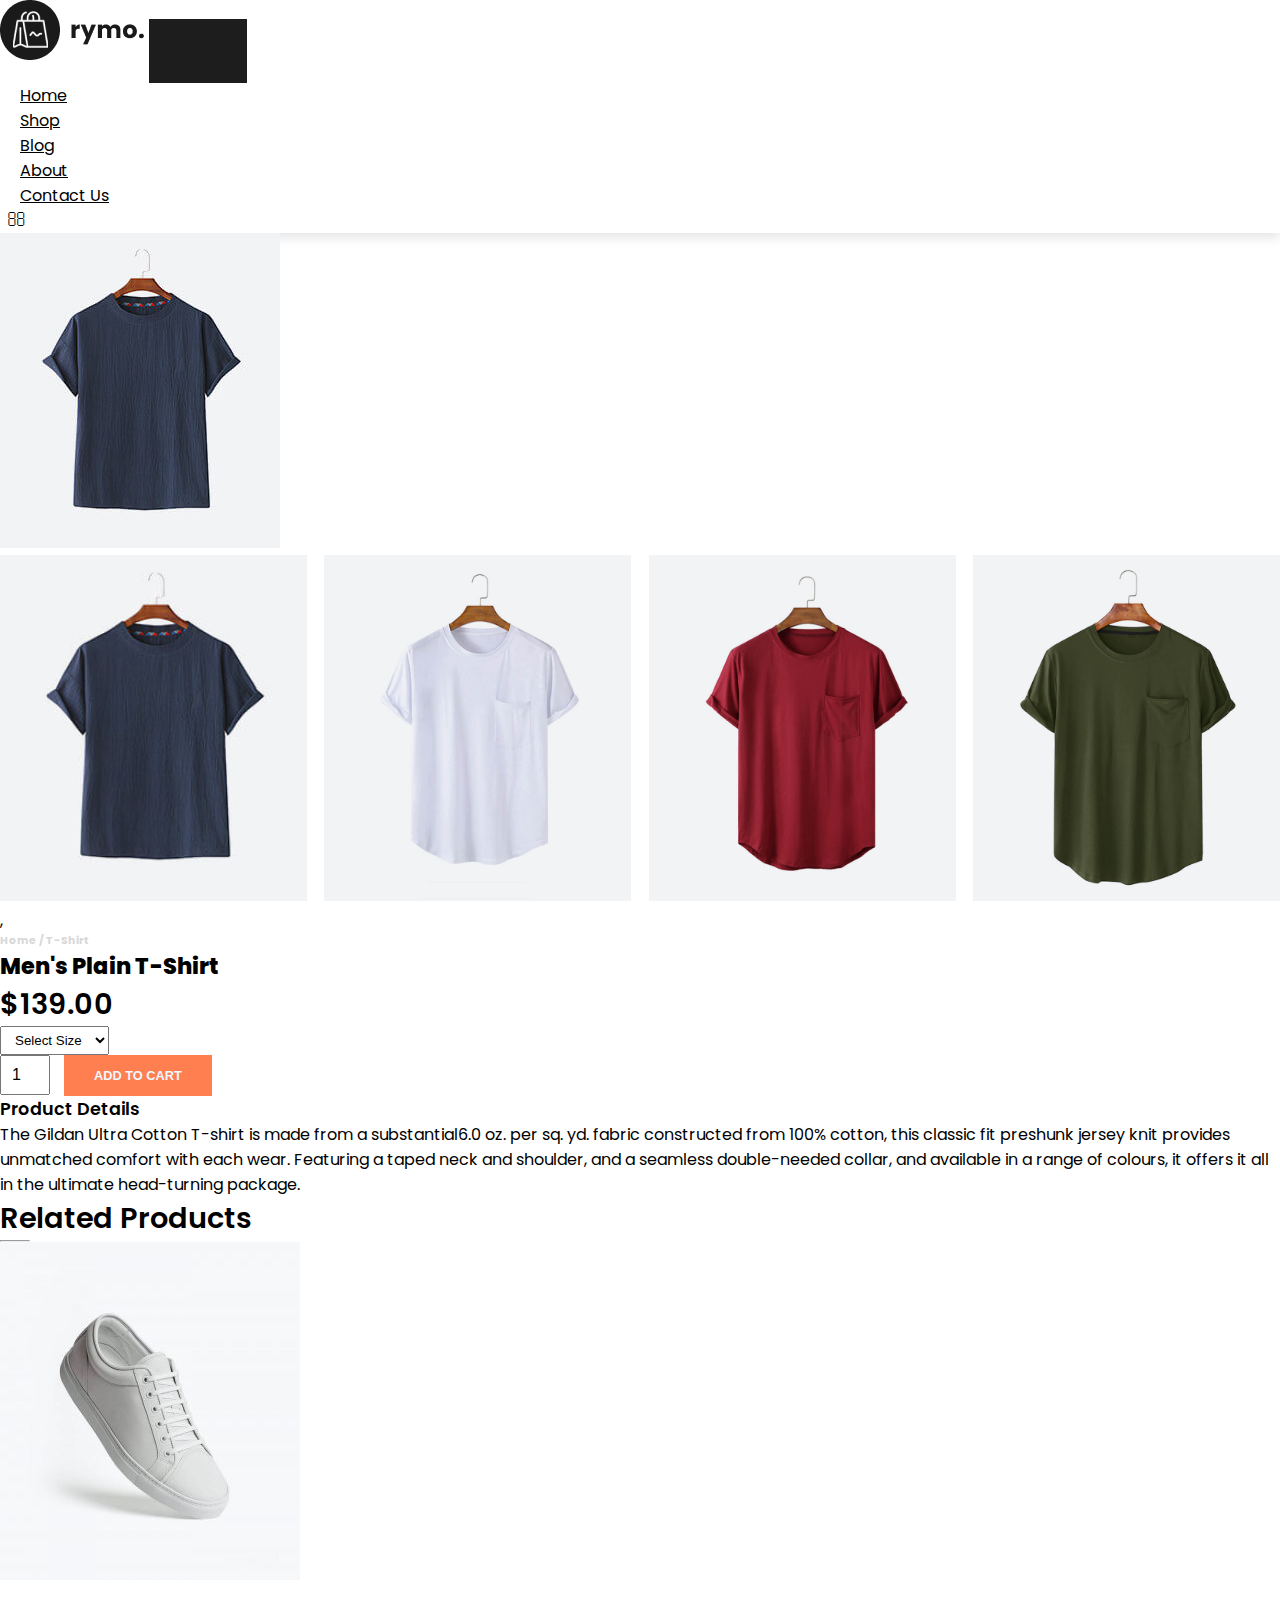
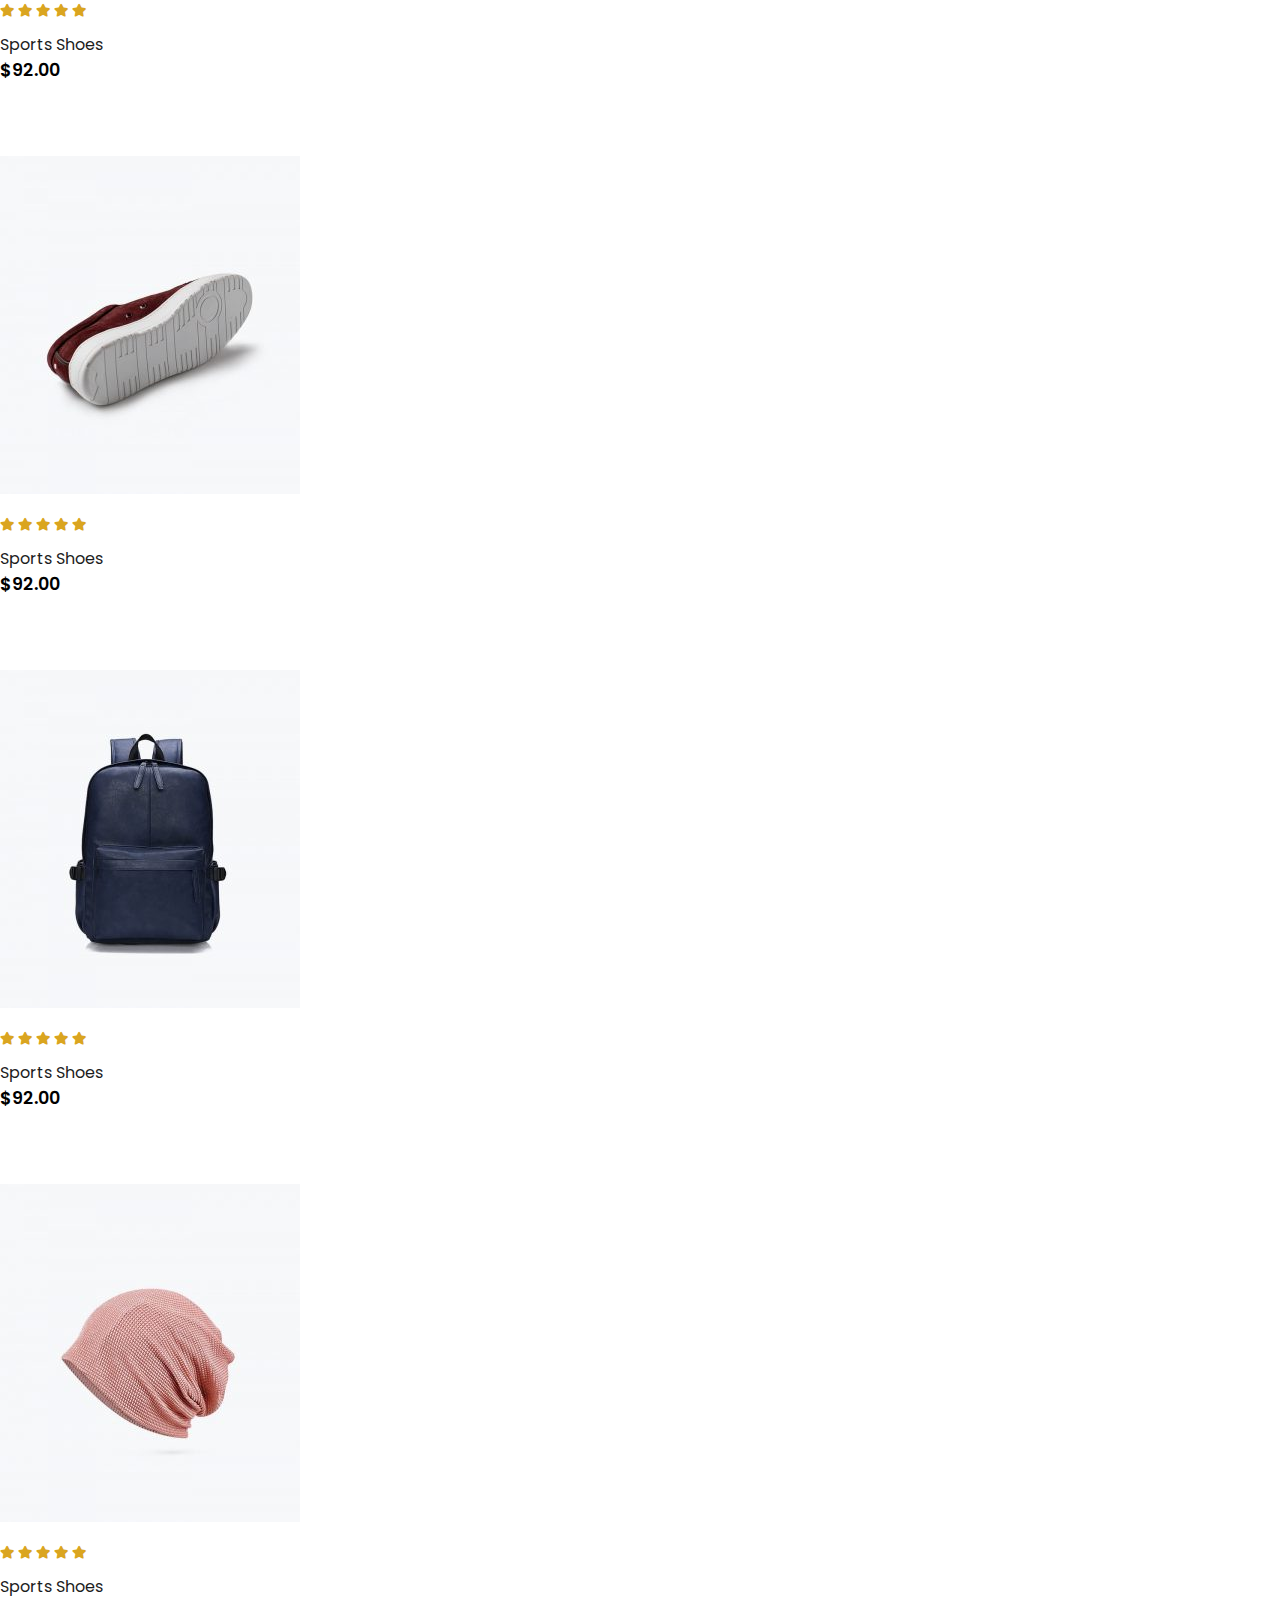
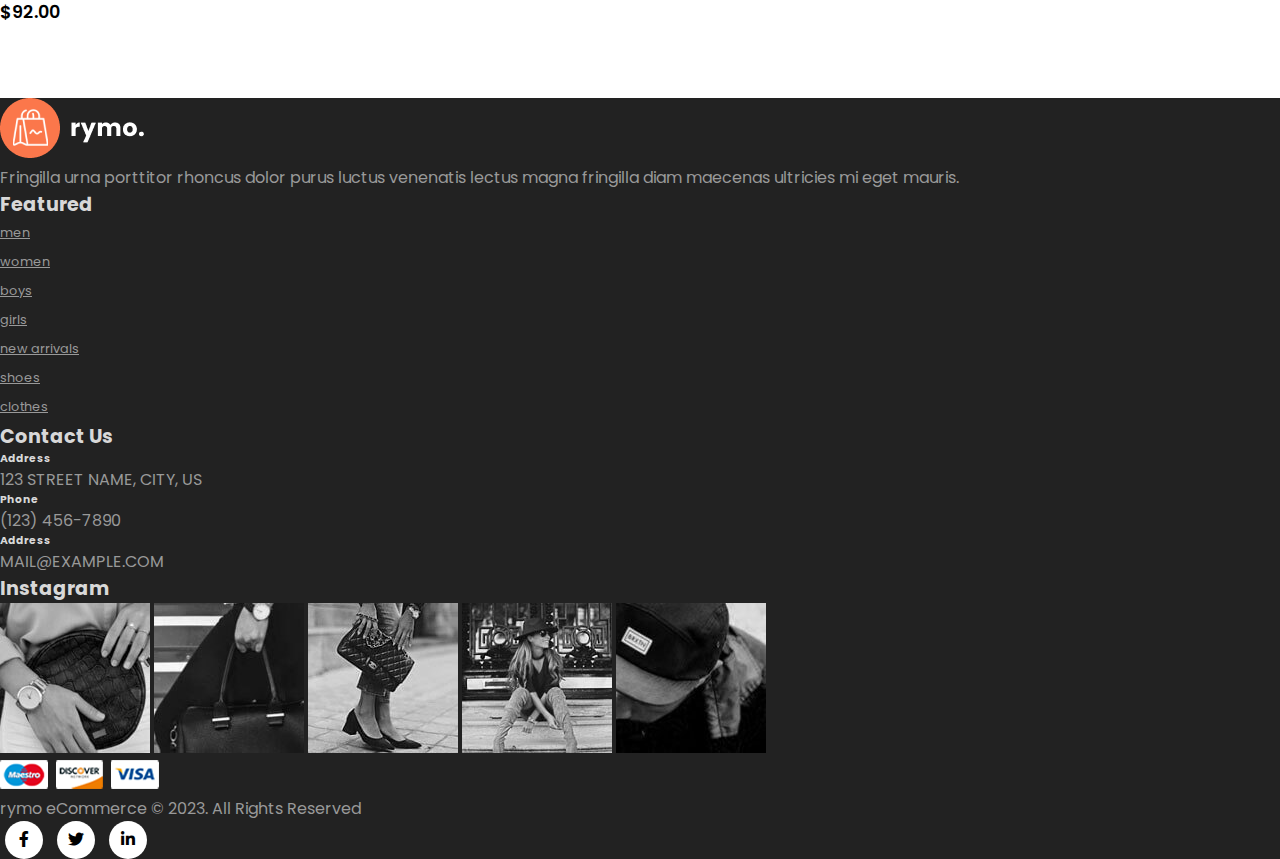
<file: sproduct.html>
<!DOCTYPE html>
<html lang="en">

    <head>
        <meta charset="UTF-8">
        <meta http-equiv="X-UA-Compatible" content="IE=edge">
        <meta name="viewport" content="width=device-width, initial-scale=1.0">
        <title>Product Details</title>

        <link rel="stylesheet" href="https://stackpath.bootstrapcdn.com/bootstrap/4.1.3/css/bootstrap.min.css"
            integrity="sha384-MCw98/SFnGE8fJT3GXwEOngsV7Zt27NXFoaoApmYm81iuXoPkFOJwJ8ERdknLPMO" crossorigin="anonymous">

        <link rel="stylesheet" href="https://pro.fontawesome.com/releases/v5.10.0/css/all.css" />

        <link rel="stylesheet" href="style.css">

        <style>
            /* internal styles */
            .small-img-group{
                display: flex;
                justify-content: space-between;
            }

            .small-img-col{
                flex-basis: 24%;
                cursor: pointer;
            }

            .sproduct select{
                display: block;
                padding: 5px 10px;
            }

            .sproduct input{
                width: 50px;
                height: 40px;
                padding-left: 10px;
                font-size: 16px;
                margin-right: 10px;
            }

            .sproduct input:focus{
                outline: none;
            }

            .buy-btn{
                background-color: coral;
                opacity: 1;
            }
        </style>

    </head>

    <body>

            <!--NAVIGATION-->
                <nav class="navbar navbar-expand-lg navbar-light bg-white py-3 fixed-top">
                    <div class="container">
                      <img src="img/logo1.png" alt="">
                      <button class="navbar-toggler" type="button" data-bs-toggle="collapse" data-bs-target="#navbarSupportedContent" aria-controls="navbarSupportedContent" aria-expanded="false" aria-label="Toggle navigation">
                        <span><i id="bar" class="fas fa-bars"></i></span>
                      </button>
                      <div class="collapse navbar-collapse" id="navbarSupportedContent">
                        <ul class="navbar-nav ml-auto">
                          <li class="nav-item">
                            <a class="nav-link" href="index.html">Home</a>
                          </li>
                          <li class="nav-item">
                            <a class="nav-link" href="shop.html">Shop</a>
                          </li>
                          <li class="nav-item">
                            <a class="nav-link" href="blog.html">Blog</a>
                          </li>
                          <li class="nav-item">
                            <a class="nav-link" href="#">About</a>
                          </li>
                          <li class="nav-item">
                            <a class="nav-link" href="#">Contact Us</a>
                          </li>
                          <li class="nav-item">
                            <i id="search-icon" class="fas fa-search"></i> <!-- Magnifying glass icon -->
                            <i id="shopping-bag-icon" class="fas fa-shopping-bag"></i> <!-- Shopping bag icon -->
                          </li>                 
                          
                      </div>
                    </div>
                </nav>

                <section class="container sproduct my-5 pt-5">
                    <div class="row mt-5">
                        <div class="col-lg-5 col-md-12 col-12">
                            <img class="img-fluid w-100 pb-1" src="img/shop/1.jpg" id="MainImg" alt="">

                            <div class="small-img-group">
                                <div class="small-img-col">
                                    <img src="img/shop/1.jpg" width="100%" class="small-img" alt="">
                                </div>
                                <div class="small-img-col">
                                    <img src="img/shop/24.jpg" width="100%" class="small-img" alt="">
                                </div>
                                <div class="small-img-col">
                                    <img src="img/shop/25.jpg" width="100%" class="small-img" alt="">
                                </div>
                                <div class="small-img-col">
                                    <img src="img/shop/26.jpg" width="100%" class="small-img" alt="">
                                </div>
                            </div>
                        </div>


                        <div class="col-lg-5 col-md-12 col-12">
                           ,<h6>Home / T-Shirt</h6>
                           <h3 class="py-4">Men's Plain T-Shirt</h3>
                           <h2>$139.00</h2>
                           <select class="my-3">
                            <option>Select Size</option>
                            <option>S</option>
                            <option>M</option>
                            <option>L</option>
                            <option>XL</option>
                            <option>XXL</option>
                           </select> 
                           <input type="number" value="1">
                           <button class="buy-btn">Add To Cart</button>
                           <h4 class="mt-5 mb-5">Product Details</h4>
                           <span>The Gildan Ultra Cotton T-shirt is made from a substantial6.0 oz. per sq. yd. fabric constructed from 100% cotton, this classic fit preshunk jersey knit provides unmatched comfort with each wear. Featuring a taped neck and shoulder, and a seamless double-needed collar, and available in a range of colours, it offers it all in the ultimate head-turning package.</span>
                        </div>
                    </div>
                </section> 

                <section id="featured" class="my-5 pb-5">
                    <div class="container text-center mt-5 py-5">
                      <h2>Related Products</h2>
                      <hr class="mx-auto">
                    </div>
                    <div class="row mx-auto container-fluid">
                      <div class="product text-center col-lg-3 col-md-4 col-12">
                        <img class="img-fluid mb-3" src="img/featured/1.jpg" alt="">
                        <div class="star">
                          <i class="fas fa-star"></i>
                          <i class="fas fa-star"></i>
                          <i class="fas fa-star"></i>
                          <i class="fas fa-star"></i>
                          <i class="fas fa-star"></i>
                        </div>
                        <h5 class="p-name">Sports Shoes</h5>
                        <h4 class="p-price">$92.00</h4>
                        <button class="buy-btn">Buy Now</button>
                      </div>
          
                      <div class="product text-center col-lg-3 col-md-4 col-12">
                        <img class="img-fluid mb-3" src="img/featured/2.jpg" alt="">
                        <div class="star">
                          <i class="fas fa-star"></i>
                          <i class="fas fa-star"></i>
                          <i class="fas fa-star"></i>
                          <i class="fas fa-star"></i>
                          <i class="fas fa-star"></i>
                        </div>
                        <h5 class="p-name">Sports Shoes</h5>
                        <h4 class="p-price">$92.00</h4>
                        <button class="buy-btn">Buy Now</button>
                      </div>
          
                      <div class="product text-center col-lg-3 col-md-4 col-12">
                        <img class="img-fluid mb-3" src="img/featured/3.jpg" alt="">
                        <div class="star">
                          <i class="fas fa-star"></i>
                          <i class="fas fa-star"></i>
                          <i class="fas fa-star"></i>
                          <i class="fas fa-star"></i>
                          <i class="fas fa-star"></i>
                        </div>
                        <h5 class="p-name">Sports Shoes</h5>
                        <h4 class="p-price">$92.00</h4>
                        <button class="buy-btn">Buy Now</button>
                      </div>
          
                      <div class="product text-center col-lg-3 col-md-4 col-12">
                        <img class="img-fluid mb-3" src="img/featured/4.jpg" alt="">
                        <div class="star">
                          <i class="fas fa-star"></i>
                          <i class="fas fa-star"></i>
                          <i class="fas fa-star"></i>
                          <i class="fas fa-star"></i>
                          <i class="fas fa-star"></i>
                        </div>
                        <h5 class="p-name">Sports Shoes</h5>
                        <h4 class="p-price">$92.00</h4>
                        <button class="buy-btn">Buy Now</button>
                      </div>
                    </div>
                  </section>
          

                <footer class="mt-5 py-5">
                    <div class="row container mx-auto pt-5">
                      <div class="footer-one col-lg-3 col-md-6 col-12">
                        <img src="img/logo2.png" alt="">
                        <p class="pt-3"> Fringilla urna porttitor rhoncus dolor purus luctus venenatis lectus magna fringilla diam maecenas ultricies mi eget mauris.</p>
                      </div>
                      <div class="footer-one col-lg-3 col-md-6 col-12 mb-3">
                        <h5 class="pb-2">Featured</h5>
                        <ul class="text-uppercase list-unstyled">
                          <li><a href="#">men</a></li>
                          <li><a href="#">women</a></li>
                          <li><a href="#">boys</a></li>
                          <li><a href="#">girls</a></li>
                          <li><a href="#">new arrivals</a></li>
                          <li><a href="#">shoes</a></li>
                          <li><a href="#">clothes</a></li>
                        </ul>
                      </div>
          
                      <div class="footer-one col-lg-3 col-md-6 col-12 mb-3">
                        <h5 class="pb-2">Contact Us</h5>
                        <div>
                          <h6 class="text-uppercase">Address</h6>
                          <p>123 STREET NAME, CITY, US</p>
                        </div>
                        <div>
                          <h6 class="text-uppercase">Phone</h6>
                          <p>(123) 456-7890</p>
                        </div>
                        <div>
                          <h6 class="text-uppercase">Address</h6>
                          <p>MAIL@EXAMPLE.COM</p>
                        </div>
                      </div>
          
                      <div class="footer-one col-lg-3 col-md-6 col-12">
                        <h5 class="pb-2">Instagram</h5>
                        <div class="row">
                          <img class="img-fluid w-25 h-100 m-2" src="img/insta/1.jpg" alt="">
                          <img class="img-fluid w-25 h-100 m-2" src="img/insta/2.jpg" alt="">
                          <img class="img-fluid w-25 h-100 m-2" src="img/insta/3.jpg" alt="">
                          <img class="img-fluid w-25 h-100 m-2" src="img/insta/4.jpg" alt="">
                          <img class="img-fluid w-25 h-100 m-2" src="img/insta/5.jpg" alt="">
                        </div>
                      </div>
                    </div>
          
                    <div class="copyright mt-5">
                      <div class="row container mx-auto">
                        <div class="col-lg-3 col-md-6 col-12 mb-4">
                          <img src="img/payment.png" alt="">
                        </div>
                        <div class="col-lg-4 col-md-6 col-12 text-nowrap mb-2">
                          <p>rymo eCommerce © 2023. All Rights Reserved</p>
                        </div>
                        <div class="col-lg-4 col-md-6 col-12">
                          <a href="#"><i class="fab fa-facebook-f"></i></a>
                          <a href="#"><i class="fab fa-twitter"></i></a>
                          <a href="#"><i class="fab fa-linkedin-in"></i></a>
                        </div>
                      </div>
                    </div>
                </footer>

        <script src="https://cdn.jsdelivr.net/npm/@popperjs/core@2.9.1/dist/umd/popper.min.js"
            integrity="sha384-SR1sx49pcuLnqZUnnPwx6FCym0wLsk5JZuNx2bPPENzswTNFaQU1RDvt3wT4gWFG"
            crossorigin="anonymous"></script>
        <script src="https://cdn.jsdelivr.net/npm/bootstrap@5.0.0-beta3/dist/js/bootstrap.min.js"
            integrity="sha384-j0CNLUeiqtyaRmlzUHCPZ+Gy5fQu0dQ6eZ/xAww941Ai1SxSY+0EQqNXNE6DZiVc"
            crossorigin="anonymous"></script>

        <script>
            var MainImg = document.getElementById('MainImg');
            var smallimg = document.getElementsByClassName('small-img');

            smallimg[0].onclick = function(){
                MainImg.src = smallimg[0].src;
            }
            smallimg[1].onclick = function(){
                MainImg.src = smallimg[1].src;
            }
            smallimg[2].onclick = function(){
                MainImg.src = smallimg[2].src;
            }
            smallimg[3].onclick = function(){
                MainImg.src = smallimg[3].src;
            }
        </script>

        <script>
          // Get a reference to the shopping bag icon by its ID
          const shoppingBagIcon = document.getElementById("shopping-bag-icon");
      
          // Add a click event listener for the shopping bag icon
          shoppingBagIcon.addEventListener("click", function () {
              // Redirect the user to the cart.html page
              window.location.href = "cart.html";
              shoppingBagIcon.classList.toggle("active");
          });
  </script>
    </body>

</html>
</file>
<file: style.css>
@import url("https://fonts.googleapis.com/css2?family=Poppins:wght@100;200;300;400;500;600;700;800;900&display=swap");
* {
  margin: 0;
  padding: 0;
  box-sizing: border-box;
}

body {
  font-family: "Poppins", sans-serif;
}

h1 {
  font-size: 2.5rem;
  font-weight: 700;
}

h2 {
  font-size: 1.8rem;
  font-weight: 600;
}

h3 {
  font-size: 1.4rem;
  font-weight: 800;
}

h4 {
  font-size: 1.1rem;
  font-weight: 600;
}

h5 {
  font-size: 1rem;
  font-weight: 400;
  color: #1d1d1d;
}

h6 {
  color: #d8d8d8;
}

button{
  font-size: 0.8rem;
  font-weight: 700;
  outline: none;
  border: none;
  background-color: #1d1d1d;
  color: aliceblue;
  padding: 13px 30px;
  text-transform: uppercase;
}

button:hover {
  background-color: #3a3833;
}

hr {
  width: 30px;
  height: 2px;
  background-color: #fb774b;
}

.star{
  padding: 10px 0;
}

.star i{
  font-size: 0.8rem;
  color: goldenrod;
}
.navbar {
  font-size: 16px;
  top: 0;
  left: 0;
  box-shadow: 0 5px 10px rgba(0,0,0,0.1);
}

.navbar-light .navbar-nav .nav-link{
  padding: 0 20px;
  color: black;
  transition: 0.3s ease;
}
.navbar-light .navbar-nav .nav-link:hover,
.navbar i:hover,
.navbar-light .navbar-nav .nav-link.active,
.navbar i.active{
  color: coral;
}



.navbar i {
  font-size: 1.2rem;
  padding: 0 7px;
  cursor: pointer;
  font-weight: 500;
  transition: 0.3s ease;
}

#bar {
  font-size: 1.5rem;
  padding: 7px;
  cursor: pointer;
  font-weight: 500;
  transition: 0.3s ease;
  color: black;
}

#bar:hover,
#bar.active{
  color: #fff;
}

@media only screen and (max-width: 991px){
  body > nav > div > button:hover,
  body > nav > div > button:focus{
    background-color: #fb774b;
  }

  body > nav > div > button:hover #bar,
  body > nav > div > button:focus #bar{
    color: #fff ;
  }
  #navbarSupportedContent > ul{
    margin: 1rem;
    justify-content: flex-end;
    align-items: flex-end;
    text-align: right;
  }

  #navbarSupportedContent > ul > li:nth-child(n) > a{
    padding: 10px 0;
  }
}
/* Mobile Nav*/

.navbar-light .navbar-toggler {
  border: none;
  outline: none;
}

#home{
  background-image: url("img/back.jpg");
  width: 100%;
  height: 100vh;
  background-size: cover;
  background-position: top 60px center;
  display: flex;
  flex-direction: column;
  justify-content: center;
  align-items: flex-start;
}

#home span{
  color: coral;
}

#new .one img{
  width: 100%;
  height: 100%;
  background-position: center center;
  background-repeat: no-repeat;
  background-size: cover;
  position: relative;
}

#new .one .details{
  position: absolute;
  width: 100%;
  height: 100%;
  top: 0;
  left: 0;
  transition: 0.3s ease;
}

#new .one:hover .details{
  cursor: pointer;
  background-color: rgba(245, 178, 178, 0.7);
}

#new .one .details button{
  display: inline-block;
  font-size: 14px;
  font-weight: 500;
  color: #2a2a2a;
  background: none;
  text-transform: uppercase;
  border-bottom: 1px solid #2a2a2a;
  padding: 2.5px;
  transform: translateY(70px);
  transition: 0.3s ease;
}

#new .one .details button:hover{
  color: #fff;
  border-bottom: 1px solid #fff;
}

#new .one:nth-child(1) .details{
  display: flex;
  justify-content: center;
  flex-direction: column;
  align-items: center;
  text-align: start;
}

#new .one:nth-child(2) .details{
  display: flex;
  justify-content: center;
  flex-direction: column;
  align-items: center;
  text-align: center;
}

#new .one:nth-child(3) .details{
  display: flex;
  justify-content: center;
  flex-direction: column;
  align-items: center;
  text-align: end;
}

/*Products */
.product{
  cursor: pointer;
  margin-bottom: 2rem;
}

.product img{
  transition: 0.3s all;
}

.product:hover img{
  opacity: 0.7;
}

.product .buy-btn {
  background: #fb774b;
  transform: translateY(20px);
  opacity: 0;
  transition: 0.3s all;
}

.product:hover .buy-btn {
  transform: translateY(0);
  opacity: 1;
}

#banner{
  background-image: url("img/banner/2.jpg");
  width: 100%;
  height: 60vh;
  background-size: cover;
  background-position: top 70px center;
  background-repeat: no-repeat;
  background-attachment: fixed;
  display: flex;
  flex-direction: column;
  justify-content: center;
  align-items: flex-start;
}

#banner h4{
  color: #D8D8D8;
}

#banner h1{
  color: #fff;
}

#banner button{
  background-color: #fb774b;
}

footer{
  background-color: #222222;
}

footer h5{
  color: #D8D8D8;
  font-weight: 700;
  font-size: 1.2rem;
}

footer li{
  padding-bottom: 4px;
}

footer li a{
  font-size: 0.8rem;
  color: #999;
}

footer li a:hover{
  color: #D8D8D8;
}

footer p{
  color: #999;
  font-size: 0.8 rem;
}

footer .copyright a{
  color: #000;
  width: 38px;
  height: 38px;
  background-color: #fff;
  display: inline-block;
  text-align: center;
  line-height: 38px;
  border-radius: 50%;
  transition: 0.3s ease;
  margin: 0 5px;
}

footer .copyright a:hover{
  color: #fff;
  background-color: #fb774b;
}

#blog-container .post .post-img{
  overflow: hidden;
  cursor: pointer;
}

#blog-container .post img{
  transition: 0.3s ease;
}

#blog-container .post:hover img{
  transform: scale(1.3) rotate(-10deg);
  opacity: 0.8;
}

#blog-container .post h3{
  transition: 0.3s ease;
  cursor: pointer;
}

#blog-container .post:hover h3{
  color: #fd8c66;
}

/* Cart */

#cart-container{
  overflow-x: auto;
}
#cart-container table {
  border-collapse: collapse;
  width: 100%;
  table-layout: fixed;
  white-space: nowrap;
}

#cart-container table thead{
  font-weight: 700;
}
#cart-container table thead td{
  background-color: #fd8c66;
  color: #fff;
  border: none;
  padding: 6px 0;
} 

#cart-container table td{
  border: 1px solid #b6b3b3;
  text-align: center;
}

#cart-container table td:nth-child(1){
  width: 100px;
}

#cart-container table td:nth-child(2),
#cart-container table td:nth-child(3){
  width: 200px;
}

#cart-container table td:nth-child(4),
#cart-container table td:nth-child(5),
#cart-container table td:nth-child(6){
  width: 170px;
}

#cart-container table tbody img{
  width: 100px;
  height: 80px;
  object-fit: cover;
}

#cart-container table tbody i{
  color: black;
}

#cart-bottom .coupon>div,
#cart-bottom .total>div{
  border: 1px solid #b6b3b3;
}

#cart-bottom .coupon h5,
#cart-bottom .total h5{
  background: #fd8c66;
  color: #fff;
  border: none;
  padding: 6px 12px;
  font-weight: 700;
}

#cart-bottom .coupon p,
#cart-bottom .coupon input{
  padding: 0 12px;
}

#cart-bottom .coupon input{
  height: 44px;
}

#cart-bottom .coupon input,
#cart-bottom .coupon button{
  margin: 0 0 20px 12px;
}

#cart-bottom .total div>div{
  padding: 0 12px;
}

#cart-bottom .total h6{
  color: #2a2a2a;
}

.second-hr{
  background: #b8b7b3;
  width: 100%;
  height: 1px;
}

#cart-bottom .total div>button{
  margin: 0 12px 20px 0;
  display: flex;
  justify-content: flex-end;
}
#shopping-bag-icon.active {
  color: coral;
}
</file>
